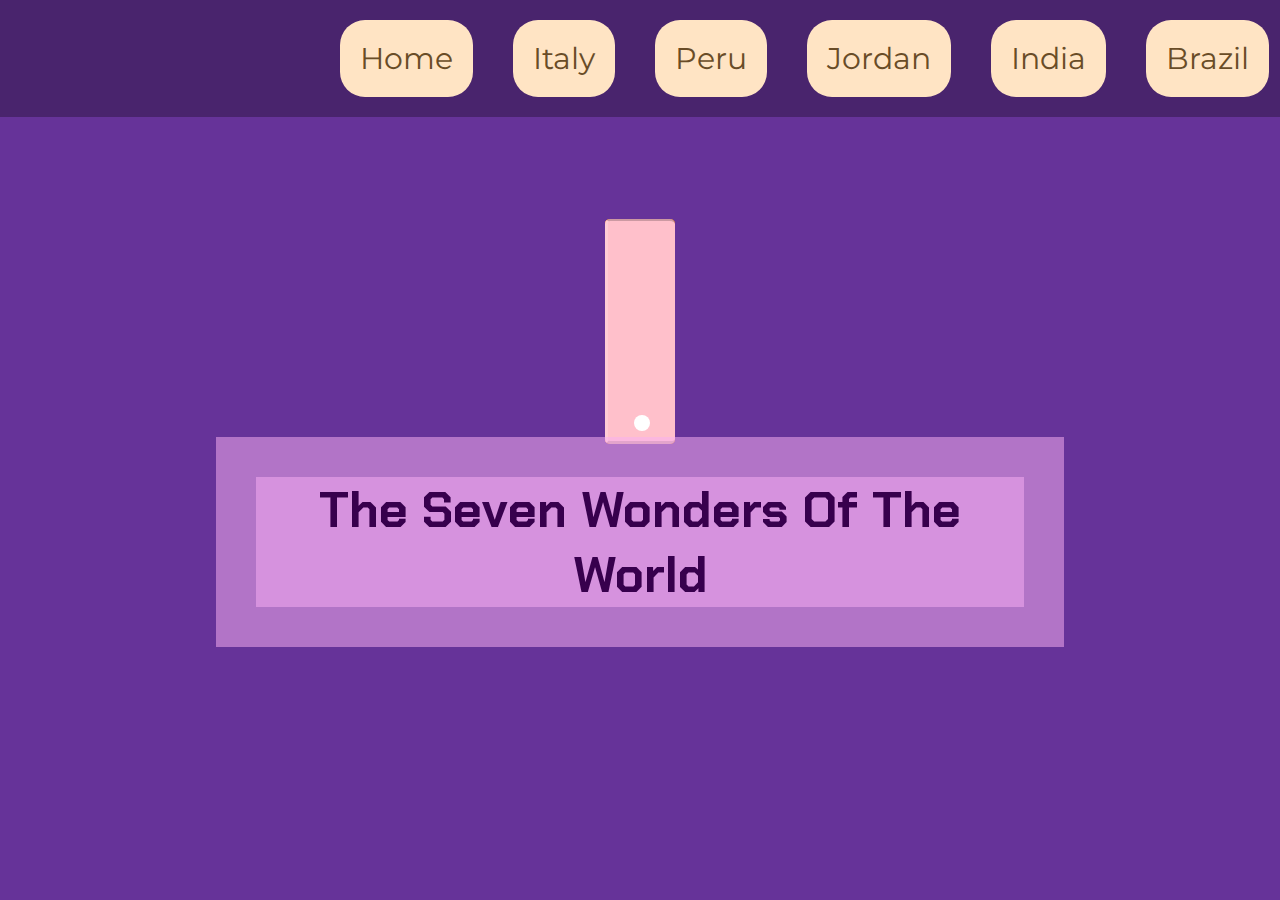
<file: index.html>
<html>
    <head>
        <title>My web</title>
        <link rel="stylesheet" href="./style.css">
        <link rel="stylesheet" href="./external/external.css">
        <link rel="stylesheet" href="./external/external2.css">
        <link rel="stylesheet" href="./external/external3.css">
        <link href="https://fonts.googleapis.com/css2?family=Chakra+Petch:wght@500&display=swap" rel="stylesheet">
        

    </head>

    <body>
        <main>
            <nav>
                <ul>
                    <li><a href="#">Home</a></li>
                    <li><a href="./css/italy.css">Italy</a></li>
                    <li><a href="./css/peru.css">Peru</a></li>
                    <li><a href="./css/jordan.css">Jordan</a></li>
                    <li><a href="./css/india.css">India</a></li>
                    <li><a href="./css/brazil.css">Brazil</a></li>
                    <li><a href="./css/china.css">China</a></li>
                    <li><a href="./css/mexico.css">Mexico</a></li>
                </ul>
            </nav>
        </main>

        <section>
            <div class="background background0"></div>
                <div class="background background1"></div>
                <div class="background background2"></div>
                <div class="background background3"></div>
                <div class="background background4"></div>
                <div class="background background5"></div>
                <div class="background background6"></div>
                <div class="background background7"></div>
                <div class="criterion">
                <div class="text text0">W</div>
                <div class="text text1">e</div>
                <div class="text text2">l</div>
                <div class="text text3">c</div>
                <div class="text text4">o</div>
                <div class="text text5">m</div>
                <div class="text text6">e</div>
                <div class="text text7">: )</div>
                <div class="frame frame0"></div>
                <div class="frame frame1"></div>
                <div class="frame frame2"></div>
                <div class="frame frame3"></div>
                <div class="frame frame4"></div>
                <div class="frame frame5"></div>
                <div class="frame frame6"></div>
                <div class="frame frame7"></div>
                <div class="particle particle00"></div>
                <div class="particle particle01"></div>
                <div class="particle particle02"></div>
                <div class="particle particle03"></div>
                <div class="particle particle04"></div>
                <div class="particle particle05"></div>
                <div class="particle particle06"></div>
                <div class="particle particle07"></div>
                <div class="particle particle08"></div>
                <div class="particle particle09"></div>
                <div class="particle particle010"></div>
                <div class="particle particle011"></div>
                <div class="particle particle10"></div>
                <div class="particle particle11"></div>
                <div class="particle particle12"></div>
                <div class="particle particle13"></div>
                <div class="particle particle14"></div>
                <div class="particle particle15"></div>
                <div class="particle particle16"></div>
                <div class="particle particle17"></div>
                <div class="particle particle18"></div>
                <div class="particle particle19"></div>
                <div class="particle particle110"></div>
                <div class="particle particle111"></div>
                <div class="particle particle20"></div>
                <div class="particle particle21"></div>
                <div class="particle particle22"></div>
                <div class="particle particle23"></div>
                <div class="particle particle24"></div>
                <div class="particle particle25"></div>
                <div class="particle particle26"></div>
                <div class="particle particle27"></div>
                <div class="particle particle28"></div>
                <div class="particle particle29"></div>
                <div class="particle particle210"></div>
                <div class="particle particle211"></div>
                <div class="particle particle30"></div>
                <div class="particle particle31"></div>
                <div class="particle particle32"></div>
                <div class="particle particle33"></div>
                <div class="particle particle34"></div>
                <div class="particle particle35"></div>
                <div class="particle particle36"></div>
                <div class="particle particle37"></div>
                <div class="particle particle38"></div>
                <div class="particle particle39"></div>
                <div class="particle particle310"></div>
                <div class="particle particle311"></div>
                <div class="particle particle40"></div>
                <div class="particle particle41"></div>
                <div class="particle particle42"></div>
                <div class="particle particle43"></div>
                <div class="particle particle44"></div>
                <div class="particle particle45"></div>
                <div class="particle particle46"></div>
                <div class="particle particle47"></div>
                <div class="particle particle48"></div>
                <div class="particle particle49"></div>
                <div class="particle particle410"></div>
                <div class="particle particle411"></div>
                <div class="particle particle50"></div>
                <div class="particle particle51"></div>
                <div class="particle particle52"></div>
                <div class="particle particle53"></div>
                <div class="particle particle54"></div>
                <div class="particle particle55"></div>
                <div class="particle particle56"></div>
                <div class="particle particle57"></div>
                <div class="particle particle58"></div>
                <div class="particle particle59"></div>
                <div class="particle particle510"></div>
                <div class="particle particle511"></div>
                <div class="particle particle60"></div>
                <div class="particle particle61"></div>
                <div class="particle particle62"></div>
                <div class="particle particle63"></div>
                <div class="particle particle64"></div>
                <div class="particle particle65"></div>
                <div class="particle particle66"></div>
                <div class="particle particle67"></div>
                <div class="particle particle68"></div>
                <div class="particle particle69"></div>
                <div class="particle particle610"></div>
                <div class="particle particle611"></div>
                <div class="particle particle70"></div>
                <div class="particle particle71"></div>
                <div class="particle particle72"></div>
                <div class="particle particle73"></div>
                <div class="particle particle74"></div>
                <div class="particle particle75"></div>
                <div class="particle particle76"></div>
                <div class="particle particle77"></div>
                <div class="particle particle78"></div>
                <div class="particle particle79"></div>
                <div class="particle particle710"></div>
                <div class="particle particle711"></div>
            </div>
        </section>

        <section>
            <div class="swatch">
                <div></div>
                <div></div>
                <div></div>
                <div></div>
                <div></div>
                <div></div>
                <div></div>
              </div>

        </section>

        <section id = "s1">
            <div id="stage" style="background: rgba(247, 175, 241, 0.527); width:60%; padding:40px;">
                <h1 id="spinner" style="background: rgba(247, 175, 241, 0.527); text-align: center; color: rgb(55, 0, 77);">The Seven Wonders Of The World</h1>
                </div>
        </section>

    </body>
</html>
</file>
<file: style.css>
*{
    margin:0;
    padding:0;
}

main{
    background-color:rgba(0, 0, 0, 0.281);
    padding:40px;
    color:white;
    margin-bottom:8%;
}

ul{
    list-style:none;
    display:flex;
    margin: 0% 25%;
}

a{
    text-decoration:none;
    background-color:bisque;
    padding:20px;
    color:rgb(105, 76, 39);
    font-size:30px;
    margin-right:40px;
    border-radius:25px;
}

a:hover{
    background-color:rgb(105, 76, 39);
    color:bisque;
}

h1{
    font-size:50px;
    font-family: 'Chakra Petch', sans-serif;

}
</file>
<file: external/external.css>
/* WebKit and Opera browsers */
 @-webkit-keyframes spinner {
    from { -webkit-transform: rotateY(0deg);    }
    to   { -webkit-transform: rotateY(-360deg); }
  }

  /* all other browsers */
  @keyframes spinner {
    from {
      -moz-transform: rotateY(0deg);
      -ms-transform: rotateY(0deg);
      transform: rotateY(0deg);
    }
    to {
      -moz-transform: rotateY(-180deg);
      -ms-transform: rotateY(-180deg);
      transform: rotateY(-180deg);
    }
  }

  #stage {
    margin: 25% auto;
    -webkit-perspective: 1200px;
    -moz-perspective: 1200px;
    -ms-perspective: 1200px;
    perspective: 1200px;
  }
  
#spinner {
    -webkit-animation-name: spinner;
    -webkit-animation-timing-function: linear;
    -webkit-animation-iteration-count: infinite;
    -webkit-animation-duration: 6s;

    animation-name: spinner;
    animation-timing-function: linear;
    animation-iteration-count: infinite;
    animation-duration: 3s;

    -webkit-transform-style: preserve-3d;
    -moz-transform-style: preserve-3d;
    -ms-transform-style: preserve-3d;
    transform-style: preserve-3d;
  }

  #spinner:hover {
    -webkit-animation-play-state: paused;
    animation-play-state: paused;
  }
</file>
<file: external/external2.css>
@import url("https://fonts.googleapis.com/css2?family=Montserrat:wght@500&display=swap");
/**
* get random number.
* @param {number} min - min number.
* @param {number} max - max number.
*/
/*
* variable
*/
html,
body {
  height: 100vh;
  width: 100vw;
}
body {
  font-family: 'Montserrat', sans-serif;
  background: #fff;
  position: relative;
  overflow: hidden;
  font-size: 100%;
  text-align: center;
}
.criterion {
  font-size: 1.6rem;
  position: absolute;
  top: 50%;
  left: 50%;
  height: 0;
  width: 0;
  transform: translate(-20px, -20px);
}
/*
* background
*/
.background {
  position: absolute;
  top: 0;
  height: 100vh;
  width: 0;
  animation: background-animation 2s ease-in-out 4s 1 normal forwards;
}
.background0 {
  left: 0%;
  height: 100vh;
  background-color: #eb4747;
}
.background1 {
  left: 12.5%;
  height: 100vh;
  background-color: #ebc247;
}
.background2 {
  left: 25%;
  height: 100vh;
  background-color: #99eb47;
}
.background3 {
  left: 37.5%;
  height: 100vh;
  background-color: #47eb70;
}
.background4 {
  left: 50%;
  height: 100vh;
  background-color: #47ebeb;
}
.background5 {
  left: 62.5%;
  height: 100vh;
  background-color: #4770eb;
}
.background6 {
  left: 75%;
  height: 100vh;
  background-color: #9947eb;
}
.background7 {
  left: 87.5%;
  height: 100vh;
  background-color: #eb47c2;
}
.background8 {
  left: 100%;
  height: 100vh;
  background-color: #eb4747;
}
/*
* text
*/
.text {
  position: absolute;
  width: 55px;
  line-height: 40px;
  opacity: 0;
  overflow: hidden;
  font-size:50px;
}
.text::after {
  z-index: -1;
  content: '';
  display: inline-block;
  position: absolute;
  top: 0;
  left: 0;
  width: 0;
  height: 40px;
  font-size:50px;
}
.text0 {
  left: -140px;
  top: 0;
  font-size:50px;
  animation: text-animation0 1s ease-in-out 1s 1 normal forwards, text2-animation0 2s ease-in-out 5s 1 normal forwards;
}
.text0::after {
  animation: text-after-animation0 2s ease-in-out 3s 1 normal forwards;
  font-size:50px;
}
.text1 {
  left: -100px;
  top: 0;
  font-size:50px;
  animation: text-animation1 1s ease-in-out 1.2s 1 normal forwards, text2-animation1 2s ease-in-out 5s 1 normal forwards;
}
.text1::after {
  animation: text-after-animation1 2s ease-in-out 3s 1 normal forwards;
  font-size:50px;

}
.text2 {
  left: -60px;
  top: 0;
  font-size: 50px;
  animation: text-animation2 1s ease-in-out 1.4s 1 normal forwards, text2-animation2 2s ease-in-out 5s 1 normal forwards;
}
.text2::after {
  animation: text-after-animation2 2s ease-in-out 3s 1 normal forwards;
  font-size:50px;

}
.text3 {
  left: -20px;
  top: 0;
  font-size: 50px;
  animation: text-animation3 1s ease-in-out 1.6s 1 normal forwards, text2-animation3 2s ease-in-out 5s 1 normal forwards;
}
.text3::after {
  animation: text-after-animation3 2s ease-in-out 3s 1 normal forwards;
  font-size:50px;

}
.text4 {
  left: 20px;
  top: 0;
  font-size: 50px;
  animation: text-animation4 1s ease-in-out 1.8s 1 normal forwards, text2-animation4 2s ease-in-out 5s 1 normal forwards;
}
.text4::after {
  animation: text-after-animation4 2s ease-in-out 3s 1 normal forwards;
  font-size:50px;

}
.text5 {
  left: 60px;
  top: 0;
  font-size: 50px;
  animation: text-animation5 1s ease-in-out 2s 1 normal forwards, text2-animation5 2s ease-in-out 5s 1 normal forwards;
}
.text5::after {
  animation: text-after-animation5 2s ease-in-out 3s 1 normal forwards;
  font-size:50px;

}
.text6 {
  left: 100px;
  top: 0;
  font-size: 50px;
  animation: text-animation6 1s ease-in-out 2.2s 1 normal forwards, text2-animation6 2s ease-in-out 5s 1 normal forwards;
}
.text6::after {
  animation: text-after-animation6 2s ease-in-out 3s 1 normal forwards;
  font-size:50px;

}
.text7 {
  left: 140px;
  top: 0;
  font-size:50px;
  animation: text-animation7 1s ease-in-out 2.4s 1 normal forwards, text2-animation7 2s ease-in-out 5s 1 normal forwards;
}
.text7::after {
  animation: text-after-animation7 2s ease-in-out 3s 1 normal forwards;
  font-size:50px;

}
.text8 {
  left: 180px;
  top: 0;
  font-size:50px;
  animation: text-animation8 1s ease-in-out 2.6s 1 normal forwards, text2-animation8 2s ease-in-out 5s 1 normal forwards;
}
.text8::after {
  animation: text-after-animation8 2s ease-in-out 3s 1 normal forwards;
  font-size:50px;

}
@-moz-keyframes text-animation0 {
  0% {
    transform: scale(0, 0);
    opacity: 0;
  }
  50% {
    transform: scale(3, 3);
  }
  100% {
    transform: scale(1, 1);
    opacity: 1;
  }
}
@-webkit-keyframes text-animation0 {
  0% {
    transform: scale(0, 0);
    opacity: 0;
  }
  50% {
    transform: scale(3, 3);
  }
  100% {
    transform: scale(1, 1);
    opacity: 1;
  }
}
@-o-keyframes text-animation0 {
  0% {
    transform: scale(0, 0);
    opacity: 0;
  }
  50% {
    transform: scale(3, 3);
  }
  100% {
    transform: scale(1, 1);
    opacity: 1;
  }
}
@keyframes text-animation0 {
  0% {
    transform: scale(0, 0);
    opacity: 0;
  }
  50% {
    transform: scale(3, 3);
  }
  100% {
    transform: scale(1, 1);
    opacity: 1;
  }
}
@-moz-keyframes text-animation1 {
  0% {
    transform: scale(0, 0);
    opacity: 0;
  }
  50% {
    transform: scale(3, 3);
  }
  100% {
    transform: scale(1, 1);
    opacity: 1;
  }
}
@-webkit-keyframes text-animation1 {
  0% {
    transform: scale(0, 0);
    opacity: 0;
  }
  50% {
    transform: scale(3, 3);
  }
  100% {
    transform: scale(1, 1);
    opacity: 1;
  }
}
@-o-keyframes text-animation1 {
  0% {
    transform: scale(0, 0);
    opacity: 0;
  }
  50% {
    transform: scale(3, 3);
  }
  100% {
    transform: scale(1, 1);
    opacity: 1;
  }
}
@keyframes text-animation1 {
  0% {
    transform: scale(0, 0);
    opacity: 0;
  }
  50% {
    transform: scale(3, 3);
  }
  100% {
    transform: scale(1, 1);
    opacity: 1;
  }
}
@-moz-keyframes text-animation2 {
  0% {
    transform: scale(0, 0);
    opacity: 0;
  }
  50% {
    transform: scale(3, 3);
  }
  100% {
    transform: scale(1, 1);
    opacity: 1;
  }
}
@-webkit-keyframes text-animation2 {
  0% {
    transform: scale(0, 0);
    opacity: 0;
  }
  50% {
    transform: scale(3, 3);
  }
  100% {
    transform: scale(1, 1);
    opacity: 1;
  }
}
@-o-keyframes text-animation2 {
  0% {
    transform: scale(0, 0);
    opacity: 0;
  }
  50% {
    transform: scale(3, 3);
  }
  100% {
    transform: scale(1, 1);
    opacity: 1;
  }
}
@keyframes text-animation2 {
  0% {
    transform: scale(0, 0);
    opacity: 0;
  }
  50% {
    transform: scale(3, 3);
  }
  100% {
    transform: scale(1, 1);
    opacity: 1;
  }
}
@-moz-keyframes text-animation3 {
  0% {
    transform: scale(0, 0);
    opacity: 0;
  }
  50% {
    transform: scale(3, 3);
  }
  100% {
    transform: scale(1, 1);
    opacity: 1;
  }
}
@-webkit-keyframes text-animation3 {
  0% {
    transform: scale(0, 0);
    opacity: 0;
  }
  50% {
    transform: scale(3, 3);
  }
  100% {
    transform: scale(1, 1);
    opacity: 1;
  }
}
@-o-keyframes text-animation3 {
  0% {
    transform: scale(0, 0);
    opacity: 0;
  }
  50% {
    transform: scale(3, 3);
  }
  100% {
    transform: scale(1, 1);
    opacity: 1;
  }
}
@keyframes text-animation3 {
  0% {
    transform: scale(0, 0);
    opacity: 0;
  }
  50% {
    transform: scale(3, 3);
  }
  100% {
    transform: scale(1, 1);
    opacity: 1;
  }
}
@-moz-keyframes text-animation4 {
  0% {
    transform: scale(0, 0);
    opacity: 0;
  }
  50% {
    transform: scale(3, 3);
  }
  100% {
    transform: scale(1, 1);
    opacity: 1;
  }
}
@-webkit-keyframes text-animation4 {
  0% {
    transform: scale(0, 0);
    opacity: 0;
  }
  50% {
    transform: scale(3, 3);
  }
  100% {
    transform: scale(1, 1);
    opacity: 1;
  }
}
@-o-keyframes text-animation4 {
  0% {
    transform: scale(0, 0);
    opacity: 0;
  }
  50% {
    transform: scale(3, 3);
  }
  100% {
    transform: scale(1, 1);
    opacity: 1;
  }
}
@keyframes text-animation4 {
  0% {
    transform: scale(0, 0);
    opacity: 0;
  }
  50% {
    transform: scale(3, 3);
  }
  100% {
    transform: scale(1, 1);
    opacity: 1;
  }
}
@-moz-keyframes text-animation5 {
  0% {
    transform: scale(0, 0);
    opacity: 0;
  }
  50% {
    transform: scale(3, 3);
  }
  100% {
    transform: scale(1, 1);
    opacity: 1;
  }
}
@-webkit-keyframes text-animation5 {
  0% {
    transform: scale(0, 0);
    opacity: 0;
  }
  50% {
    transform: scale(3, 3);
  }
  100% {
    transform: scale(1, 1);
    opacity: 1;
  }
}
@-o-keyframes text-animation5 {
  0% {
    transform: scale(0, 0);
    opacity: 0;
  }
  50% {
    transform: scale(3, 3);
  }
  100% {
    transform: scale(1, 1);
    opacity: 1;
  }
}
@keyframes text-animation5 {
  0% {
    transform: scale(0, 0);
    opacity: 0;
  }
  50% {
    transform: scale(3, 3);
  }
  100% {
    transform: scale(1, 1);
    opacity: 1;
  }
}
@-moz-keyframes text-animation6 {
  0% {
    transform: scale(0, 0);
    opacity: 0;
  }
  50% {
    transform: scale(3, 3);
  }
  100% {
    transform: scale(1, 1);
    opacity: 1;
  }
}
@-webkit-keyframes text-animation6 {
  0% {
    transform: scale(0, 0);
    opacity: 0;
  }
  50% {
    transform: scale(3, 3);
  }
  100% {
    transform: scale(1, 1);
    opacity: 1;
  }
}
@-o-keyframes text-animation6 {
  0% {
    transform: scale(0, 0);
    opacity: 0;
  }
  50% {
    transform: scale(3, 3);
  }
  100% {
    transform: scale(1, 1);
    opacity: 1;
  }
}
@keyframes text-animation6 {
  0% {
    transform: scale(0, 0);
    opacity: 0;
  }
  50% {
    transform: scale(3, 3);
  }
  100% {
    transform: scale(1, 1);
    opacity: 1;
  }
}
@-moz-keyframes text-animation7 {
  0% {
    transform: scale(0, 0);
    opacity: 0;
  }
  50% {
    transform: scale(3, 3);
  }
  100% {
    transform: scale(1, 1);
    opacity: 1;
  }
}
@-webkit-keyframes text-animation7 {
  0% {
    transform: scale(0, 0);
    opacity: 0;
  }
  50% {
    transform: scale(3, 3);
  }
  100% {
    transform: scale(1, 1);
    opacity: 1;
  }
}
@-o-keyframes text-animation7 {
  0% {
    transform: scale(0, 0);
    opacity: 0;
  }
  50% {
    transform: scale(3, 3);
  }
  100% {
    transform: scale(1, 1);
    opacity: 1;
  }
}
@keyframes text-animation7 {
  0% {
    transform: scale(0, 0);
    opacity: 0;
  }
  50% {
    transform: scale(3, 3);
  }
  100% {
    transform: scale(1, 1);
    opacity: 1;
  }
}
@-moz-keyframes text-animation8 {
  0% {
    transform: scale(0, 0);
    opacity: 0;
  }
  50% {
    transform: scale(3, 3);
  }
  100% {
    transform: scale(1, 1);
    opacity: 1;
  }
}
@-webkit-keyframes text-animation8 {
  0% {
    transform: scale(0, 0);
    opacity: 0;
  }
  50% {
    transform: scale(3, 3);
  }
  100% {
    transform: scale(1, 1);
    opacity: 1;
  }
}
@-o-keyframes text-animation8 {
  0% {
    transform: scale(0, 0);
    opacity: 0;
  }
  50% {
    transform: scale(3, 3);
  }
  100% {
    transform: scale(1, 1);
    opacity: 1;
  }
}
@keyframes text-animation8 {
  0% {
    transform: scale(0, 0);
    opacity: 0;
  }
  50% {
    transform: scale(3, 3);
  }
  100% {
    transform: scale(1, 1);
    opacity: 1;
  }
}
@-moz-keyframes text-after-animation0 {
  0% {
    width: 0px;
    background-color: #eb4747;
    opacity: 1;
  }
  50% {
    width: 40px;
    opacity: 1;
  }
  100% {
    left: 40px;
    opacity: 0;
  }
}
@-webkit-keyframes text-after-animation0 {
  0% {
    width: 0px;
    background-color: #eb4747;
    opacity: 1;
  }
  50% {
    width: 40px;
    opacity: 1;
  }
  100% {
    left: 40px;
    opacity: 0;
  }
}
@-o-keyframes text-after-animation0 {
  0% {
    width: 0px;
    background-color: #eb4747;
    opacity: 1;
  }
  50% {
    width: 40px;
    opacity: 1;
  }
  100% {
    left: 40px;
    opacity: 0;
  }
}
@keyframes text-after-animation0 {
  0% {
    width: 0px;
    background-color: #eb4747;
    opacity: 1;
  }
  50% {
    width: 40px;
    opacity: 1;
  }
  100% {
    left: 40px;
    opacity: 0;
  }
}
@-moz-keyframes text-after-animation1 {
  0% {
    width: 0px;
    background-color: #ebc247;
    opacity: 1;
  }
  50% {
    width: 40px;
    opacity: 1;
  }
  100% {
    left: 40px;
    opacity: 0;
  }
}
@-webkit-keyframes text-after-animation1 {
  0% {
    width: 0px;
    background-color: #ebc247;
    opacity: 1;
  }
  50% {
    width: 40px;
    opacity: 1;
  }
  100% {
    left: 40px;
    opacity: 0;
  }
}
@-o-keyframes text-after-animation1 {
  0% {
    width: 0px;
    background-color: #ebc247;
    opacity: 1;
  }
  50% {
    width: 40px;
    opacity: 1;
  }
  100% {
    left: 40px;
    opacity: 0;
  }
}
@keyframes text-after-animation1 {
  0% {
    width: 0px;
    background-color: #ebc247;
    opacity: 1;
  }
  50% {
    width: 40px;
    opacity: 1;
  }
  100% {
    left: 40px;
    opacity: 0;
  }
}
@-moz-keyframes text-after-animation2 {
  0% {
    width: 0px;
    background-color: #99eb47;
    opacity: 1;
  }
  50% {
    width: 40px;
    opacity: 1;
  }
  100% {
    left: 40px;
    opacity: 0;
  }
}
@-webkit-keyframes text-after-animation2 {
  0% {
    width: 0px;
    background-color: #99eb47;
    opacity: 1;
  }
  50% {
    width: 40px;
    opacity: 1;
  }
  100% {
    left: 40px;
    opacity: 0;
  }
}
@-o-keyframes text-after-animation2 {
  0% {
    width: 0px;
    background-color: #99eb47;
    opacity: 1;
  }
  50% {
    width: 40px;
    opacity: 1;
  }
  100% {
    left: 40px;
    opacity: 0;
  }
}
@keyframes text-after-animation2 {
  0% {
    width: 0px;
    background-color: #99eb47;
    opacity: 1;
  }
  50% {
    width: 40px;
    opacity: 1;
  }
  100% {
    left: 40px;
    opacity: 0;
  }
}
@-moz-keyframes text-after-animation3 {
  0% {
    width: 0px;
    background-color: #47eb70;
    opacity: 1;
  }
  50% {
    width: 40px;
    opacity: 1;
  }
  100% {
    left: 40px;
    opacity: 0;
  }
}
@-webkit-keyframes text-after-animation3 {
  0% {
    width: 0px;
    background-color: #47eb70;
    opacity: 1;
  }
  50% {
    width: 40px;
    opacity: 1;
  }
  100% {
    left: 40px;
    opacity: 0;
  }
}
@-o-keyframes text-after-animation3 {
  0% {
    width: 0px;
    background-color: #47eb70;
    opacity: 1;
  }
  50% {
    width: 40px;
    opacity: 1;
  }
  100% {
    left: 40px;
    opacity: 0;
  }
}
@keyframes text-after-animation3 {
  0% {
    width: 0px;
    background-color: #47eb70;
    opacity: 1;
  }
  50% {
    width: 40px;
    opacity: 1;
  }
  100% {
    left: 40px;
    opacity: 0;
  }
}
@-moz-keyframes text-after-animation4 {
  0% {
    width: 0px;
    background-color: #47ebeb;
    opacity: 1;
  }
  50% {
    width: 40px;
    opacity: 1;
  }
  100% {
    left: 40px;
    opacity: 0;
  }
}
@-webkit-keyframes text-after-animation4 {
  0% {
    width: 0px;
    background-color: #47ebeb;
    opacity: 1;
  }
  50% {
    width: 40px;
    opacity: 1;
  }
  100% {
    left: 40px;
    opacity: 0;
  }
}
@-o-keyframes text-after-animation4 {
  0% {
    width: 0px;
    background-color: #47ebeb;
    opacity: 1;
  }
  50% {
    width: 40px;
    opacity: 1;
  }
  100% {
    left: 40px;
    opacity: 0;
  }
}
@keyframes text-after-animation4 {
  0% {
    width: 0px;
    background-color: #47ebeb;
    opacity: 1;
  }
  50% {
    width: 40px;
    opacity: 1;
  }
  100% {
    left: 40px;
    opacity: 0;
  }
}
@-moz-keyframes text-after-animation5 {
  0% {
    width: 0px;
    background-color: #4770eb;
    opacity: 1;
  }
  50% {
    width: 40px;
    opacity: 1;
  }
  100% {
    left: 40px;
    opacity: 0;
  }
}
@-webkit-keyframes text-after-animation5 {
  0% {
    width: 0px;
    background-color: #4770eb;
    opacity: 1;
  }
  50% {
    width: 40px;
    opacity: 1;
  }
  100% {
    left: 40px;
    opacity: 0;
  }
}
@-o-keyframes text-after-animation5 {
  0% {
    width: 0px;
    background-color: #4770eb;
    opacity: 1;
  }
  50% {
    width: 40px;
    opacity: 1;
  }
  100% {
    left: 40px;
    opacity: 0;
  }
}
@keyframes text-after-animation5 {
  0% {
    width: 0px;
    background-color: #4770eb;
    opacity: 1;
  }
  50% {
    width: 40px;
    opacity: 1;
  }
  100% {
    left: 40px;
    opacity: 0;
  }
}
@-moz-keyframes text-after-animation6 {
  0% {
    width: 0px;
    background-color: #9947eb;
    opacity: 1;
  }
  50% {
    width: 40px;
    opacity: 1;
  }
  100% {
    left: 40px;
    opacity: 0;
  }
}
@-webkit-keyframes text-after-animation6 {
  0% {
    width: 0px;
    background-color: #9947eb;
    opacity: 1;
  }
  50% {
    width: 40px;
    opacity: 1;
  }
  100% {
    left: 40px;
    opacity: 0;
  }
}
@-o-keyframes text-after-animation6 {
  0% {
    width: 0px;
    background-color: #9947eb;
    opacity: 1;
  }
  50% {
    width: 40px;
    opacity: 1;
  }
  100% {
    left: 40px;
    opacity: 0;
  }
}
@keyframes text-after-animation6 {
  0% {
    width: 0px;
    background-color: #9947eb;
    opacity: 1;
  }
  50% {
    width: 40px;
    opacity: 1;
  }
  100% {
    left: 40px;
    opacity: 0;
  }
}
@-moz-keyframes text-after-animation7 {
  0% {
    width: 0px;
    background-color: #eb47c2;
    opacity: 1;
  }
  50% {
    width: 40px;
    opacity: 1;
  }
  100% {
    left: 40px;
    opacity: 0;
  }
}
@-webkit-keyframes text-after-animation7 {
  0% {
    width: 0px;
    background-color: #eb47c2;
    opacity: 1;
  }
  50% {
    width: 40px;
    opacity: 1;
  }
  100% {
    left: 40px;
    opacity: 0;
  }
}
@-o-keyframes text-after-animation7 {
  0% {
    width: 0px;
    background-color: #eb47c2;
    opacity: 1;
  }
  50% {
    width: 40px;
    opacity: 1;
  }
  100% {
    left: 40px;
    opacity: 0;
  }
}
@keyframes text-after-animation7 {
  0% {
    width: 0px;
    background-color: #eb47c2;
    opacity: 1;
  }
  50% {
    width: 40px;
    opacity: 1;
  }
  100% {
    left: 40px;
    opacity: 0;
  }
}
@-moz-keyframes text-after-animation8 {
  0% {
    width: 0px;
    background-color: #eb4747;
    opacity: 1;
  }
  50% {
    width: 40px;
    opacity: 1;
  }
  100% {
    left: 40px;
    opacity: 0;
  }
}
@-webkit-keyframes text-after-animation8 {
  0% {
    width: 0px;
    background-color: #eb4747;
    opacity: 1;
  }
  50% {
    width: 40px;
    opacity: 1;
  }
  100% {
    left: 40px;
    opacity: 0;
  }
}
@-o-keyframes text-after-animation8 {
  0% {
    width: 0px;
    background-color: #eb4747;
    opacity: 1;
  }
  50% {
    width: 40px;
    opacity: 1;
  }
  100% {
    left: 40px;
    opacity: 0;
  }
}
@keyframes text-after-animation8 {
  0% {
    width: 0px;
    background-color: #eb4747;
    opacity: 1;
  }
  50% {
    width: 40px;
    opacity: 1;
  }
  100% {
    left: 40px;
    opacity: 0;
  }
}
@-moz-keyframes text2-animation0 {
  0% {
    left: -140px;
    opacity: 1;
  }
  50% {
    left: -100px;
    opacity: 0;
  }
  100% {
    left: -100px;
    opacity: 0;
  }
}
@-webkit-keyframes text2-animation0 {
  0% {
    left: -140px;
    opacity: 1;
  }
  50% {
    left: -100px;
    opacity: 0;
  }
  100% {
    left: -100px;
    opacity: 0;
  }
}
@-o-keyframes text2-animation0 {
  0% {
    left: -140px;
    opacity: 1;
  }
  50% {
    left: -100px;
    opacity: 0;
  }
  100% {
    left: -100px;
    opacity: 0;
  }
}
@keyframes text2-animation0 {
  0% {
    left: -140px;
    opacity: 1;
  }
  50% {
    left: -100px;
    opacity: 0;
  }
  100% {
    left: -100px;
    opacity: 0;
  }
}
@-moz-keyframes text2-animation1 {
  0% {
    left: -100px;
    opacity: 1;
  }
  50% {
    left: -60px;
    opacity: 0;
  }
  100% {
    left: -60px;
    opacity: 0;
  }
}
@-webkit-keyframes text2-animation1 {
  0% {
    left: -100px;
    opacity: 1;
  }
  50% {
    left: -60px;
    opacity: 0;
  }
  100% {
    left: -60px;
    opacity: 0;
  }
}
@-o-keyframes text2-animation1 {
  0% {
    left: -100px;
    opacity: 1;
  }
  50% {
    left: -60px;
    opacity: 0;
  }
  100% {
    left: -60px;
    opacity: 0;
  }
}
@keyframes text2-animation1 {
  0% {
    left: -100px;
    opacity: 1;
  }
  50% {
    left: -60px;
    opacity: 0;
  }
  100% {
    left: -60px;
    opacity: 0;
  }
}
@-moz-keyframes text2-animation2 {
  0% {
    left: -60px;
    opacity: 1;
  }
  50% {
    left: -20px;
    opacity: 0;
  }
  100% {
    left: -20px;
    opacity: 0;
  }
}
@-webkit-keyframes text2-animation2 {
  0% {
    left: -60px;
    opacity: 1;
  }
  50% {
    left: -20px;
    opacity: 0;
  }
  100% {
    left: -20px;
    opacity: 0;
  }
}
@-o-keyframes text2-animation2 {
  0% {
    left: -60px;
    opacity: 1;
  }
  50% {
    left: -20px;
    opacity: 0;
  }
  100% {
    left: -20px;
    opacity: 0;
  }
}
@keyframes text2-animation2 {
  0% {
    left: -60px;
    opacity: 1;
  }
  50% {
    left: -20px;
    opacity: 0;
  }
  100% {
    left: -20px;
    opacity: 0;
  }
}
@-moz-keyframes text2-animation3 {
  0% {
    left: -20px;
    opacity: 1;
  }
  50% {
    left: 20px;
    opacity: 0;
  }
  100% {
    left: 20px;
    opacity: 0;
  }
}
@-webkit-keyframes text2-animation3 {
  0% {
    left: -20px;
    opacity: 1;
  }
  50% {
    left: 20px;
    opacity: 0;
  }
  100% {
    left: 20px;
    opacity: 0;
  }
}
@-o-keyframes text2-animation3 {
  0% {
    left: -20px;
    opacity: 1;
  }
  50% {
    left: 20px;
    opacity: 0;
  }
  100% {
    left: 20px;
    opacity: 0;
  }
}
@keyframes text2-animation3 {
  0% {
    left: -20px;
    opacity: 1;
  }
  50% {
    left: 20px;
    opacity: 0;
  }
  100% {
    left: 20px;
    opacity: 0;
  }
}
@-moz-keyframes text2-animation4 {
  0% {
    left: 20px;
    opacity: 1;
  }
  50% {
    left: 60px;
    opacity: 0;
  }
  100% {
    left: 60px;
    opacity: 0;
  }
}
@-webkit-keyframes text2-animation4 {
  0% {
    left: 20px;
    opacity: 1;
  }
  50% {
    left: 60px;
    opacity: 0;
  }
  100% {
    left: 60px;
    opacity: 0;
  }
}
@-o-keyframes text2-animation4 {
  0% {
    left: 20px;
    opacity: 1;
  }
  50% {
    left: 60px;
    opacity: 0;
  }
  100% {
    left: 60px;
    opacity: 0;
  }
}
@keyframes text2-animation4 {
  0% {
    left: 20px;
    opacity: 1;
  }
  50% {
    left: 60px;
    opacity: 0;
  }
  100% {
    left: 60px;
    opacity: 0;
  }
}
@-moz-keyframes text2-animation5 {
  0% {
    left: 60px;
    opacity: 1;
  }
  50% {
    left: 100px;
    opacity: 0;
  }
  100% {
    left: 100px;
    opacity: 0;
  }
}
@-webkit-keyframes text2-animation5 {
  0% {
    left: 60px;
    opacity: 1;
  }
  50% {
    left: 100px;
    opacity: 0;
  }
  100% {
    left: 100px;
    opacity: 0;
  }
}
@-o-keyframes text2-animation5 {
  0% {
    left: 60px;
    opacity: 1;
  }
  50% {
    left: 100px;
    opacity: 0;
  }
  100% {
    left: 100px;
    opacity: 0;
  }
}
@keyframes text2-animation5 {
  0% {
    left: 60px;
    opacity: 1;
  }
  50% {
    left: 100px;
    opacity: 0;
  }
  100% {
    left: 100px;
    opacity: 0;
  }
}
@-moz-keyframes text2-animation6 {
  0% {
    left: 100px;
    opacity: 1;
  }
  50% {
    left: 140px;
    opacity: 0;
  }
  100% {
    left: 140px;
    opacity: 0;
  }
}
@-webkit-keyframes text2-animation6 {
  0% {
    left: 100px;
    opacity: 1;
  }
  50% {
    left: 140px;
    opacity: 0;
  }
  100% {
    left: 140px;
    opacity: 0;
  }
}
@-o-keyframes text2-animation6 {
  0% {
    left: 100px;
    opacity: 1;
  }
  50% {
    left: 140px;
    opacity: 0;
  }
  100% {
    left: 140px;
    opacity: 0;
  }
}
@keyframes text2-animation6 {
  0% {
    left: 100px;
    opacity: 1;
  }
  50% {
    left: 140px;
    opacity: 0;
  }
  100% {
    left: 140px;
    opacity: 0;
  }
}
@-moz-keyframes text2-animation7 {
  0% {
    left: 140px;
    opacity: 1;
    top: 0;
    transform: scale(1, 1);
  }
  50% {
    left: 180px;
    opacity: 1;
    transform: scale(1, 1);
  }
  65% {
    top: 0;
    transform: scale(1, 1);
  }
  70% {
    transform: scale(3, 3) rotate(90deg);
    top: -30px;
  }
  75% {
    left: 180px;
    top: 0;
    opacity: 1;
    transform: scale(2, 2) rotate(90deg);
  }
  85% {
    left: 180px;
  }
  100% {
    left: 1000px;
    opacity: 0;
    transform: scale(2, 2) rotate(90deg);
  }
}
@-webkit-keyframes text2-animation7 {
  0% {
    left: 140px;
    opacity: 1;
    top: 0;
    transform: scale(1, 1);
  }
  50% {
    left: 180px;
    opacity: 1;
    transform: scale(1, 1);
  }
  65% {
    top: 0;
    transform: scale(1, 1);
  }
  70% {
    transform: scale(3, 3) rotate(90deg);
    top: -30px;
  }
  75% {
    left: 180px;
    top: 0;
    opacity: 1;
    transform: scale(2, 2) rotate(90deg);
  }
  85% {
    left: 180px;
  }
  100% {
    left: 1000px;
    opacity: 0;
    transform: scale(2, 2) rotate(90deg);
  }
}
@-o-keyframes text2-animation7 {
  0% {
    left: 140px;
    opacity: 1;
    top: 0;
    transform: scale(1, 1);
  }
  50% {
    left: 180px;
    opacity: 1;
    transform: scale(1, 1);
  }
  65% {
    top: 0;
    transform: scale(1, 1);
  }
  70% {
    transform: scale(3, 3) rotate(90deg);
    top: -30px;
  }
  75% {
    left: 180px;
    top: 0;
    opacity: 1;
    transform: scale(2, 2) rotate(90deg);
  }
  85% {
    left: 180px;
  }
  100% {
    left: 1000px;
    opacity: 0;
    transform: scale(2, 2) rotate(90deg);
  }
}
@keyframes text2-animation7 {
  0% {
    left: 140px;
    opacity: 1;
    top: 0;
    transform: scale(1, 1);
  }
  50% {
    left: 180px;
    opacity: 1;
    transform: scale(1, 1);
  }
  65% {
    top: 0;
    transform: scale(1, 1);
  }
  70% {
    transform: scale(3, 3) rotate(90deg);
    top: -30px;
  }
  75% {
    left: 180px;
    top: 0;
    opacity: 1;
    transform: scale(2, 2) rotate(90deg);
  }
  85% {
    left: 180px;
  }
  100% {
    left: 1000px;
    opacity: 0;
    transform: scale(2, 2) rotate(90deg);
  }
}
@-moz-keyframes text2-animation8 {
  0% {
    left: 180px;
    opacity: 1;
  }
  50% {
    left: 220px;
    opacity: 0;
  }
  100% {
    left: 220px;
    opacity: 0;
  }
}
@-webkit-keyframes text2-animation8 {
  0% {
    left: 180px;
    opacity: 1;
  }
  50% {
    left: 220px;
    opacity: 0;
  }
  100% {
    left: 220px;
    opacity: 0;
  }
}
@-o-keyframes text2-animation8 {
  0% {
    left: 180px;
    opacity: 1;
  }
  50% {
    left: 220px;
    opacity: 0;
  }
  100% {
    left: 220px;
    opacity: 0;
  }
}
@keyframes text2-animation8 {
  0% {
    left: 180px;
    opacity: 1;
  }
  50% {
    left: 220px;
    opacity: 0;
  }
  100% {
    left: 220px;
    opacity: 0;
  }
}
/*
* frame
*/
.frame {
  position: absolute;
  width: 40px;
  height: 40px;
  border-radius: 50%;
  opacity: 0;
}
.frame0 {
  left: -140px;
  top: 0;
  animation: frame-animation0 1s ease-in-out 0ms 1 normal forwards;
  background-color: #eb4747;
}
.frame1 {
  left: -100px;
  top: 0;
  animation: frame-animation1 1s ease-in-out 200ms 1 normal forwards;
  background-color: #ebc247;
}
.frame2 {
  left: -60px;
  top: 0;
  animation: frame-animation2 1s ease-in-out 400ms 1 normal forwards;
  background-color: #99eb47;
}
.frame3 {
  left: -20px;
  top: 0;
  animation: frame-animation3 1s ease-in-out 600ms 1 normal forwards;
  background-color: #47eb70;
}
.frame4 {
  left: 20px;
  top: 0;
  animation: frame-animation4 1s ease-in-out 800ms 1 normal forwards;
  background-color: #47ebeb;
}
.frame5 {
  left: 60px;
  top: 0;
  animation: frame-animation5 1s ease-in-out 1000ms 1 normal forwards;
  background-color: #4770eb;
}
.frame6 {
  left: 100px;
  top: 0;
  animation: frame-animation6 1s ease-in-out 1200ms 1 normal forwards;
  background-color: #9947eb;
}
.frame7 {
  left: 140px;
  top: 0;
  animation: frame-animation7 1s ease-in-out 1400ms 1 normal forwards;
  background-color: #eb47c2;
}
.frame8 {
  left: 180px;
  top: 0;
  animation: frame-animation8 1s ease-in-out 1600ms 1 normal forwards;
  background-color: #eb4747;
}
@-moz-keyframes frame-animation0 {
  0% {
    transform: translateY(-1000px);
    opacity: 1;
  }
  50% {
    opacity: 0.8;
  }
  100% {
    transform: translateY(0);
    opacity: 0;
  }
}
@-webkit-keyframes frame-animation0 {
  0% {
    transform: translateY(-1000px);
    opacity: 1;
  }
  50% {
    opacity: 0.8;
  }
  100% {
    transform: translateY(0);
    opacity: 0;
  }
}
@-o-keyframes frame-animation0 {
  0% {
    transform: translateY(-1000px);
    opacity: 1;
  }
  50% {
    opacity: 0.8;
  }
  100% {
    transform: translateY(0);
    opacity: 0;
  }
}
@keyframes frame-animation0 {
  0% {
    transform: translateY(-1000px);
    opacity: 1;
  }
  50% {
    opacity: 0.8;
  }
  100% {
    transform: translateY(0);
    opacity: 0;
  }
}
@-moz-keyframes frame-animation1 {
  0% {
    transform: translateY(-1000px);
    opacity: 1;
  }
  50% {
    opacity: 0.8;
  }
  100% {
    transform: translateY(0);
    opacity: 0;
  }
}
@-webkit-keyframes frame-animation1 {
  0% {
    transform: translateY(-1000px);
    opacity: 1;
  }
  50% {
    opacity: 0.8;
  }
  100% {
    transform: translateY(0);
    opacity: 0;
  }
}
@-o-keyframes frame-animation1 {
  0% {
    transform: translateY(-1000px);
    opacity: 1;
  }
  50% {
    opacity: 0.8;
  }
  100% {
    transform: translateY(0);
    opacity: 0;
  }
}
@keyframes frame-animation1 {
  0% {
    transform: translateY(-1000px);
    opacity: 1;
  }
  50% {
    opacity: 0.8;
  }
  100% {
    transform: translateY(0);
    opacity: 0;
  }
}
@-moz-keyframes frame-animation2 {
  0% {
    transform: translateY(-1000px);
    opacity: 1;
  }
  50% {
    opacity: 0.8;
  }
  100% {
    transform: translateY(0);
    opacity: 0;
  }
}
@-webkit-keyframes frame-animation2 {
  0% {
    transform: translateY(-1000px);
    opacity: 1;
  }
  50% {
    opacity: 0.8;
  }
  100% {
    transform: translateY(0);
    opacity: 0;
  }
}
@-o-keyframes frame-animation2 {
  0% {
    transform: translateY(-1000px);
    opacity: 1;
  }
  50% {
    opacity: 0.8;
  }
  100% {
    transform: translateY(0);
    opacity: 0;
  }
}
@keyframes frame-animation2 {
  0% {
    transform: translateY(-1000px);
    opacity: 1;
  }
  50% {
    opacity: 0.8;
  }
  100% {
    transform: translateY(0);
    opacity: 0;
  }
}
@-moz-keyframes frame-animation3 {
  0% {
    transform: translateY(-1000px);
    opacity: 1;
  }
  50% {
    opacity: 0.8;
  }
  100% {
    transform: translateY(0);
    opacity: 0;
  }
}
@-webkit-keyframes frame-animation3 {
  0% {
    transform: translateY(-1000px);
    opacity: 1;
  }
  50% {
    opacity: 0.8;
  }
  100% {
    transform: translateY(0);
    opacity: 0;
  }
}
@-o-keyframes frame-animation3 {
  0% {
    transform: translateY(-1000px);
    opacity: 1;
  }
  50% {
    opacity: 0.8;
  }
  100% {
    transform: translateY(0);
    opacity: 0;
  }
}
@keyframes frame-animation3 {
  0% {
    transform: translateY(-1000px);
    opacity: 1;
  }
  50% {
    opacity: 0.8;
  }
  100% {
    transform: translateY(0);
    opacity: 0;
  }
}
@-moz-keyframes frame-animation4 {
  0% {
    transform: translateY(-1000px);
    opacity: 1;
  }
  50% {
    opacity: 0.8;
  }
  100% {
    transform: translateY(0);
    opacity: 0;
  }
}
@-webkit-keyframes frame-animation4 {
  0% {
    transform: translateY(-1000px);
    opacity: 1;
  }
  50% {
    opacity: 0.8;
  }
  100% {
    transform: translateY(0);
    opacity: 0;
  }
}
@-o-keyframes frame-animation4 {
  0% {
    transform: translateY(-1000px);
    opacity: 1;
  }
  50% {
    opacity: 0.8;
  }
  100% {
    transform: translateY(0);
    opacity: 0;
  }
}
@keyframes frame-animation4 {
  0% {
    transform: translateY(-1000px);
    opacity: 1;
  }
  50% {
    opacity: 0.8;
  }
  100% {
    transform: translateY(0);
    opacity: 0;
  }
}
@-moz-keyframes frame-animation5 {
  0% {
    transform: translateY(-1000px);
    opacity: 1;
  }
  50% {
    opacity: 0.8;
  }
  100% {
    transform: translateY(0);
    opacity: 0;
  }
}
@-webkit-keyframes frame-animation5 {
  0% {
    transform: translateY(-1000px);
    opacity: 1;
  }
  50% {
    opacity: 0.8;
  }
  100% {
    transform: translateY(0);
    opacity: 0;
  }
}
@-o-keyframes frame-animation5 {
  0% {
    transform: translateY(-1000px);
    opacity: 1;
  }
  50% {
    opacity: 0.8;
  }
  100% {
    transform: translateY(0);
    opacity: 0;
  }
}
@keyframes frame-animation5 {
  0% {
    transform: translateY(-1000px);
    opacity: 1;
  }
  50% {
    opacity: 0.8;
  }
  100% {
    transform: translateY(0);
    opacity: 0;
  }
}
@-moz-keyframes frame-animation6 {
  0% {
    transform: translateY(-1000px);
    opacity: 1;
  }
  50% {
    opacity: 0.8;
  }
  100% {
    transform: translateY(0);
    opacity: 0;
  }
}
@-webkit-keyframes frame-animation6 {
  0% {
    transform: translateY(-1000px);
    opacity: 1;
  }
  50% {
    opacity: 0.8;
  }
  100% {
    transform: translateY(0);
    opacity: 0;
  }
}
@-o-keyframes frame-animation6 {
  0% {
    transform: translateY(-1000px);
    opacity: 1;
  }
  50% {
    opacity: 0.8;
  }
  100% {
    transform: translateY(0);
    opacity: 0;
  }
}
@keyframes frame-animation6 {
  0% {
    transform: translateY(-1000px);
    opacity: 1;
  }
  50% {
    opacity: 0.8;
  }
  100% {
    transform: translateY(0);
    opacity: 0;
  }
}
@-moz-keyframes frame-animation7 {
  0% {
    transform: translateY(-1000px);
    opacity: 1;
  }
  50% {
    opacity: 0.8;
  }
  100% {
    transform: translateY(0);
    opacity: 0;
  }
}
@-webkit-keyframes frame-animation7 {
  0% {
    transform: translateY(-1000px);
    opacity: 1;
  }
  50% {
    opacity: 0.8;
  }
  100% {
    transform: translateY(0);
    opacity: 0;
  }
}
@-o-keyframes frame-animation7 {
  0% {
    transform: translateY(-1000px);
    opacity: 1;
  }
  50% {
    opacity: 0.8;
  }
  100% {
    transform: translateY(0);
    opacity: 0;
  }
}
@keyframes frame-animation7 {
  0% {
    transform: translateY(-1000px);
    opacity: 1;
  }
  50% {
    opacity: 0.8;
  }
  100% {
    transform: translateY(0);
    opacity: 0;
  }
}
@-moz-keyframes frame-animation8 {
  0% {
    transform: translateY(-1000px);
    opacity: 1;
  }
  50% {
    opacity: 0.8;
  }
  100% {
    transform: translateY(0);
    opacity: 0;
  }
}
@-webkit-keyframes frame-animation8 {
  0% {
    transform: translateY(-1000px);
    opacity: 1;
  }
  50% {
    opacity: 0.8;
  }
  100% {
    transform: translateY(0);
    opacity: 0;
  }
}
@-o-keyframes frame-animation8 {
  0% {
    transform: translateY(-1000px);
    opacity: 1;
  }
  50% {
    opacity: 0.8;
  }
  100% {
    transform: translateY(0);
    opacity: 0;
  }
}
@keyframes frame-animation8 {
  0% {
    transform: translateY(-1000px);
    opacity: 1;
  }
  50% {
    opacity: 0.8;
  }
  100% {
    transform: translateY(0);
    opacity: 0;
  }
}
/*
* particle
*/
.particle {
  position: absolute;
  width: 40px;
  height: 40px;
  border-radius: 50%;
}
.particle00 {
  left: -140px;
  opacity: 0;
  background-color: #eb4747;
  animation: particle-animation00 1s ease-in-out 1s 1 normal forwards;
}
.particle01 {
  left: -140px;
  opacity: 0;
  background-color: #eb4747;
  animation: particle-animation01 1s ease-in-out 1s 1 normal forwards;
}
.particle02 {
  left: -140px;
  opacity: 0;
  background-color: #eb4747;
  animation: particle-animation02 1s ease-in-out 1s 1 normal forwards;
}
.particle03 {
  left: -140px;
  opacity: 0;
  background-color: #eb4747;
  animation: particle-animation03 1s ease-in-out 1s 1 normal forwards;
}
.particle04 {
  left: -140px;
  opacity: 0;
  background-color: #eb4747;
  animation: particle-animation04 1s ease-in-out 1s 1 normal forwards;
}
.particle05 {
  left: -140px;
  opacity: 0;
  background-color: #eb4747;
  animation: particle-animation05 1s ease-in-out 1s 1 normal forwards;
}
.particle06 {
  left: -140px;
  opacity: 0;
  background-color: #eb4747;
  animation: particle-animation06 1s ease-in-out 1s 1 normal forwards;
}
.particle07 {
  left: -140px;
  opacity: 0;
  background-color: #eb4747;
  animation: particle-animation07 1s ease-in-out 1s 1 normal forwards;
}
.particle08 {
  left: -140px;
  opacity: 0;
  background-color: #eb4747;
  animation: particle-animation08 1s ease-in-out 1s 1 normal forwards;
}
.particle09 {
  left: -140px;
  opacity: 0;
  background-color: #eb4747;
  animation: particle-animation09 1s ease-in-out 1s 1 normal forwards;
}
.particle010 {
  left: -140px;
  opacity: 0;
  background-color: #eb4747;
  animation: particle-animation010 1s ease-in-out 1s 1 normal forwards;
}
.particle011 {
  left: -140px;
  opacity: 0;
  background-color: #eb4747;
  animation: particle-animation011 1s ease-in-out 1s 1 normal forwards;
}
.particle012 {
  left: -140px;
  opacity: 0;
  background-color: #eb4747;
  animation: particle-animation012 1s ease-in-out 1s 1 normal forwards;
}
.particle10 {
  left: -100px;
  opacity: 0;
  background-color: #ebc247;
  animation: particle-animation10 1s ease-in-out 1.2s 1 normal forwards;
}
.particle11 {
  left: -100px;
  opacity: 0;
  background-color: #ebc247;
  animation: particle-animation11 1s ease-in-out 1.2s 1 normal forwards;
}
.particle12 {
  left: -100px;
  opacity: 0;
  background-color: #ebc247;
  animation: particle-animation12 1s ease-in-out 1.2s 1 normal forwards;
}
.particle13 {
  left: -100px;
  opacity: 0;
  background-color: #ebc247;
  animation: particle-animation13 1s ease-in-out 1.2s 1 normal forwards;
}
.particle14 {
  left: -100px;
  opacity: 0;
  background-color: #ebc247;
  animation: particle-animation14 1s ease-in-out 1.2s 1 normal forwards;
}
.particle15 {
  left: -100px;
  opacity: 0;
  background-color: #ebc247;
  animation: particle-animation15 1s ease-in-out 1.2s 1 normal forwards;
}
.particle16 {
  left: -100px;
  opacity: 0;
  background-color: #ebc247;
  animation: particle-animation16 1s ease-in-out 1.2s 1 normal forwards;
}
.particle17 {
  left: -100px;
  opacity: 0;
  background-color: #ebc247;
  animation: particle-animation17 1s ease-in-out 1.2s 1 normal forwards;
}
.particle18 {
  left: -100px;
  opacity: 0;
  background-color: #ebc247;
  animation: particle-animation18 1s ease-in-out 1.2s 1 normal forwards;
}
.particle19 {
  left: -100px;
  opacity: 0;
  background-color: #ebc247;
  animation: particle-animation19 1s ease-in-out 1.2s 1 normal forwards;
}
.particle110 {
  left: -100px;
  opacity: 0;
  background-color: #ebc247;
  animation: particle-animation110 1s ease-in-out 1.2s 1 normal forwards;
}
.particle111 {
  left: -100px;
  opacity: 0;
  background-color: #ebc247;
  animation: particle-animation111 1s ease-in-out 1.2s 1 normal forwards;
}
.particle112 {
  left: -100px;
  opacity: 0;
  background-color: #ebc247;
  animation: particle-animation112 1s ease-in-out 1.2s 1 normal forwards;
}
.particle20 {
  left: -60px;
  opacity: 0;
  background-color: #99eb47;
  animation: particle-animation20 1s ease-in-out 1.4s 1 normal forwards;
}
.particle21 {
  left: -60px;
  opacity: 0;
  background-color: #99eb47;
  animation: particle-animation21 1s ease-in-out 1.4s 1 normal forwards;
}
.particle22 {
  left: -60px;
  opacity: 0;
  background-color: #99eb47;
  animation: particle-animation22 1s ease-in-out 1.4s 1 normal forwards;
}
.particle23 {
  left: -60px;
  opacity: 0;
  background-color: #99eb47;
  animation: particle-animation23 1s ease-in-out 1.4s 1 normal forwards;
}
.particle24 {
  left: -60px;
  opacity: 0;
  background-color: #99eb47;
  animation: particle-animation24 1s ease-in-out 1.4s 1 normal forwards;
}
.particle25 {
  left: -60px;
  opacity: 0;
  background-color: #99eb47;
  animation: particle-animation25 1s ease-in-out 1.4s 1 normal forwards;
}
.particle26 {
  left: -60px;
  opacity: 0;
  background-color: #99eb47;
  animation: particle-animation26 1s ease-in-out 1.4s 1 normal forwards;
}
.particle27 {
  left: -60px;
  opacity: 0;
  background-color: #99eb47;
  animation: particle-animation27 1s ease-in-out 1.4s 1 normal forwards;
}
.particle28 {
  left: -60px;
  opacity: 0;
  background-color: #99eb47;
  animation: particle-animation28 1s ease-in-out 1.4s 1 normal forwards;
}
.particle29 {
  left: -60px;
  opacity: 0;
  background-color: #99eb47;
  animation: particle-animation29 1s ease-in-out 1.4s 1 normal forwards;
}
.particle210 {
  left: -60px;
  opacity: 0;
  background-color: #99eb47;
  animation: particle-animation210 1s ease-in-out 1.4s 1 normal forwards;
}
.particle211 {
  left: -60px;
  opacity: 0;
  background-color: #99eb47;
  animation: particle-animation211 1s ease-in-out 1.4s 1 normal forwards;
}
.particle212 {
  left: -60px;
  opacity: 0;
  background-color: #99eb47;
  animation: particle-animation212 1s ease-in-out 1.4s 1 normal forwards;
}
.particle30 {
  left: -20px;
  opacity: 0;
  background-color: #47eb70;
  animation: particle-animation30 1s ease-in-out 1.6s 1 normal forwards;
}
.particle31 {
  left: -20px;
  opacity: 0;
  background-color: #47eb70;
  animation: particle-animation31 1s ease-in-out 1.6s 1 normal forwards;
}
.particle32 {
  left: -20px;
  opacity: 0;
  background-color: #47eb70;
  animation: particle-animation32 1s ease-in-out 1.6s 1 normal forwards;
}
.particle33 {
  left: -20px;
  opacity: 0;
  background-color: #47eb70;
  animation: particle-animation33 1s ease-in-out 1.6s 1 normal forwards;
}
.particle34 {
  left: -20px;
  opacity: 0;
  background-color: #47eb70;
  animation: particle-animation34 1s ease-in-out 1.6s 1 normal forwards;
}
.particle35 {
  left: -20px;
  opacity: 0;
  background-color: #47eb70;
  animation: particle-animation35 1s ease-in-out 1.6s 1 normal forwards;
}
.particle36 {
  left: -20px;
  opacity: 0;
  background-color: #47eb70;
  animation: particle-animation36 1s ease-in-out 1.6s 1 normal forwards;
}
.particle37 {
  left: -20px;
  opacity: 0;
  background-color: #47eb70;
  animation: particle-animation37 1s ease-in-out 1.6s 1 normal forwards;
}
.particle38 {
  left: -20px;
  opacity: 0;
  background-color: #47eb70;
  animation: particle-animation38 1s ease-in-out 1.6s 1 normal forwards;
}
.particle39 {
  left: -20px;
  opacity: 0;
  background-color: #47eb70;
  animation: particle-animation39 1s ease-in-out 1.6s 1 normal forwards;
}
.particle310 {
  left: -20px;
  opacity: 0;
  background-color: #47eb70;
  animation: particle-animation310 1s ease-in-out 1.6s 1 normal forwards;
}
.particle311 {
  left: -20px;
  opacity: 0;
  background-color: #47eb70;
  animation: particle-animation311 1s ease-in-out 1.6s 1 normal forwards;
}
.particle312 {
  left: -20px;
  opacity: 0;
  background-color: #47eb70;
  animation: particle-animation312 1s ease-in-out 1.6s 1 normal forwards;
}
.particle40 {
  left: 20px;
  opacity: 0;
  background-color: #47ebeb;
  animation: particle-animation40 1s ease-in-out 1.8s 1 normal forwards;
}
.particle41 {
  left: 20px;
  opacity: 0;
  background-color: #47ebeb;
  animation: particle-animation41 1s ease-in-out 1.8s 1 normal forwards;
}
.particle42 {
  left: 20px;
  opacity: 0;
  background-color: #47ebeb;
  animation: particle-animation42 1s ease-in-out 1.8s 1 normal forwards;
}
.particle43 {
  left: 20px;
  opacity: 0;
  background-color: #47ebeb;
  animation: particle-animation43 1s ease-in-out 1.8s 1 normal forwards;
}
.particle44 {
  left: 20px;
  opacity: 0;
  background-color: #47ebeb;
  animation: particle-animation44 1s ease-in-out 1.8s 1 normal forwards;
}
.particle45 {
  left: 20px;
  opacity: 0;
  background-color: #47ebeb;
  animation: particle-animation45 1s ease-in-out 1.8s 1 normal forwards;
}
.particle46 {
  left: 20px;
  opacity: 0;
  background-color: #47ebeb;
  animation: particle-animation46 1s ease-in-out 1.8s 1 normal forwards;
}
.particle47 {
  left: 20px;
  opacity: 0;
  background-color: #47ebeb;
  animation: particle-animation47 1s ease-in-out 1.8s 1 normal forwards;
}
.particle48 {
  left: 20px;
  opacity: 0;
  background-color: #47ebeb;
  animation: particle-animation48 1s ease-in-out 1.8s 1 normal forwards;
}
.particle49 {
  left: 20px;
  opacity: 0;
  background-color: #47ebeb;
  animation: particle-animation49 1s ease-in-out 1.8s 1 normal forwards;
}
.particle410 {
  left: 20px;
  opacity: 0;
  background-color: #47ebeb;
  animation: particle-animation410 1s ease-in-out 1.8s 1 normal forwards;
}
.particle411 {
  left: 20px;
  opacity: 0;
  background-color: #47ebeb;
  animation: particle-animation411 1s ease-in-out 1.8s 1 normal forwards;
}
.particle412 {
  left: 20px;
  opacity: 0;
  background-color: #47ebeb;
  animation: particle-animation412 1s ease-in-out 1.8s 1 normal forwards;
}
.particle50 {
  left: 60px;
  opacity: 0;
  background-color: #4770eb;
  animation: particle-animation50 1s ease-in-out 2s 1 normal forwards;
}
.particle51 {
  left: 60px;
  opacity: 0;
  background-color: #4770eb;
  animation: particle-animation51 1s ease-in-out 2s 1 normal forwards;
}
.particle52 {
  left: 60px;
  opacity: 0;
  background-color: #4770eb;
  animation: particle-animation52 1s ease-in-out 2s 1 normal forwards;
}
.particle53 {
  left: 60px;
  opacity: 0;
  background-color: #4770eb;
  animation: particle-animation53 1s ease-in-out 2s 1 normal forwards;
}
.particle54 {
  left: 60px;
  opacity: 0;
  background-color: #4770eb;
  animation: particle-animation54 1s ease-in-out 2s 1 normal forwards;
}
.particle55 {
  left: 60px;
  opacity: 0;
  background-color: #4770eb;
  animation: particle-animation55 1s ease-in-out 2s 1 normal forwards;
}
.particle56 {
  left: 60px;
  opacity: 0;
  background-color: #4770eb;
  animation: particle-animation56 1s ease-in-out 2s 1 normal forwards;
}
.particle57 {
  left: 60px;
  opacity: 0;
  background-color: #4770eb;
  animation: particle-animation57 1s ease-in-out 2s 1 normal forwards;
}
.particle58 {
  left: 60px;
  opacity: 0;
  background-color: #4770eb;
  animation: particle-animation58 1s ease-in-out 2s 1 normal forwards;
}
.particle59 {
  left: 60px;
  opacity: 0;
  background-color: #4770eb;
  animation: particle-animation59 1s ease-in-out 2s 1 normal forwards;
}
.particle510 {
  left: 60px;
  opacity: 0;
  background-color: #4770eb;
  animation: particle-animation510 1s ease-in-out 2s 1 normal forwards;
}
.particle511 {
  left: 60px;
  opacity: 0;
  background-color: #4770eb;
  animation: particle-animation511 1s ease-in-out 2s 1 normal forwards;
}
.particle512 {
  left: 60px;
  opacity: 0;
  background-color: #4770eb;
  animation: particle-animation512 1s ease-in-out 2s 1 normal forwards;
}
.particle60 {
  left: 100px;
  opacity: 0;
  background-color: #9947eb;
  animation: particle-animation60 1s ease-in-out 2.2s 1 normal forwards;
}
.particle61 {
  left: 100px;
  opacity: 0;
  background-color: #9947eb;
  animation: particle-animation61 1s ease-in-out 2.2s 1 normal forwards;
}
.particle62 {
  left: 100px;
  opacity: 0;
  background-color: #9947eb;
  animation: particle-animation62 1s ease-in-out 2.2s 1 normal forwards;
}
.particle63 {
  left: 100px;
  opacity: 0;
  background-color: #9947eb;
  animation: particle-animation63 1s ease-in-out 2.2s 1 normal forwards;
}
.particle64 {
  left: 100px;
  opacity: 0;
  background-color: #9947eb;
  animation: particle-animation64 1s ease-in-out 2.2s 1 normal forwards;
}
.particle65 {
  left: 100px;
  opacity: 0;
  background-color: #9947eb;
  animation: particle-animation65 1s ease-in-out 2.2s 1 normal forwards;
}
.particle66 {
  left: 100px;
  opacity: 0;
  background-color: #9947eb;
  animation: particle-animation66 1s ease-in-out 2.2s 1 normal forwards;
}
.particle67 {
  left: 100px;
  opacity: 0;
  background-color: #9947eb;
  animation: particle-animation67 1s ease-in-out 2.2s 1 normal forwards;
}
.particle68 {
  left: 100px;
  opacity: 0;
  background-color: #9947eb;
  animation: particle-animation68 1s ease-in-out 2.2s 1 normal forwards;
}
.particle69 {
  left: 100px;
  opacity: 0;
  background-color: #9947eb;
  animation: particle-animation69 1s ease-in-out 2.2s 1 normal forwards;
}
.particle610 {
  left: 100px;
  opacity: 0;
  background-color: #9947eb;
  animation: particle-animation610 1s ease-in-out 2.2s 1 normal forwards;
}
.particle611 {
  left: 100px;
  opacity: 0;
  background-color: #9947eb;
  animation: particle-animation611 1s ease-in-out 2.2s 1 normal forwards;
}
.particle612 {
  left: 100px;
  opacity: 0;
  background-color: #9947eb;
  animation: particle-animation612 1s ease-in-out 2.2s 1 normal forwards;
}
.particle70 {
  left: 140px;
  opacity: 0;
  background-color: #eb47c2;
  animation: particle-animation70 1s ease-in-out 2.4s 1 normal forwards;
}
.particle71 {
  left: 140px;
  opacity: 0;
  background-color: #eb47c2;
  animation: particle-animation71 1s ease-in-out 2.4s 1 normal forwards;
}
.particle72 {
  left: 140px;
  opacity: 0;
  background-color: #eb47c2;
  animation: particle-animation72 1s ease-in-out 2.4s 1 normal forwards;
}
.particle73 {
  left: 140px;
  opacity: 0;
  background-color: #eb47c2;
  animation: particle-animation73 1s ease-in-out 2.4s 1 normal forwards;
}
.particle74 {
  left: 140px;
  opacity: 0;
  background-color: #eb47c2;
  animation: particle-animation74 1s ease-in-out 2.4s 1 normal forwards;
}
.particle75 {
  left: 140px;
  opacity: 0;
  background-color: #eb47c2;
  animation: particle-animation75 1s ease-in-out 2.4s 1 normal forwards;
}
.particle76 {
  left: 140px;
  opacity: 0;
  background-color: #eb47c2;
  animation: particle-animation76 1s ease-in-out 2.4s 1 normal forwards;
}
.particle77 {
  left: 140px;
  opacity: 0;
  background-color: #eb47c2;
  animation: particle-animation77 1s ease-in-out 2.4s 1 normal forwards;
}
.particle78 {
  left: 140px;
  opacity: 0;
  background-color: #eb47c2;
  animation: particle-animation78 1s ease-in-out 2.4s 1 normal forwards;
}
.particle79 {
  left: 140px;
  opacity: 0;
  background-color: #eb47c2;
  animation: particle-animation79 1s ease-in-out 2.4s 1 normal forwards;
}
.particle710 {
  left: 140px;
  opacity: 0;
  background-color: #eb47c2;
  animation: particle-animation710 1s ease-in-out 2.4s 1 normal forwards;
}
.particle711 {
  left: 140px;
  opacity: 0;
  background-color: #eb47c2;
  animation: particle-animation711 1s ease-in-out 2.4s 1 normal forwards;
}
.particle712 {
  left: 140px;
  opacity: 0;
  background-color: #eb47c2;
  animation: particle-animation712 1s ease-in-out 2.4s 1 normal forwards;
}
.particle80 {
  left: 180px;
  opacity: 0;
  background-color: #eb4747;
  animation: particle-animation80 1s ease-in-out 2.6s 1 normal forwards;
}
.particle81 {
  left: 180px;
  opacity: 0;
  background-color: #eb4747;
  animation: particle-animation81 1s ease-in-out 2.6s 1 normal forwards;
}
.particle82 {
  left: 180px;
  opacity: 0;
  background-color: #eb4747;
  animation: particle-animation82 1s ease-in-out 2.6s 1 normal forwards;
}
.particle83 {
  left: 180px;
  opacity: 0;
  background-color: #eb4747;
  animation: particle-animation83 1s ease-in-out 2.6s 1 normal forwards;
}
.particle84 {
  left: 180px;
  opacity: 0;
  background-color: #eb4747;
  animation: particle-animation84 1s ease-in-out 2.6s 1 normal forwards;
}
.particle85 {
  left: 180px;
  opacity: 0;
  background-color: #eb4747;
  animation: particle-animation85 1s ease-in-out 2.6s 1 normal forwards;
}
.particle86 {
  left: 180px;
  opacity: 0;
  background-color: #eb4747;
  animation: particle-animation86 1s ease-in-out 2.6s 1 normal forwards;
}
.particle87 {
  left: 180px;
  opacity: 0;
  background-color: #eb4747;
  animation: particle-animation87 1s ease-in-out 2.6s 1 normal forwards;
}
.particle88 {
  left: 180px;
  opacity: 0;
  background-color: #eb4747;
  animation: particle-animation88 1s ease-in-out 2.6s 1 normal forwards;
}
.particle89 {
  left: 180px;
  opacity: 0;
  background-color: #eb4747;
  animation: particle-animation89 1s ease-in-out 2.6s 1 normal forwards;
}
.particle810 {
  left: 180px;
  opacity: 0;
  background-color: #eb4747;
  animation: particle-animation810 1s ease-in-out 2.6s 1 normal forwards;
}
.particle811 {
  left: 180px;
  opacity: 0;
  background-color: #eb4747;
  animation: particle-animation811 1s ease-in-out 2.6s 1 normal forwards;
}
.particle812 {
  left: 180px;
  opacity: 0;
  background-color: #eb4747;
  animation: particle-animation812 1s ease-in-out 2.6s 1 normal forwards;
}
@-moz-keyframes particle-animation00 {
  0% {
    left: -140px;
    top: 0;
    opacity: 0;
    transform: scale(1, 1);
  }
  100% {
    left: -40px;
    top: 0px;
    opacity: 1;
    transform: scale(0, 0);
  }
}
@-webkit-keyframes particle-animation00 {
  0% {
    left: -140px;
    top: 0;
    opacity: 0;
    transform: scale(1, 1);
  }
  100% {
    left: -40px;
    top: 0px;
    opacity: 1;
    transform: scale(0, 0);
  }
}
@-o-keyframes particle-animation00 {
  0% {
    left: -140px;
    top: 0;
    opacity: 0;
    transform: scale(1, 1);
  }
  100% {
    left: -40px;
    top: 0px;
    opacity: 1;
    transform: scale(0, 0);
  }
}
@keyframes particle-animation00 {
  0% {
    left: -140px;
    top: 0;
    opacity: 0;
    transform: scale(1, 1);
  }
  100% {
    left: -40px;
    top: 0px;
    opacity: 1;
    transform: scale(0, 0);
  }
}
@-moz-keyframes particle-animation01 {
  0% {
    left: -140px;
    top: 0;
    opacity: 0;
    transform: scale(1, 1);
  }
  100% {
    left: -53.39745959999999px;
    top: 50px;
    opacity: 1;
    transform: scale(0, 0);
  }
}
@-webkit-keyframes particle-animation01 {
  0% {
    left: -140px;
    top: 0;
    opacity: 0;
    transform: scale(1, 1);
  }
  100% {
    left: -53.39745959999999px;
    top: 50px;
    opacity: 1;
    transform: scale(0, 0);
  }
}
@-o-keyframes particle-animation01 {
  0% {
    left: -140px;
    top: 0;
    opacity: 0;
    transform: scale(1, 1);
  }
  100% {
    left: -53.39745959999999px;
    top: 50px;
    opacity: 1;
    transform: scale(0, 0);
  }
}
@keyframes particle-animation01 {
  0% {
    left: -140px;
    top: 0;
    opacity: 0;
    transform: scale(1, 1);
  }
  100% {
    left: -53.39745959999999px;
    top: 50px;
    opacity: 1;
    transform: scale(0, 0);
  }
}
@-moz-keyframes particle-animation02 {
  0% {
    left: -140px;
    top: 0;
    opacity: 0;
    transform: scale(1, 1);
  }
  100% {
    left: -90px;
    top: 86.60254040000001px;
    opacity: 1;
    transform: scale(0, 0);
  }
}
@-webkit-keyframes particle-animation02 {
  0% {
    left: -140px;
    top: 0;
    opacity: 0;
    transform: scale(1, 1);
  }
  100% {
    left: -90px;
    top: 86.60254040000001px;
    opacity: 1;
    transform: scale(0, 0);
  }
}
@-o-keyframes particle-animation02 {
  0% {
    left: -140px;
    top: 0;
    opacity: 0;
    transform: scale(1, 1);
  }
  100% {
    left: -90px;
    top: 86.60254040000001px;
    opacity: 1;
    transform: scale(0, 0);
  }
}
@keyframes particle-animation02 {
  0% {
    left: -140px;
    top: 0;
    opacity: 0;
    transform: scale(1, 1);
  }
  100% {
    left: -90px;
    top: 86.60254040000001px;
    opacity: 1;
    transform: scale(0, 0);
  }
}
@-moz-keyframes particle-animation03 {
  0% {
    left: -140px;
    top: 0;
    opacity: 0;
    transform: scale(1, 1);
  }
  100% {
    left: -140px;
    top: 100px;
    opacity: 1;
    transform: scale(0, 0);
  }
}
@-webkit-keyframes particle-animation03 {
  0% {
    left: -140px;
    top: 0;
    opacity: 0;
    transform: scale(1, 1);
  }
  100% {
    left: -140px;
    top: 100px;
    opacity: 1;
    transform: scale(0, 0);
  }
}
@-o-keyframes particle-animation03 {
  0% {
    left: -140px;
    top: 0;
    opacity: 0;
    transform: scale(1, 1);
  }
  100% {
    left: -140px;
    top: 100px;
    opacity: 1;
    transform: scale(0, 0);
  }
}
@keyframes particle-animation03 {
  0% {
    left: -140px;
    top: 0;
    opacity: 0;
    transform: scale(1, 1);
  }
  100% {
    left: -140px;
    top: 100px;
    opacity: 1;
    transform: scale(0, 0);
  }
}
@-moz-keyframes particle-animation04 {
  0% {
    left: -140px;
    top: 0;
    opacity: 0;
    transform: scale(1, 1);
  }
  100% {
    left: -190px;
    top: 86.60254040000001px;
    opacity: 1;
    transform: scale(0, 0);
  }
}
@-webkit-keyframes particle-animation04 {
  0% {
    left: -140px;
    top: 0;
    opacity: 0;
    transform: scale(1, 1);
  }
  100% {
    left: -190px;
    top: 86.60254040000001px;
    opacity: 1;
    transform: scale(0, 0);
  }
}
@-o-keyframes particle-animation04 {
  0% {
    left: -140px;
    top: 0;
    opacity: 0;
    transform: scale(1, 1);
  }
  100% {
    left: -190px;
    top: 86.60254040000001px;
    opacity: 1;
    transform: scale(0, 0);
  }
}
@keyframes particle-animation04 {
  0% {
    left: -140px;
    top: 0;
    opacity: 0;
    transform: scale(1, 1);
  }
  100% {
    left: -190px;
    top: 86.60254040000001px;
    opacity: 1;
    transform: scale(0, 0);
  }
}
@-moz-keyframes particle-animation05 {
  0% {
    left: -140px;
    top: 0;
    opacity: 0;
    transform: scale(1, 1);
  }
  100% {
    left: -226.6025404px;
    top: 50px;
    opacity: 1;
    transform: scale(0, 0);
  }
}
@-webkit-keyframes particle-animation05 {
  0% {
    left: -140px;
    top: 0;
    opacity: 0;
    transform: scale(1, 1);
  }
  100% {
    left: -226.6025404px;
    top: 50px;
    opacity: 1;
    transform: scale(0, 0);
  }
}
@-o-keyframes particle-animation05 {
  0% {
    left: -140px;
    top: 0;
    opacity: 0;
    transform: scale(1, 1);
  }
  100% {
    left: -226.6025404px;
    top: 50px;
    opacity: 1;
    transform: scale(0, 0);
  }
}
@keyframes particle-animation05 {
  0% {
    left: -140px;
    top: 0;
    opacity: 0;
    transform: scale(1, 1);
  }
  100% {
    left: -226.6025404px;
    top: 50px;
    opacity: 1;
    transform: scale(0, 0);
  }
}
@-moz-keyframes particle-animation06 {
  0% {
    left: -140px;
    top: 0;
    opacity: 0;
    transform: scale(1, 1);
  }
  100% {
    left: -240px;
    top: 0px;
    opacity: 1;
    transform: scale(0, 0);
  }
}
@-webkit-keyframes particle-animation06 {
  0% {
    left: -140px;
    top: 0;
    opacity: 0;
    transform: scale(1, 1);
  }
  100% {
    left: -240px;
    top: 0px;
    opacity: 1;
    transform: scale(0, 0);
  }
}
@-o-keyframes particle-animation06 {
  0% {
    left: -140px;
    top: 0;
    opacity: 0;
    transform: scale(1, 1);
  }
  100% {
    left: -240px;
    top: 0px;
    opacity: 1;
    transform: scale(0, 0);
  }
}
@keyframes particle-animation06 {
  0% {
    left: -140px;
    top: 0;
    opacity: 0;
    transform: scale(1, 1);
  }
  100% {
    left: -240px;
    top: 0px;
    opacity: 1;
    transform: scale(0, 0);
  }
}
@-moz-keyframes particle-animation07 {
  0% {
    left: -140px;
    top: 0;
    opacity: 0;
    transform: scale(1, 1);
  }
  100% {
    left: -226.6025404px;
    top: -50px;
    opacity: 1;
    transform: scale(0, 0);
  }
}
@-webkit-keyframes particle-animation07 {
  0% {
    left: -140px;
    top: 0;
    opacity: 0;
    transform: scale(1, 1);
  }
  100% {
    left: -226.6025404px;
    top: -50px;
    opacity: 1;
    transform: scale(0, 0);
  }
}
@-o-keyframes particle-animation07 {
  0% {
    left: -140px;
    top: 0;
    opacity: 0;
    transform: scale(1, 1);
  }
  100% {
    left: -226.6025404px;
    top: -50px;
    opacity: 1;
    transform: scale(0, 0);
  }
}
@keyframes particle-animation07 {
  0% {
    left: -140px;
    top: 0;
    opacity: 0;
    transform: scale(1, 1);
  }
  100% {
    left: -226.6025404px;
    top: -50px;
    opacity: 1;
    transform: scale(0, 0);
  }
}
@-moz-keyframes particle-animation08 {
  0% {
    left: -140px;
    top: 0;
    opacity: 0;
    transform: scale(1, 1);
  }
  100% {
    left: -190px;
    top: -86.60254040000001px;
    opacity: 1;
    transform: scale(0, 0);
  }
}
@-webkit-keyframes particle-animation08 {
  0% {
    left: -140px;
    top: 0;
    opacity: 0;
    transform: scale(1, 1);
  }
  100% {
    left: -190px;
    top: -86.60254040000001px;
    opacity: 1;
    transform: scale(0, 0);
  }
}
@-o-keyframes particle-animation08 {
  0% {
    left: -140px;
    top: 0;
    opacity: 0;
    transform: scale(1, 1);
  }
  100% {
    left: -190px;
    top: -86.60254040000001px;
    opacity: 1;
    transform: scale(0, 0);
  }
}
@keyframes particle-animation08 {
  0% {
    left: -140px;
    top: 0;
    opacity: 0;
    transform: scale(1, 1);
  }
  100% {
    left: -190px;
    top: -86.60254040000001px;
    opacity: 1;
    transform: scale(0, 0);
  }
}
@-moz-keyframes particle-animation09 {
  0% {
    left: -140px;
    top: 0;
    opacity: 0;
    transform: scale(1, 1);
  }
  100% {
    left: -140px;
    top: -100px;
    opacity: 1;
    transform: scale(0, 0);
  }
}
@-webkit-keyframes particle-animation09 {
  0% {
    left: -140px;
    top: 0;
    opacity: 0;
    transform: scale(1, 1);
  }
  100% {
    left: -140px;
    top: -100px;
    opacity: 1;
    transform: scale(0, 0);
  }
}
@-o-keyframes particle-animation09 {
  0% {
    left: -140px;
    top: 0;
    opacity: 0;
    transform: scale(1, 1);
  }
  100% {
    left: -140px;
    top: -100px;
    opacity: 1;
    transform: scale(0, 0);
  }
}
@keyframes particle-animation09 {
  0% {
    left: -140px;
    top: 0;
    opacity: 0;
    transform: scale(1, 1);
  }
  100% {
    left: -140px;
    top: -100px;
    opacity: 1;
    transform: scale(0, 0);
  }
}
@-moz-keyframes particle-animation010 {
  0% {
    left: -140px;
    top: 0;
    opacity: 0;
    transform: scale(1, 1);
  }
  100% {
    left: -90px;
    top: -86.60254040000001px;
    opacity: 1;
    transform: scale(0, 0);
  }
}
@-webkit-keyframes particle-animation010 {
  0% {
    left: -140px;
    top: 0;
    opacity: 0;
    transform: scale(1, 1);
  }
  100% {
    left: -90px;
    top: -86.60254040000001px;
    opacity: 1;
    transform: scale(0, 0);
  }
}
@-o-keyframes particle-animation010 {
  0% {
    left: -140px;
    top: 0;
    opacity: 0;
    transform: scale(1, 1);
  }
  100% {
    left: -90px;
    top: -86.60254040000001px;
    opacity: 1;
    transform: scale(0, 0);
  }
}
@keyframes particle-animation010 {
  0% {
    left: -140px;
    top: 0;
    opacity: 0;
    transform: scale(1, 1);
  }
  100% {
    left: -90px;
    top: -86.60254040000001px;
    opacity: 1;
    transform: scale(0, 0);
  }
}
@-moz-keyframes particle-animation011 {
  0% {
    left: -140px;
    top: 0;
    opacity: 0;
    transform: scale(1, 1);
  }
  100% {
    left: -53.39745959999999px;
    top: -50px;
    opacity: 1;
    transform: scale(0, 0);
  }
}
@-webkit-keyframes particle-animation011 {
  0% {
    left: -140px;
    top: 0;
    opacity: 0;
    transform: scale(1, 1);
  }
  100% {
    left: -53.39745959999999px;
    top: -50px;
    opacity: 1;
    transform: scale(0, 0);
  }
}
@-o-keyframes particle-animation011 {
  0% {
    left: -140px;
    top: 0;
    opacity: 0;
    transform: scale(1, 1);
  }
  100% {
    left: -53.39745959999999px;
    top: -50px;
    opacity: 1;
    transform: scale(0, 0);
  }
}
@keyframes particle-animation011 {
  0% {
    left: -140px;
    top: 0;
    opacity: 0;
    transform: scale(1, 1);
  }
  100% {
    left: -53.39745959999999px;
    top: -50px;
    opacity: 1;
    transform: scale(0, 0);
  }
}
@-moz-keyframes particle-animation012 {
  0% {
    left: -140px;
    top: 0;
    opacity: 0;
    transform: scale(1, 1);
  }
  100% {
    left: -40px;
    top: 0px;
    opacity: 1;
    transform: scale(0, 0);
  }
}
@-webkit-keyframes particle-animation012 {
  0% {
    left: -140px;
    top: 0;
    opacity: 0;
    transform: scale(1, 1);
  }
  100% {
    left: -40px;
    top: 0px;
    opacity: 1;
    transform: scale(0, 0);
  }
}
@-o-keyframes particle-animation012 {
  0% {
    left: -140px;
    top: 0;
    opacity: 0;
    transform: scale(1, 1);
  }
  100% {
    left: -40px;
    top: 0px;
    opacity: 1;
    transform: scale(0, 0);
  }
}
@keyframes particle-animation012 {
  0% {
    left: -140px;
    top: 0;
    opacity: 0;
    transform: scale(1, 1);
  }
  100% {
    left: -40px;
    top: 0px;
    opacity: 1;
    transform: scale(0, 0);
  }
}
@-moz-keyframes particle-animation10 {
  0% {
    left: -100px;
    top: 0;
    opacity: 0;
    transform: scale(1, 1);
  }
  100% {
    left: 0px;
    top: 0px;
    opacity: 1;
    transform: scale(0, 0);
  }
}
@-webkit-keyframes particle-animation10 {
  0% {
    left: -100px;
    top: 0;
    opacity: 0;
    transform: scale(1, 1);
  }
  100% {
    left: 0px;
    top: 0px;
    opacity: 1;
    transform: scale(0, 0);
  }
}
@-o-keyframes particle-animation10 {
  0% {
    left: -100px;
    top: 0;
    opacity: 0;
    transform: scale(1, 1);
  }
  100% {
    left: 0px;
    top: 0px;
    opacity: 1;
    transform: scale(0, 0);
  }
}
@keyframes particle-animation10 {
  0% {
    left: -100px;
    top: 0;
    opacity: 0;
    transform: scale(1, 1);
  }
  100% {
    left: 0px;
    top: 0px;
    opacity: 1;
    transform: scale(0, 0);
  }
}
@-moz-keyframes particle-animation11 {
  0% {
    left: -100px;
    top: 0;
    opacity: 0;
    transform: scale(1, 1);
  }
  100% {
    left: -13.39745959999999px;
    top: 50px;
    opacity: 1;
    transform: scale(0, 0);
  }
}
@-webkit-keyframes particle-animation11 {
  0% {
    left: -100px;
    top: 0;
    opacity: 0;
    transform: scale(1, 1);
  }
  100% {
    left: -13.39745959999999px;
    top: 50px;
    opacity: 1;
    transform: scale(0, 0);
  }
}
@-o-keyframes particle-animation11 {
  0% {
    left: -100px;
    top: 0;
    opacity: 0;
    transform: scale(1, 1);
  }
  100% {
    left: -13.39745959999999px;
    top: 50px;
    opacity: 1;
    transform: scale(0, 0);
  }
}
@keyframes particle-animation11 {
  0% {
    left: -100px;
    top: 0;
    opacity: 0;
    transform: scale(1, 1);
  }
  100% {
    left: -13.39745959999999px;
    top: 50px;
    opacity: 1;
    transform: scale(0, 0);
  }
}
@-moz-keyframes particle-animation12 {
  0% {
    left: -100px;
    top: 0;
    opacity: 0;
    transform: scale(1, 1);
  }
  100% {
    left: -50px;
    top: 86.60254040000001px;
    opacity: 1;
    transform: scale(0, 0);
  }
}
@-webkit-keyframes particle-animation12 {
  0% {
    left: -100px;
    top: 0;
    opacity: 0;
    transform: scale(1, 1);
  }
  100% {
    left: -50px;
    top: 86.60254040000001px;
    opacity: 1;
    transform: scale(0, 0);
  }
}
@-o-keyframes particle-animation12 {
  0% {
    left: -100px;
    top: 0;
    opacity: 0;
    transform: scale(1, 1);
  }
  100% {
    left: -50px;
    top: 86.60254040000001px;
    opacity: 1;
    transform: scale(0, 0);
  }
}
@keyframes particle-animation12 {
  0% {
    left: -100px;
    top: 0;
    opacity: 0;
    transform: scale(1, 1);
  }
  100% {
    left: -50px;
    top: 86.60254040000001px;
    opacity: 1;
    transform: scale(0, 0);
  }
}
@-moz-keyframes particle-animation13 {
  0% {
    left: -100px;
    top: 0;
    opacity: 0;
    transform: scale(1, 1);
  }
  100% {
    left: -100px;
    top: 100px;
    opacity: 1;
    transform: scale(0, 0);
  }
}
@-webkit-keyframes particle-animation13 {
  0% {
    left: -100px;
    top: 0;
    opacity: 0;
    transform: scale(1, 1);
  }
  100% {
    left: -100px;
    top: 100px;
    opacity: 1;
    transform: scale(0, 0);
  }
}
@-o-keyframes particle-animation13 {
  0% {
    left: -100px;
    top: 0;
    opacity: 0;
    transform: scale(1, 1);
  }
  100% {
    left: -100px;
    top: 100px;
    opacity: 1;
    transform: scale(0, 0);
  }
}
@keyframes particle-animation13 {
  0% {
    left: -100px;
    top: 0;
    opacity: 0;
    transform: scale(1, 1);
  }
  100% {
    left: -100px;
    top: 100px;
    opacity: 1;
    transform: scale(0, 0);
  }
}
@-moz-keyframes particle-animation14 {
  0% {
    left: -100px;
    top: 0;
    opacity: 0;
    transform: scale(1, 1);
  }
  100% {
    left: -150px;
    top: 86.60254040000001px;
    opacity: 1;
    transform: scale(0, 0);
  }
}
@-webkit-keyframes particle-animation14 {
  0% {
    left: -100px;
    top: 0;
    opacity: 0;
    transform: scale(1, 1);
  }
  100% {
    left: -150px;
    top: 86.60254040000001px;
    opacity: 1;
    transform: scale(0, 0);
  }
}
@-o-keyframes particle-animation14 {
  0% {
    left: -100px;
    top: 0;
    opacity: 0;
    transform: scale(1, 1);
  }
  100% {
    left: -150px;
    top: 86.60254040000001px;
    opacity: 1;
    transform: scale(0, 0);
  }
}
@keyframes particle-animation14 {
  0% {
    left: -100px;
    top: 0;
    opacity: 0;
    transform: scale(1, 1);
  }
  100% {
    left: -150px;
    top: 86.60254040000001px;
    opacity: 1;
    transform: scale(0, 0);
  }
}
@-moz-keyframes particle-animation15 {
  0% {
    left: -100px;
    top: 0;
    opacity: 0;
    transform: scale(1, 1);
  }
  100% {
    left: -186.6025404px;
    top: 50px;
    opacity: 1;
    transform: scale(0, 0);
  }
}
@-webkit-keyframes particle-animation15 {
  0% {
    left: -100px;
    top: 0;
    opacity: 0;
    transform: scale(1, 1);
  }
  100% {
    left: -186.6025404px;
    top: 50px;
    opacity: 1;
    transform: scale(0, 0);
  }
}
@-o-keyframes particle-animation15 {
  0% {
    left: -100px;
    top: 0;
    opacity: 0;
    transform: scale(1, 1);
  }
  100% {
    left: -186.6025404px;
    top: 50px;
    opacity: 1;
    transform: scale(0, 0);
  }
}
@keyframes particle-animation15 {
  0% {
    left: -100px;
    top: 0;
    opacity: 0;
    transform: scale(1, 1);
  }
  100% {
    left: -186.6025404px;
    top: 50px;
    opacity: 1;
    transform: scale(0, 0);
  }
}
@-moz-keyframes particle-animation16 {
  0% {
    left: -100px;
    top: 0;
    opacity: 0;
    transform: scale(1, 1);
  }
  100% {
    left: -200px;
    top: 0px;
    opacity: 1;
    transform: scale(0, 0);
  }
}
@-webkit-keyframes particle-animation16 {
  0% {
    left: -100px;
    top: 0;
    opacity: 0;
    transform: scale(1, 1);
  }
  100% {
    left: -200px;
    top: 0px;
    opacity: 1;
    transform: scale(0, 0);
  }
}
@-o-keyframes particle-animation16 {
  0% {
    left: -100px;
    top: 0;
    opacity: 0;
    transform: scale(1, 1);
  }
  100% {
    left: -200px;
    top: 0px;
    opacity: 1;
    transform: scale(0, 0);
  }
}
@keyframes particle-animation16 {
  0% {
    left: -100px;
    top: 0;
    opacity: 0;
    transform: scale(1, 1);
  }
  100% {
    left: -200px;
    top: 0px;
    opacity: 1;
    transform: scale(0, 0);
  }
}
@-moz-keyframes particle-animation17 {
  0% {
    left: -100px;
    top: 0;
    opacity: 0;
    transform: scale(1, 1);
  }
  100% {
    left: -186.6025404px;
    top: -50px;
    opacity: 1;
    transform: scale(0, 0);
  }
}
@-webkit-keyframes particle-animation17 {
  0% {
    left: -100px;
    top: 0;
    opacity: 0;
    transform: scale(1, 1);
  }
  100% {
    left: -186.6025404px;
    top: -50px;
    opacity: 1;
    transform: scale(0, 0);
  }
}
@-o-keyframes particle-animation17 {
  0% {
    left: -100px;
    top: 0;
    opacity: 0;
    transform: scale(1, 1);
  }
  100% {
    left: -186.6025404px;
    top: -50px;
    opacity: 1;
    transform: scale(0, 0);
  }
}
@keyframes particle-animation17 {
  0% {
    left: -100px;
    top: 0;
    opacity: 0;
    transform: scale(1, 1);
  }
  100% {
    left: -186.6025404px;
    top: -50px;
    opacity: 1;
    transform: scale(0, 0);
  }
}
@-moz-keyframes particle-animation18 {
  0% {
    left: -100px;
    top: 0;
    opacity: 0;
    transform: scale(1, 1);
  }
  100% {
    left: -150px;
    top: -86.60254040000001px;
    opacity: 1;
    transform: scale(0, 0);
  }
}
@-webkit-keyframes particle-animation18 {
  0% {
    left: -100px;
    top: 0;
    opacity: 0;
    transform: scale(1, 1);
  }
  100% {
    left: -150px;
    top: -86.60254040000001px;
    opacity: 1;
    transform: scale(0, 0);
  }
}
@-o-keyframes particle-animation18 {
  0% {
    left: -100px;
    top: 0;
    opacity: 0;
    transform: scale(1, 1);
  }
  100% {
    left: -150px;
    top: -86.60254040000001px;
    opacity: 1;
    transform: scale(0, 0);
  }
}
@keyframes particle-animation18 {
  0% {
    left: -100px;
    top: 0;
    opacity: 0;
    transform: scale(1, 1);
  }
  100% {
    left: -150px;
    top: -86.60254040000001px;
    opacity: 1;
    transform: scale(0, 0);
  }
}
@-moz-keyframes particle-animation19 {
  0% {
    left: -100px;
    top: 0;
    opacity: 0;
    transform: scale(1, 1);
  }
  100% {
    left: -100px;
    top: -100px;
    opacity: 1;
    transform: scale(0, 0);
  }
}
@-webkit-keyframes particle-animation19 {
  0% {
    left: -100px;
    top: 0;
    opacity: 0;
    transform: scale(1, 1);
  }
  100% {
    left: -100px;
    top: -100px;
    opacity: 1;
    transform: scale(0, 0);
  }
}
@-o-keyframes particle-animation19 {
  0% {
    left: -100px;
    top: 0;
    opacity: 0;
    transform: scale(1, 1);
  }
  100% {
    left: -100px;
    top: -100px;
    opacity: 1;
    transform: scale(0, 0);
  }
}
@keyframes particle-animation19 {
  0% {
    left: -100px;
    top: 0;
    opacity: 0;
    transform: scale(1, 1);
  }
  100% {
    left: -100px;
    top: -100px;
    opacity: 1;
    transform: scale(0, 0);
  }
}
@-moz-keyframes particle-animation110 {
  0% {
    left: -100px;
    top: 0;
    opacity: 0;
    transform: scale(1, 1);
  }
  100% {
    left: -50px;
    top: -86.60254040000001px;
    opacity: 1;
    transform: scale(0, 0);
  }
}
@-webkit-keyframes particle-animation110 {
  0% {
    left: -100px;
    top: 0;
    opacity: 0;
    transform: scale(1, 1);
  }
  100% {
    left: -50px;
    top: -86.60254040000001px;
    opacity: 1;
    transform: scale(0, 0);
  }
}
@-o-keyframes particle-animation110 {
  0% {
    left: -100px;
    top: 0;
    opacity: 0;
    transform: scale(1, 1);
  }
  100% {
    left: -50px;
    top: -86.60254040000001px;
    opacity: 1;
    transform: scale(0, 0);
  }
}
@keyframes particle-animation110 {
  0% {
    left: -100px;
    top: 0;
    opacity: 0;
    transform: scale(1, 1);
  }
  100% {
    left: -50px;
    top: -86.60254040000001px;
    opacity: 1;
    transform: scale(0, 0);
  }
}
@-moz-keyframes particle-animation111 {
  0% {
    left: -100px;
    top: 0;
    opacity: 0;
    transform: scale(1, 1);
  }
  100% {
    left: -13.39745959999999px;
    top: -50px;
    opacity: 1;
    transform: scale(0, 0);
  }
}
@-webkit-keyframes particle-animation111 {
  0% {
    left: -100px;
    top: 0;
    opacity: 0;
    transform: scale(1, 1);
  }
  100% {
    left: -13.39745959999999px;
    top: -50px;
    opacity: 1;
    transform: scale(0, 0);
  }
}
@-o-keyframes particle-animation111 {
  0% {
    left: -100px;
    top: 0;
    opacity: 0;
    transform: scale(1, 1);
  }
  100% {
    left: -13.39745959999999px;
    top: -50px;
    opacity: 1;
    transform: scale(0, 0);
  }
}
@keyframes particle-animation111 {
  0% {
    left: -100px;
    top: 0;
    opacity: 0;
    transform: scale(1, 1);
  }
  100% {
    left: -13.39745959999999px;
    top: -50px;
    opacity: 1;
    transform: scale(0, 0);
  }
}
@-moz-keyframes particle-animation112 {
  0% {
    left: -100px;
    top: 0;
    opacity: 0;
    transform: scale(1, 1);
  }
  100% {
    left: 0px;
    top: 0px;
    opacity: 1;
    transform: scale(0, 0);
  }
}
@-webkit-keyframes particle-animation112 {
  0% {
    left: -100px;
    top: 0;
    opacity: 0;
    transform: scale(1, 1);
  }
  100% {
    left: 0px;
    top: 0px;
    opacity: 1;
    transform: scale(0, 0);
  }
}
@-o-keyframes particle-animation112 {
  0% {
    left: -100px;
    top: 0;
    opacity: 0;
    transform: scale(1, 1);
  }
  100% {
    left: 0px;
    top: 0px;
    opacity: 1;
    transform: scale(0, 0);
  }
}
@keyframes particle-animation112 {
  0% {
    left: -100px;
    top: 0;
    opacity: 0;
    transform: scale(1, 1);
  }
  100% {
    left: 0px;
    top: 0px;
    opacity: 1;
    transform: scale(0, 0);
  }
}
@-moz-keyframes particle-animation20 {
  0% {
    left: -60px;
    top: 0;
    opacity: 0;
    transform: scale(1, 1);
  }
  100% {
    left: 40px;
    top: 0px;
    opacity: 1;
    transform: scale(0, 0);
  }
}
@-webkit-keyframes particle-animation20 {
  0% {
    left: -60px;
    top: 0;
    opacity: 0;
    transform: scale(1, 1);
  }
  100% {
    left: 40px;
    top: 0px;
    opacity: 1;
    transform: scale(0, 0);
  }
}
@-o-keyframes particle-animation20 {
  0% {
    left: -60px;
    top: 0;
    opacity: 0;
    transform: scale(1, 1);
  }
  100% {
    left: 40px;
    top: 0px;
    opacity: 1;
    transform: scale(0, 0);
  }
}
@keyframes particle-animation20 {
  0% {
    left: -60px;
    top: 0;
    opacity: 0;
    transform: scale(1, 1);
  }
  100% {
    left: 40px;
    top: 0px;
    opacity: 1;
    transform: scale(0, 0);
  }
}
@-moz-keyframes particle-animation21 {
  0% {
    left: -60px;
    top: 0;
    opacity: 0;
    transform: scale(1, 1);
  }
  100% {
    left: 26.60254040000001px;
    top: 50px;
    opacity: 1;
    transform: scale(0, 0);
  }
}
@-webkit-keyframes particle-animation21 {
  0% {
    left: -60px;
    top: 0;
    opacity: 0;
    transform: scale(1, 1);
  }
  100% {
    left: 26.60254040000001px;
    top: 50px;
    opacity: 1;
    transform: scale(0, 0);
  }
}
@-o-keyframes particle-animation21 {
  0% {
    left: -60px;
    top: 0;
    opacity: 0;
    transform: scale(1, 1);
  }
  100% {
    left: 26.60254040000001px;
    top: 50px;
    opacity: 1;
    transform: scale(0, 0);
  }
}
@keyframes particle-animation21 {
  0% {
    left: -60px;
    top: 0;
    opacity: 0;
    transform: scale(1, 1);
  }
  100% {
    left: 26.60254040000001px;
    top: 50px;
    opacity: 1;
    transform: scale(0, 0);
  }
}
@-moz-keyframes particle-animation22 {
  0% {
    left: -60px;
    top: 0;
    opacity: 0;
    transform: scale(1, 1);
  }
  100% {
    left: -10px;
    top: 86.60254040000001px;
    opacity: 1;
    transform: scale(0, 0);
  }
}
@-webkit-keyframes particle-animation22 {
  0% {
    left: -60px;
    top: 0;
    opacity: 0;
    transform: scale(1, 1);
  }
  100% {
    left: -10px;
    top: 86.60254040000001px;
    opacity: 1;
    transform: scale(0, 0);
  }
}
@-o-keyframes particle-animation22 {
  0% {
    left: -60px;
    top: 0;
    opacity: 0;
    transform: scale(1, 1);
  }
  100% {
    left: -10px;
    top: 86.60254040000001px;
    opacity: 1;
    transform: scale(0, 0);
  }
}
@keyframes particle-animation22 {
  0% {
    left: -60px;
    top: 0;
    opacity: 0;
    transform: scale(1, 1);
  }
  100% {
    left: -10px;
    top: 86.60254040000001px;
    opacity: 1;
    transform: scale(0, 0);
  }
}
@-moz-keyframes particle-animation23 {
  0% {
    left: -60px;
    top: 0;
    opacity: 0;
    transform: scale(1, 1);
  }
  100% {
    left: -60px;
    top: 100px;
    opacity: 1;
    transform: scale(0, 0);
  }
}
@-webkit-keyframes particle-animation23 {
  0% {
    left: -60px;
    top: 0;
    opacity: 0;
    transform: scale(1, 1);
  }
  100% {
    left: -60px;
    top: 100px;
    opacity: 1;
    transform: scale(0, 0);
  }
}
@-o-keyframes particle-animation23 {
  0% {
    left: -60px;
    top: 0;
    opacity: 0;
    transform: scale(1, 1);
  }
  100% {
    left: -60px;
    top: 100px;
    opacity: 1;
    transform: scale(0, 0);
  }
}
@keyframes particle-animation23 {
  0% {
    left: -60px;
    top: 0;
    opacity: 0;
    transform: scale(1, 1);
  }
  100% {
    left: -60px;
    top: 100px;
    opacity: 1;
    transform: scale(0, 0);
  }
}
@-moz-keyframes particle-animation24 {
  0% {
    left: -60px;
    top: 0;
    opacity: 0;
    transform: scale(1, 1);
  }
  100% {
    left: -110px;
    top: 86.60254040000001px;
    opacity: 1;
    transform: scale(0, 0);
  }
}
@-webkit-keyframes particle-animation24 {
  0% {
    left: -60px;
    top: 0;
    opacity: 0;
    transform: scale(1, 1);
  }
  100% {
    left: -110px;
    top: 86.60254040000001px;
    opacity: 1;
    transform: scale(0, 0);
  }
}
@-o-keyframes particle-animation24 {
  0% {
    left: -60px;
    top: 0;
    opacity: 0;
    transform: scale(1, 1);
  }
  100% {
    left: -110px;
    top: 86.60254040000001px;
    opacity: 1;
    transform: scale(0, 0);
  }
}
@keyframes particle-animation24 {
  0% {
    left: -60px;
    top: 0;
    opacity: 0;
    transform: scale(1, 1);
  }
  100% {
    left: -110px;
    top: 86.60254040000001px;
    opacity: 1;
    transform: scale(0, 0);
  }
}
@-moz-keyframes particle-animation25 {
  0% {
    left: -60px;
    top: 0;
    opacity: 0;
    transform: scale(1, 1);
  }
  100% {
    left: -146.6025404px;
    top: 50px;
    opacity: 1;
    transform: scale(0, 0);
  }
}
@-webkit-keyframes particle-animation25 {
  0% {
    left: -60px;
    top: 0;
    opacity: 0;
    transform: scale(1, 1);
  }
  100% {
    left: -146.6025404px;
    top: 50px;
    opacity: 1;
    transform: scale(0, 0);
  }
}
@-o-keyframes particle-animation25 {
  0% {
    left: -60px;
    top: 0;
    opacity: 0;
    transform: scale(1, 1);
  }
  100% {
    left: -146.6025404px;
    top: 50px;
    opacity: 1;
    transform: scale(0, 0);
  }
}
@keyframes particle-animation25 {
  0% {
    left: -60px;
    top: 0;
    opacity: 0;
    transform: scale(1, 1);
  }
  100% {
    left: -146.6025404px;
    top: 50px;
    opacity: 1;
    transform: scale(0, 0);
  }
}
@-moz-keyframes particle-animation26 {
  0% {
    left: -60px;
    top: 0;
    opacity: 0;
    transform: scale(1, 1);
  }
  100% {
    left: -160px;
    top: 0px;
    opacity: 1;
    transform: scale(0, 0);
  }
}
@-webkit-keyframes particle-animation26 {
  0% {
    left: -60px;
    top: 0;
    opacity: 0;
    transform: scale(1, 1);
  }
  100% {
    left: -160px;
    top: 0px;
    opacity: 1;
    transform: scale(0, 0);
  }
}
@-o-keyframes particle-animation26 {
  0% {
    left: -60px;
    top: 0;
    opacity: 0;
    transform: scale(1, 1);
  }
  100% {
    left: -160px;
    top: 0px;
    opacity: 1;
    transform: scale(0, 0);
  }
}
@keyframes particle-animation26 {
  0% {
    left: -60px;
    top: 0;
    opacity: 0;
    transform: scale(1, 1);
  }
  100% {
    left: -160px;
    top: 0px;
    opacity: 1;
    transform: scale(0, 0);
  }
}
@-moz-keyframes particle-animation27 {
  0% {
    left: -60px;
    top: 0;
    opacity: 0;
    transform: scale(1, 1);
  }
  100% {
    left: -146.6025404px;
    top: -50px;
    opacity: 1;
    transform: scale(0, 0);
  }
}
@-webkit-keyframes particle-animation27 {
  0% {
    left: -60px;
    top: 0;
    opacity: 0;
    transform: scale(1, 1);
  }
  100% {
    left: -146.6025404px;
    top: -50px;
    opacity: 1;
    transform: scale(0, 0);
  }
}
@-o-keyframes particle-animation27 {
  0% {
    left: -60px;
    top: 0;
    opacity: 0;
    transform: scale(1, 1);
  }
  100% {
    left: -146.6025404px;
    top: -50px;
    opacity: 1;
    transform: scale(0, 0);
  }
}
@keyframes particle-animation27 {
  0% {
    left: -60px;
    top: 0;
    opacity: 0;
    transform: scale(1, 1);
  }
  100% {
    left: -146.6025404px;
    top: -50px;
    opacity: 1;
    transform: scale(0, 0);
  }
}
@-moz-keyframes particle-animation28 {
  0% {
    left: -60px;
    top: 0;
    opacity: 0;
    transform: scale(1, 1);
  }
  100% {
    left: -110px;
    top: -86.60254040000001px;
    opacity: 1;
    transform: scale(0, 0);
  }
}
@-webkit-keyframes particle-animation28 {
  0% {
    left: -60px;
    top: 0;
    opacity: 0;
    transform: scale(1, 1);
  }
  100% {
    left: -110px;
    top: -86.60254040000001px;
    opacity: 1;
    transform: scale(0, 0);
  }
}
@-o-keyframes particle-animation28 {
  0% {
    left: -60px;
    top: 0;
    opacity: 0;
    transform: scale(1, 1);
  }
  100% {
    left: -110px;
    top: -86.60254040000001px;
    opacity: 1;
    transform: scale(0, 0);
  }
}
@keyframes particle-animation28 {
  0% {
    left: -60px;
    top: 0;
    opacity: 0;
    transform: scale(1, 1);
  }
  100% {
    left: -110px;
    top: -86.60254040000001px;
    opacity: 1;
    transform: scale(0, 0);
  }
}
@-moz-keyframes particle-animation29 {
  0% {
    left: -60px;
    top: 0;
    opacity: 0;
    transform: scale(1, 1);
  }
  100% {
    left: -60px;
    top: -100px;
    opacity: 1;
    transform: scale(0, 0);
  }
}
@-webkit-keyframes particle-animation29 {
  0% {
    left: -60px;
    top: 0;
    opacity: 0;
    transform: scale(1, 1);
  }
  100% {
    left: -60px;
    top: -100px;
    opacity: 1;
    transform: scale(0, 0);
  }
}
@-o-keyframes particle-animation29 {
  0% {
    left: -60px;
    top: 0;
    opacity: 0;
    transform: scale(1, 1);
  }
  100% {
    left: -60px;
    top: -100px;
    opacity: 1;
    transform: scale(0, 0);
  }
}
@keyframes particle-animation29 {
  0% {
    left: -60px;
    top: 0;
    opacity: 0;
    transform: scale(1, 1);
  }
  100% {
    left: -60px;
    top: -100px;
    opacity: 1;
    transform: scale(0, 0);
  }
}
@-moz-keyframes particle-animation210 {
  0% {
    left: -60px;
    top: 0;
    opacity: 0;
    transform: scale(1, 1);
  }
  100% {
    left: -10px;
    top: -86.60254040000001px;
    opacity: 1;
    transform: scale(0, 0);
  }
}
@-webkit-keyframes particle-animation210 {
  0% {
    left: -60px;
    top: 0;
    opacity: 0;
    transform: scale(1, 1);
  }
  100% {
    left: -10px;
    top: -86.60254040000001px;
    opacity: 1;
    transform: scale(0, 0);
  }
}
@-o-keyframes particle-animation210 {
  0% {
    left: -60px;
    top: 0;
    opacity: 0;
    transform: scale(1, 1);
  }
  100% {
    left: -10px;
    top: -86.60254040000001px;
    opacity: 1;
    transform: scale(0, 0);
  }
}
@keyframes particle-animation210 {
  0% {
    left: -60px;
    top: 0;
    opacity: 0;
    transform: scale(1, 1);
  }
  100% {
    left: -10px;
    top: -86.60254040000001px;
    opacity: 1;
    transform: scale(0, 0);
  }
}
@-moz-keyframes particle-animation211 {
  0% {
    left: -60px;
    top: 0;
    opacity: 0;
    transform: scale(1, 1);
  }
  100% {
    left: 26.60254040000001px;
    top: -50px;
    opacity: 1;
    transform: scale(0, 0);
  }
}
@-webkit-keyframes particle-animation211 {
  0% {
    left: -60px;
    top: 0;
    opacity: 0;
    transform: scale(1, 1);
  }
  100% {
    left: 26.60254040000001px;
    top: -50px;
    opacity: 1;
    transform: scale(0, 0);
  }
}
@-o-keyframes particle-animation211 {
  0% {
    left: -60px;
    top: 0;
    opacity: 0;
    transform: scale(1, 1);
  }
  100% {
    left: 26.60254040000001px;
    top: -50px;
    opacity: 1;
    transform: scale(0, 0);
  }
}
@keyframes particle-animation211 {
  0% {
    left: -60px;
    top: 0;
    opacity: 0;
    transform: scale(1, 1);
  }
  100% {
    left: 26.60254040000001px;
    top: -50px;
    opacity: 1;
    transform: scale(0, 0);
  }
}
@-moz-keyframes particle-animation212 {
  0% {
    left: -60px;
    top: 0;
    opacity: 0;
    transform: scale(1, 1);
  }
  100% {
    left: 40px;
    top: 0px;
    opacity: 1;
    transform: scale(0, 0);
  }
}
@-webkit-keyframes particle-animation212 {
  0% {
    left: -60px;
    top: 0;
    opacity: 0;
    transform: scale(1, 1);
  }
  100% {
    left: 40px;
    top: 0px;
    opacity: 1;
    transform: scale(0, 0);
  }
}
@-o-keyframes particle-animation212 {
  0% {
    left: -60px;
    top: 0;
    opacity: 0;
    transform: scale(1, 1);
  }
  100% {
    left: 40px;
    top: 0px;
    opacity: 1;
    transform: scale(0, 0);
  }
}
@keyframes particle-animation212 {
  0% {
    left: -60px;
    top: 0;
    opacity: 0;
    transform: scale(1, 1);
  }
  100% {
    left: 40px;
    top: 0px;
    opacity: 1;
    transform: scale(0, 0);
  }
}
@-moz-keyframes particle-animation30 {
  0% {
    left: -20px;
    top: 0;
    opacity: 0;
    transform: scale(1, 1);
  }
  100% {
    left: 80px;
    top: 0px;
    opacity: 1;
    transform: scale(0, 0);
  }
}
@-webkit-keyframes particle-animation30 {
  0% {
    left: -20px;
    top: 0;
    opacity: 0;
    transform: scale(1, 1);
  }
  100% {
    left: 80px;
    top: 0px;
    opacity: 1;
    transform: scale(0, 0);
  }
}
@-o-keyframes particle-animation30 {
  0% {
    left: -20px;
    top: 0;
    opacity: 0;
    transform: scale(1, 1);
  }
  100% {
    left: 80px;
    top: 0px;
    opacity: 1;
    transform: scale(0, 0);
  }
}
@keyframes particle-animation30 {
  0% {
    left: -20px;
    top: 0;
    opacity: 0;
    transform: scale(1, 1);
  }
  100% {
    left: 80px;
    top: 0px;
    opacity: 1;
    transform: scale(0, 0);
  }
}
@-moz-keyframes particle-animation31 {
  0% {
    left: -20px;
    top: 0;
    opacity: 0;
    transform: scale(1, 1);
  }
  100% {
    left: 66.60254040000001px;
    top: 50px;
    opacity: 1;
    transform: scale(0, 0);
  }
}
@-webkit-keyframes particle-animation31 {
  0% {
    left: -20px;
    top: 0;
    opacity: 0;
    transform: scale(1, 1);
  }
  100% {
    left: 66.60254040000001px;
    top: 50px;
    opacity: 1;
    transform: scale(0, 0);
  }
}
@-o-keyframes particle-animation31 {
  0% {
    left: -20px;
    top: 0;
    opacity: 0;
    transform: scale(1, 1);
  }
  100% {
    left: 66.60254040000001px;
    top: 50px;
    opacity: 1;
    transform: scale(0, 0);
  }
}
@keyframes particle-animation31 {
  0% {
    left: -20px;
    top: 0;
    opacity: 0;
    transform: scale(1, 1);
  }
  100% {
    left: 66.60254040000001px;
    top: 50px;
    opacity: 1;
    transform: scale(0, 0);
  }
}
@-moz-keyframes particle-animation32 {
  0% {
    left: -20px;
    top: 0;
    opacity: 0;
    transform: scale(1, 1);
  }
  100% {
    left: 30px;
    top: 86.60254040000001px;
    opacity: 1;
    transform: scale(0, 0);
  }
}
@-webkit-keyframes particle-animation32 {
  0% {
    left: -20px;
    top: 0;
    opacity: 0;
    transform: scale(1, 1);
  }
  100% {
    left: 30px;
    top: 86.60254040000001px;
    opacity: 1;
    transform: scale(0, 0);
  }
}
@-o-keyframes particle-animation32 {
  0% {
    left: -20px;
    top: 0;
    opacity: 0;
    transform: scale(1, 1);
  }
  100% {
    left: 30px;
    top: 86.60254040000001px;
    opacity: 1;
    transform: scale(0, 0);
  }
}
@keyframes particle-animation32 {
  0% {
    left: -20px;
    top: 0;
    opacity: 0;
    transform: scale(1, 1);
  }
  100% {
    left: 30px;
    top: 86.60254040000001px;
    opacity: 1;
    transform: scale(0, 0);
  }
}
@-moz-keyframes particle-animation33 {
  0% {
    left: -20px;
    top: 0;
    opacity: 0;
    transform: scale(1, 1);
  }
  100% {
    left: -20px;
    top: 100px;
    opacity: 1;
    transform: scale(0, 0);
  }
}
@-webkit-keyframes particle-animation33 {
  0% {
    left: -20px;
    top: 0;
    opacity: 0;
    transform: scale(1, 1);
  }
  100% {
    left: -20px;
    top: 100px;
    opacity: 1;
    transform: scale(0, 0);
  }
}
@-o-keyframes particle-animation33 {
  0% {
    left: -20px;
    top: 0;
    opacity: 0;
    transform: scale(1, 1);
  }
  100% {
    left: -20px;
    top: 100px;
    opacity: 1;
    transform: scale(0, 0);
  }
}
@keyframes particle-animation33 {
  0% {
    left: -20px;
    top: 0;
    opacity: 0;
    transform: scale(1, 1);
  }
  100% {
    left: -20px;
    top: 100px;
    opacity: 1;
    transform: scale(0, 0);
  }
}
@-moz-keyframes particle-animation34 {
  0% {
    left: -20px;
    top: 0;
    opacity: 0;
    transform: scale(1, 1);
  }
  100% {
    left: -70px;
    top: 86.60254040000001px;
    opacity: 1;
    transform: scale(0, 0);
  }
}
@-webkit-keyframes particle-animation34 {
  0% {
    left: -20px;
    top: 0;
    opacity: 0;
    transform: scale(1, 1);
  }
  100% {
    left: -70px;
    top: 86.60254040000001px;
    opacity: 1;
    transform: scale(0, 0);
  }
}
@-o-keyframes particle-animation34 {
  0% {
    left: -20px;
    top: 0;
    opacity: 0;
    transform: scale(1, 1);
  }
  100% {
    left: -70px;
    top: 86.60254040000001px;
    opacity: 1;
    transform: scale(0, 0);
  }
}
@keyframes particle-animation34 {
  0% {
    left: -20px;
    top: 0;
    opacity: 0;
    transform: scale(1, 1);
  }
  100% {
    left: -70px;
    top: 86.60254040000001px;
    opacity: 1;
    transform: scale(0, 0);
  }
}
@-moz-keyframes particle-animation35 {
  0% {
    left: -20px;
    top: 0;
    opacity: 0;
    transform: scale(1, 1);
  }
  100% {
    left: -106.60254040000001px;
    top: 50px;
    opacity: 1;
    transform: scale(0, 0);
  }
}
@-webkit-keyframes particle-animation35 {
  0% {
    left: -20px;
    top: 0;
    opacity: 0;
    transform: scale(1, 1);
  }
  100% {
    left: -106.60254040000001px;
    top: 50px;
    opacity: 1;
    transform: scale(0, 0);
  }
}
@-o-keyframes particle-animation35 {
  0% {
    left: -20px;
    top: 0;
    opacity: 0;
    transform: scale(1, 1);
  }
  100% {
    left: -106.60254040000001px;
    top: 50px;
    opacity: 1;
    transform: scale(0, 0);
  }
}
@keyframes particle-animation35 {
  0% {
    left: -20px;
    top: 0;
    opacity: 0;
    transform: scale(1, 1);
  }
  100% {
    left: -106.60254040000001px;
    top: 50px;
    opacity: 1;
    transform: scale(0, 0);
  }
}
@-moz-keyframes particle-animation36 {
  0% {
    left: -20px;
    top: 0;
    opacity: 0;
    transform: scale(1, 1);
  }
  100% {
    left: -120px;
    top: 0px;
    opacity: 1;
    transform: scale(0, 0);
  }
}
@-webkit-keyframes particle-animation36 {
  0% {
    left: -20px;
    top: 0;
    opacity: 0;
    transform: scale(1, 1);
  }
  100% {
    left: -120px;
    top: 0px;
    opacity: 1;
    transform: scale(0, 0);
  }
}
@-o-keyframes particle-animation36 {
  0% {
    left: -20px;
    top: 0;
    opacity: 0;
    transform: scale(1, 1);
  }
  100% {
    left: -120px;
    top: 0px;
    opacity: 1;
    transform: scale(0, 0);
  }
}
@keyframes particle-animation36 {
  0% {
    left: -20px;
    top: 0;
    opacity: 0;
    transform: scale(1, 1);
  }
  100% {
    left: -120px;
    top: 0px;
    opacity: 1;
    transform: scale(0, 0);
  }
}
@-moz-keyframes particle-animation37 {
  0% {
    left: -20px;
    top: 0;
    opacity: 0;
    transform: scale(1, 1);
  }
  100% {
    left: -106.60254040000001px;
    top: -50px;
    opacity: 1;
    transform: scale(0, 0);
  }
}
@-webkit-keyframes particle-animation37 {
  0% {
    left: -20px;
    top: 0;
    opacity: 0;
    transform: scale(1, 1);
  }
  100% {
    left: -106.60254040000001px;
    top: -50px;
    opacity: 1;
    transform: scale(0, 0);
  }
}
@-o-keyframes particle-animation37 {
  0% {
    left: -20px;
    top: 0;
    opacity: 0;
    transform: scale(1, 1);
  }
  100% {
    left: -106.60254040000001px;
    top: -50px;
    opacity: 1;
    transform: scale(0, 0);
  }
}
@keyframes particle-animation37 {
  0% {
    left: -20px;
    top: 0;
    opacity: 0;
    transform: scale(1, 1);
  }
  100% {
    left: -106.60254040000001px;
    top: -50px;
    opacity: 1;
    transform: scale(0, 0);
  }
}
@-moz-keyframes particle-animation38 {
  0% {
    left: -20px;
    top: 0;
    opacity: 0;
    transform: scale(1, 1);
  }
  100% {
    left: -70px;
    top: -86.60254040000001px;
    opacity: 1;
    transform: scale(0, 0);
  }
}
@-webkit-keyframes particle-animation38 {
  0% {
    left: -20px;
    top: 0;
    opacity: 0;
    transform: scale(1, 1);
  }
  100% {
    left: -70px;
    top: -86.60254040000001px;
    opacity: 1;
    transform: scale(0, 0);
  }
}
@-o-keyframes particle-animation38 {
  0% {
    left: -20px;
    top: 0;
    opacity: 0;
    transform: scale(1, 1);
  }
  100% {
    left: -70px;
    top: -86.60254040000001px;
    opacity: 1;
    transform: scale(0, 0);
  }
}
@keyframes particle-animation38 {
  0% {
    left: -20px;
    top: 0;
    opacity: 0;
    transform: scale(1, 1);
  }
  100% {
    left: -70px;
    top: -86.60254040000001px;
    opacity: 1;
    transform: scale(0, 0);
  }
}
@-moz-keyframes particle-animation39 {
  0% {
    left: -20px;
    top: 0;
    opacity: 0;
    transform: scale(1, 1);
  }
  100% {
    left: -20px;
    top: -100px;
    opacity: 1;
    transform: scale(0, 0);
  }
}
@-webkit-keyframes particle-animation39 {
  0% {
    left: -20px;
    top: 0;
    opacity: 0;
    transform: scale(1, 1);
  }
  100% {
    left: -20px;
    top: -100px;
    opacity: 1;
    transform: scale(0, 0);
  }
}
@-o-keyframes particle-animation39 {
  0% {
    left: -20px;
    top: 0;
    opacity: 0;
    transform: scale(1, 1);
  }
  100% {
    left: -20px;
    top: -100px;
    opacity: 1;
    transform: scale(0, 0);
  }
}
@keyframes particle-animation39 {
  0% {
    left: -20px;
    top: 0;
    opacity: 0;
    transform: scale(1, 1);
  }
  100% {
    left: -20px;
    top: -100px;
    opacity: 1;
    transform: scale(0, 0);
  }
}
@-moz-keyframes particle-animation310 {
  0% {
    left: -20px;
    top: 0;
    opacity: 0;
    transform: scale(1, 1);
  }
  100% {
    left: 30px;
    top: -86.60254040000001px;
    opacity: 1;
    transform: scale(0, 0);
  }
}
@-webkit-keyframes particle-animation310 {
  0% {
    left: -20px;
    top: 0;
    opacity: 0;
    transform: scale(1, 1);
  }
  100% {
    left: 30px;
    top: -86.60254040000001px;
    opacity: 1;
    transform: scale(0, 0);
  }
}
@-o-keyframes particle-animation310 {
  0% {
    left: -20px;
    top: 0;
    opacity: 0;
    transform: scale(1, 1);
  }
  100% {
    left: 30px;
    top: -86.60254040000001px;
    opacity: 1;
    transform: scale(0, 0);
  }
}
@keyframes particle-animation310 {
  0% {
    left: -20px;
    top: 0;
    opacity: 0;
    transform: scale(1, 1);
  }
  100% {
    left: 30px;
    top: -86.60254040000001px;
    opacity: 1;
    transform: scale(0, 0);
  }
}
@-moz-keyframes particle-animation311 {
  0% {
    left: -20px;
    top: 0;
    opacity: 0;
    transform: scale(1, 1);
  }
  100% {
    left: 66.60254040000001px;
    top: -50px;
    opacity: 1;
    transform: scale(0, 0);
  }
}
@-webkit-keyframes particle-animation311 {
  0% {
    left: -20px;
    top: 0;
    opacity: 0;
    transform: scale(1, 1);
  }
  100% {
    left: 66.60254040000001px;
    top: -50px;
    opacity: 1;
    transform: scale(0, 0);
  }
}
@-o-keyframes particle-animation311 {
  0% {
    left: -20px;
    top: 0;
    opacity: 0;
    transform: scale(1, 1);
  }
  100% {
    left: 66.60254040000001px;
    top: -50px;
    opacity: 1;
    transform: scale(0, 0);
  }
}
@keyframes particle-animation311 {
  0% {
    left: -20px;
    top: 0;
    opacity: 0;
    transform: scale(1, 1);
  }
  100% {
    left: 66.60254040000001px;
    top: -50px;
    opacity: 1;
    transform: scale(0, 0);
  }
}
@-moz-keyframes particle-animation312 {
  0% {
    left: -20px;
    top: 0;
    opacity: 0;
    transform: scale(1, 1);
  }
  100% {
    left: 80px;
    top: 0px;
    opacity: 1;
    transform: scale(0, 0);
  }
}
@-webkit-keyframes particle-animation312 {
  0% {
    left: -20px;
    top: 0;
    opacity: 0;
    transform: scale(1, 1);
  }
  100% {
    left: 80px;
    top: 0px;
    opacity: 1;
    transform: scale(0, 0);
  }
}
@-o-keyframes particle-animation312 {
  0% {
    left: -20px;
    top: 0;
    opacity: 0;
    transform: scale(1, 1);
  }
  100% {
    left: 80px;
    top: 0px;
    opacity: 1;
    transform: scale(0, 0);
  }
}
@keyframes particle-animation312 {
  0% {
    left: -20px;
    top: 0;
    opacity: 0;
    transform: scale(1, 1);
  }
  100% {
    left: 80px;
    top: 0px;
    opacity: 1;
    transform: scale(0, 0);
  }
}
@-moz-keyframes particle-animation40 {
  0% {
    left: 20px;
    top: 0;
    opacity: 0;
    transform: scale(1, 1);
  }
  100% {
    left: 120px;
    top: 0px;
    opacity: 1;
    transform: scale(0, 0);
  }
}
@-webkit-keyframes particle-animation40 {
  0% {
    left: 20px;
    top: 0;
    opacity: 0;
    transform: scale(1, 1);
  }
  100% {
    left: 120px;
    top: 0px;
    opacity: 1;
    transform: scale(0, 0);
  }
}
@-o-keyframes particle-animation40 {
  0% {
    left: 20px;
    top: 0;
    opacity: 0;
    transform: scale(1, 1);
  }
  100% {
    left: 120px;
    top: 0px;
    opacity: 1;
    transform: scale(0, 0);
  }
}
@keyframes particle-animation40 {
  0% {
    left: 20px;
    top: 0;
    opacity: 0;
    transform: scale(1, 1);
  }
  100% {
    left: 120px;
    top: 0px;
    opacity: 1;
    transform: scale(0, 0);
  }
}
@-moz-keyframes particle-animation41 {
  0% {
    left: 20px;
    top: 0;
    opacity: 0;
    transform: scale(1, 1);
  }
  100% {
    left: 106.60254040000001px;
    top: 50px;
    opacity: 1;
    transform: scale(0, 0);
  }
}
@-webkit-keyframes particle-animation41 {
  0% {
    left: 20px;
    top: 0;
    opacity: 0;
    transform: scale(1, 1);
  }
  100% {
    left: 106.60254040000001px;
    top: 50px;
    opacity: 1;
    transform: scale(0, 0);
  }
}
@-o-keyframes particle-animation41 {
  0% {
    left: 20px;
    top: 0;
    opacity: 0;
    transform: scale(1, 1);
  }
  100% {
    left: 106.60254040000001px;
    top: 50px;
    opacity: 1;
    transform: scale(0, 0);
  }
}
@keyframes particle-animation41 {
  0% {
    left: 20px;
    top: 0;
    opacity: 0;
    transform: scale(1, 1);
  }
  100% {
    left: 106.60254040000001px;
    top: 50px;
    opacity: 1;
    transform: scale(0, 0);
  }
}
@-moz-keyframes particle-animation42 {
  0% {
    left: 20px;
    top: 0;
    opacity: 0;
    transform: scale(1, 1);
  }
  100% {
    left: 70px;
    top: 86.60254040000001px;
    opacity: 1;
    transform: scale(0, 0);
  }
}
@-webkit-keyframes particle-animation42 {
  0% {
    left: 20px;
    top: 0;
    opacity: 0;
    transform: scale(1, 1);
  }
  100% {
    left: 70px;
    top: 86.60254040000001px;
    opacity: 1;
    transform: scale(0, 0);
  }
}
@-o-keyframes particle-animation42 {
  0% {
    left: 20px;
    top: 0;
    opacity: 0;
    transform: scale(1, 1);
  }
  100% {
    left: 70px;
    top: 86.60254040000001px;
    opacity: 1;
    transform: scale(0, 0);
  }
}
@keyframes particle-animation42 {
  0% {
    left: 20px;
    top: 0;
    opacity: 0;
    transform: scale(1, 1);
  }
  100% {
    left: 70px;
    top: 86.60254040000001px;
    opacity: 1;
    transform: scale(0, 0);
  }
}
@-moz-keyframes particle-animation43 {
  0% {
    left: 20px;
    top: 0;
    opacity: 0;
    transform: scale(1, 1);
  }
  100% {
    left: 20px;
    top: 100px;
    opacity: 1;
    transform: scale(0, 0);
  }
}
@-webkit-keyframes particle-animation43 {
  0% {
    left: 20px;
    top: 0;
    opacity: 0;
    transform: scale(1, 1);
  }
  100% {
    left: 20px;
    top: 100px;
    opacity: 1;
    transform: scale(0, 0);
  }
}
@-o-keyframes particle-animation43 {
  0% {
    left: 20px;
    top: 0;
    opacity: 0;
    transform: scale(1, 1);
  }
  100% {
    left: 20px;
    top: 100px;
    opacity: 1;
    transform: scale(0, 0);
  }
}
@keyframes particle-animation43 {
  0% {
    left: 20px;
    top: 0;
    opacity: 0;
    transform: scale(1, 1);
  }
  100% {
    left: 20px;
    top: 100px;
    opacity: 1;
    transform: scale(0, 0);
  }
}
@-moz-keyframes particle-animation44 {
  0% {
    left: 20px;
    top: 0;
    opacity: 0;
    transform: scale(1, 1);
  }
  100% {
    left: -30px;
    top: 86.60254040000001px;
    opacity: 1;
    transform: scale(0, 0);
  }
}
@-webkit-keyframes particle-animation44 {
  0% {
    left: 20px;
    top: 0;
    opacity: 0;
    transform: scale(1, 1);
  }
  100% {
    left: -30px;
    top: 86.60254040000001px;
    opacity: 1;
    transform: scale(0, 0);
  }
}
@-o-keyframes particle-animation44 {
  0% {
    left: 20px;
    top: 0;
    opacity: 0;
    transform: scale(1, 1);
  }
  100% {
    left: -30px;
    top: 86.60254040000001px;
    opacity: 1;
    transform: scale(0, 0);
  }
}
@keyframes particle-animation44 {
  0% {
    left: 20px;
    top: 0;
    opacity: 0;
    transform: scale(1, 1);
  }
  100% {
    left: -30px;
    top: 86.60254040000001px;
    opacity: 1;
    transform: scale(0, 0);
  }
}
@-moz-keyframes particle-animation45 {
  0% {
    left: 20px;
    top: 0;
    opacity: 0;
    transform: scale(1, 1);
  }
  100% {
    left: -66.60254040000001px;
    top: 50px;
    opacity: 1;
    transform: scale(0, 0);
  }
}
@-webkit-keyframes particle-animation45 {
  0% {
    left: 20px;
    top: 0;
    opacity: 0;
    transform: scale(1, 1);
  }
  100% {
    left: -66.60254040000001px;
    top: 50px;
    opacity: 1;
    transform: scale(0, 0);
  }
}
@-o-keyframes particle-animation45 {
  0% {
    left: 20px;
    top: 0;
    opacity: 0;
    transform: scale(1, 1);
  }
  100% {
    left: -66.60254040000001px;
    top: 50px;
    opacity: 1;
    transform: scale(0, 0);
  }
}
@keyframes particle-animation45 {
  0% {
    left: 20px;
    top: 0;
    opacity: 0;
    transform: scale(1, 1);
  }
  100% {
    left: -66.60254040000001px;
    top: 50px;
    opacity: 1;
    transform: scale(0, 0);
  }
}
@-moz-keyframes particle-animation46 {
  0% {
    left: 20px;
    top: 0;
    opacity: 0;
    transform: scale(1, 1);
  }
  100% {
    left: -80px;
    top: 0px;
    opacity: 1;
    transform: scale(0, 0);
  }
}
@-webkit-keyframes particle-animation46 {
  0% {
    left: 20px;
    top: 0;
    opacity: 0;
    transform: scale(1, 1);
  }
  100% {
    left: -80px;
    top: 0px;
    opacity: 1;
    transform: scale(0, 0);
  }
}
@-o-keyframes particle-animation46 {
  0% {
    left: 20px;
    top: 0;
    opacity: 0;
    transform: scale(1, 1);
  }
  100% {
    left: -80px;
    top: 0px;
    opacity: 1;
    transform: scale(0, 0);
  }
}
@keyframes particle-animation46 {
  0% {
    left: 20px;
    top: 0;
    opacity: 0;
    transform: scale(1, 1);
  }
  100% {
    left: -80px;
    top: 0px;
    opacity: 1;
    transform: scale(0, 0);
  }
}
@-moz-keyframes particle-animation47 {
  0% {
    left: 20px;
    top: 0;
    opacity: 0;
    transform: scale(1, 1);
  }
  100% {
    left: -66.60254040000001px;
    top: -50px;
    opacity: 1;
    transform: scale(0, 0);
  }
}
@-webkit-keyframes particle-animation47 {
  0% {
    left: 20px;
    top: 0;
    opacity: 0;
    transform: scale(1, 1);
  }
  100% {
    left: -66.60254040000001px;
    top: -50px;
    opacity: 1;
    transform: scale(0, 0);
  }
}
@-o-keyframes particle-animation47 {
  0% {
    left: 20px;
    top: 0;
    opacity: 0;
    transform: scale(1, 1);
  }
  100% {
    left: -66.60254040000001px;
    top: -50px;
    opacity: 1;
    transform: scale(0, 0);
  }
}
@keyframes particle-animation47 {
  0% {
    left: 20px;
    top: 0;
    opacity: 0;
    transform: scale(1, 1);
  }
  100% {
    left: -66.60254040000001px;
    top: -50px;
    opacity: 1;
    transform: scale(0, 0);
  }
}
@-moz-keyframes particle-animation48 {
  0% {
    left: 20px;
    top: 0;
    opacity: 0;
    transform: scale(1, 1);
  }
  100% {
    left: -30px;
    top: -86.60254040000001px;
    opacity: 1;
    transform: scale(0, 0);
  }
}
@-webkit-keyframes particle-animation48 {
  0% {
    left: 20px;
    top: 0;
    opacity: 0;
    transform: scale(1, 1);
  }
  100% {
    left: -30px;
    top: -86.60254040000001px;
    opacity: 1;
    transform: scale(0, 0);
  }
}
@-o-keyframes particle-animation48 {
  0% {
    left: 20px;
    top: 0;
    opacity: 0;
    transform: scale(1, 1);
  }
  100% {
    left: -30px;
    top: -86.60254040000001px;
    opacity: 1;
    transform: scale(0, 0);
  }
}
@keyframes particle-animation48 {
  0% {
    left: 20px;
    top: 0;
    opacity: 0;
    transform: scale(1, 1);
  }
  100% {
    left: -30px;
    top: -86.60254040000001px;
    opacity: 1;
    transform: scale(0, 0);
  }
}
@-moz-keyframes particle-animation49 {
  0% {
    left: 20px;
    top: 0;
    opacity: 0;
    transform: scale(1, 1);
  }
  100% {
    left: 20px;
    top: -100px;
    opacity: 1;
    transform: scale(0, 0);
  }
}
@-webkit-keyframes particle-animation49 {
  0% {
    left: 20px;
    top: 0;
    opacity: 0;
    transform: scale(1, 1);
  }
  100% {
    left: 20px;
    top: -100px;
    opacity: 1;
    transform: scale(0, 0);
  }
}
@-o-keyframes particle-animation49 {
  0% {
    left: 20px;
    top: 0;
    opacity: 0;
    transform: scale(1, 1);
  }
  100% {
    left: 20px;
    top: -100px;
    opacity: 1;
    transform: scale(0, 0);
  }
}
@keyframes particle-animation49 {
  0% {
    left: 20px;
    top: 0;
    opacity: 0;
    transform: scale(1, 1);
  }
  100% {
    left: 20px;
    top: -100px;
    opacity: 1;
    transform: scale(0, 0);
  }
}
@-moz-keyframes particle-animation410 {
  0% {
    left: 20px;
    top: 0;
    opacity: 0;
    transform: scale(1, 1);
  }
  100% {
    left: 70px;
    top: -86.60254040000001px;
    opacity: 1;
    transform: scale(0, 0);
  }
}
@-webkit-keyframes particle-animation410 {
  0% {
    left: 20px;
    top: 0;
    opacity: 0;
    transform: scale(1, 1);
  }
  100% {
    left: 70px;
    top: -86.60254040000001px;
    opacity: 1;
    transform: scale(0, 0);
  }
}
@-o-keyframes particle-animation410 {
  0% {
    left: 20px;
    top: 0;
    opacity: 0;
    transform: scale(1, 1);
  }
  100% {
    left: 70px;
    top: -86.60254040000001px;
    opacity: 1;
    transform: scale(0, 0);
  }
}
@keyframes particle-animation410 {
  0% {
    left: 20px;
    top: 0;
    opacity: 0;
    transform: scale(1, 1);
  }
  100% {
    left: 70px;
    top: -86.60254040000001px;
    opacity: 1;
    transform: scale(0, 0);
  }
}
@-moz-keyframes particle-animation411 {
  0% {
    left: 20px;
    top: 0;
    opacity: 0;
    transform: scale(1, 1);
  }
  100% {
    left: 106.60254040000001px;
    top: -50px;
    opacity: 1;
    transform: scale(0, 0);
  }
}
@-webkit-keyframes particle-animation411 {
  0% {
    left: 20px;
    top: 0;
    opacity: 0;
    transform: scale(1, 1);
  }
  100% {
    left: 106.60254040000001px;
    top: -50px;
    opacity: 1;
    transform: scale(0, 0);
  }
}
@-o-keyframes particle-animation411 {
  0% {
    left: 20px;
    top: 0;
    opacity: 0;
    transform: scale(1, 1);
  }
  100% {
    left: 106.60254040000001px;
    top: -50px;
    opacity: 1;
    transform: scale(0, 0);
  }
}
@keyframes particle-animation411 {
  0% {
    left: 20px;
    top: 0;
    opacity: 0;
    transform: scale(1, 1);
  }
  100% {
    left: 106.60254040000001px;
    top: -50px;
    opacity: 1;
    transform: scale(0, 0);
  }
}
@-moz-keyframes particle-animation412 {
  0% {
    left: 20px;
    top: 0;
    opacity: 0;
    transform: scale(1, 1);
  }
  100% {
    left: 120px;
    top: 0px;
    opacity: 1;
    transform: scale(0, 0);
  }
}
@-webkit-keyframes particle-animation412 {
  0% {
    left: 20px;
    top: 0;
    opacity: 0;
    transform: scale(1, 1);
  }
  100% {
    left: 120px;
    top: 0px;
    opacity: 1;
    transform: scale(0, 0);
  }
}
@-o-keyframes particle-animation412 {
  0% {
    left: 20px;
    top: 0;
    opacity: 0;
    transform: scale(1, 1);
  }
  100% {
    left: 120px;
    top: 0px;
    opacity: 1;
    transform: scale(0, 0);
  }
}
@keyframes particle-animation412 {
  0% {
    left: 20px;
    top: 0;
    opacity: 0;
    transform: scale(1, 1);
  }
  100% {
    left: 120px;
    top: 0px;
    opacity: 1;
    transform: scale(0, 0);
  }
}
@-moz-keyframes particle-animation50 {
  0% {
    left: 60px;
    top: 0;
    opacity: 0;
    transform: scale(1, 1);
  }
  100% {
    left: 160px;
    top: 0px;
    opacity: 1;
    transform: scale(0, 0);
  }
}
@-webkit-keyframes particle-animation50 {
  0% {
    left: 60px;
    top: 0;
    opacity: 0;
    transform: scale(1, 1);
  }
  100% {
    left: 160px;
    top: 0px;
    opacity: 1;
    transform: scale(0, 0);
  }
}
@-o-keyframes particle-animation50 {
  0% {
    left: 60px;
    top: 0;
    opacity: 0;
    transform: scale(1, 1);
  }
  100% {
    left: 160px;
    top: 0px;
    opacity: 1;
    transform: scale(0, 0);
  }
}
@keyframes particle-animation50 {
  0% {
    left: 60px;
    top: 0;
    opacity: 0;
    transform: scale(1, 1);
  }
  100% {
    left: 160px;
    top: 0px;
    opacity: 1;
    transform: scale(0, 0);
  }
}
@-moz-keyframes particle-animation51 {
  0% {
    left: 60px;
    top: 0;
    opacity: 0;
    transform: scale(1, 1);
  }
  100% {
    left: 146.6025404px;
    top: 50px;
    opacity: 1;
    transform: scale(0, 0);
  }
}
@-webkit-keyframes particle-animation51 {
  0% {
    left: 60px;
    top: 0;
    opacity: 0;
    transform: scale(1, 1);
  }
  100% {
    left: 146.6025404px;
    top: 50px;
    opacity: 1;
    transform: scale(0, 0);
  }
}
@-o-keyframes particle-animation51 {
  0% {
    left: 60px;
    top: 0;
    opacity: 0;
    transform: scale(1, 1);
  }
  100% {
    left: 146.6025404px;
    top: 50px;
    opacity: 1;
    transform: scale(0, 0);
  }
}
@keyframes particle-animation51 {
  0% {
    left: 60px;
    top: 0;
    opacity: 0;
    transform: scale(1, 1);
  }
  100% {
    left: 146.6025404px;
    top: 50px;
    opacity: 1;
    transform: scale(0, 0);
  }
}
@-moz-keyframes particle-animation52 {
  0% {
    left: 60px;
    top: 0;
    opacity: 0;
    transform: scale(1, 1);
  }
  100% {
    left: 110px;
    top: 86.60254040000001px;
    opacity: 1;
    transform: scale(0, 0);
  }
}
@-webkit-keyframes particle-animation52 {
  0% {
    left: 60px;
    top: 0;
    opacity: 0;
    transform: scale(1, 1);
  }
  100% {
    left: 110px;
    top: 86.60254040000001px;
    opacity: 1;
    transform: scale(0, 0);
  }
}
@-o-keyframes particle-animation52 {
  0% {
    left: 60px;
    top: 0;
    opacity: 0;
    transform: scale(1, 1);
  }
  100% {
    left: 110px;
    top: 86.60254040000001px;
    opacity: 1;
    transform: scale(0, 0);
  }
}
@keyframes particle-animation52 {
  0% {
    left: 60px;
    top: 0;
    opacity: 0;
    transform: scale(1, 1);
  }
  100% {
    left: 110px;
    top: 86.60254040000001px;
    opacity: 1;
    transform: scale(0, 0);
  }
}
@-moz-keyframes particle-animation53 {
  0% {
    left: 60px;
    top: 0;
    opacity: 0;
    transform: scale(1, 1);
  }
  100% {
    left: 60px;
    top: 100px;
    opacity: 1;
    transform: scale(0, 0);
  }
}
@-webkit-keyframes particle-animation53 {
  0% {
    left: 60px;
    top: 0;
    opacity: 0;
    transform: scale(1, 1);
  }
  100% {
    left: 60px;
    top: 100px;
    opacity: 1;
    transform: scale(0, 0);
  }
}
@-o-keyframes particle-animation53 {
  0% {
    left: 60px;
    top: 0;
    opacity: 0;
    transform: scale(1, 1);
  }
  100% {
    left: 60px;
    top: 100px;
    opacity: 1;
    transform: scale(0, 0);
  }
}
@keyframes particle-animation53 {
  0% {
    left: 60px;
    top: 0;
    opacity: 0;
    transform: scale(1, 1);
  }
  100% {
    left: 60px;
    top: 100px;
    opacity: 1;
    transform: scale(0, 0);
  }
}
@-moz-keyframes particle-animation54 {
  0% {
    left: 60px;
    top: 0;
    opacity: 0;
    transform: scale(1, 1);
  }
  100% {
    left: 10px;
    top: 86.60254040000001px;
    opacity: 1;
    transform: scale(0, 0);
  }
}
@-webkit-keyframes particle-animation54 {
  0% {
    left: 60px;
    top: 0;
    opacity: 0;
    transform: scale(1, 1);
  }
  100% {
    left: 10px;
    top: 86.60254040000001px;
    opacity: 1;
    transform: scale(0, 0);
  }
}
@-o-keyframes particle-animation54 {
  0% {
    left: 60px;
    top: 0;
    opacity: 0;
    transform: scale(1, 1);
  }
  100% {
    left: 10px;
    top: 86.60254040000001px;
    opacity: 1;
    transform: scale(0, 0);
  }
}
@keyframes particle-animation54 {
  0% {
    left: 60px;
    top: 0;
    opacity: 0;
    transform: scale(1, 1);
  }
  100% {
    left: 10px;
    top: 86.60254040000001px;
    opacity: 1;
    transform: scale(0, 0);
  }
}
@-moz-keyframes particle-animation55 {
  0% {
    left: 60px;
    top: 0;
    opacity: 0;
    transform: scale(1, 1);
  }
  100% {
    left: -26.60254040000001px;
    top: 50px;
    opacity: 1;
    transform: scale(0, 0);
  }
}
@-webkit-keyframes particle-animation55 {
  0% {
    left: 60px;
    top: 0;
    opacity: 0;
    transform: scale(1, 1);
  }
  100% {
    left: -26.60254040000001px;
    top: 50px;
    opacity: 1;
    transform: scale(0, 0);
  }
}
@-o-keyframes particle-animation55 {
  0% {
    left: 60px;
    top: 0;
    opacity: 0;
    transform: scale(1, 1);
  }
  100% {
    left: -26.60254040000001px;
    top: 50px;
    opacity: 1;
    transform: scale(0, 0);
  }
}
@keyframes particle-animation55 {
  0% {
    left: 60px;
    top: 0;
    opacity: 0;
    transform: scale(1, 1);
  }
  100% {
    left: -26.60254040000001px;
    top: 50px;
    opacity: 1;
    transform: scale(0, 0);
  }
}
@-moz-keyframes particle-animation56 {
  0% {
    left: 60px;
    top: 0;
    opacity: 0;
    transform: scale(1, 1);
  }
  100% {
    left: -40px;
    top: 0px;
    opacity: 1;
    transform: scale(0, 0);
  }
}
@-webkit-keyframes particle-animation56 {
  0% {
    left: 60px;
    top: 0;
    opacity: 0;
    transform: scale(1, 1);
  }
  100% {
    left: -40px;
    top: 0px;
    opacity: 1;
    transform: scale(0, 0);
  }
}
@-o-keyframes particle-animation56 {
  0% {
    left: 60px;
    top: 0;
    opacity: 0;
    transform: scale(1, 1);
  }
  100% {
    left: -40px;
    top: 0px;
    opacity: 1;
    transform: scale(0, 0);
  }
}
@keyframes particle-animation56 {
  0% {
    left: 60px;
    top: 0;
    opacity: 0;
    transform: scale(1, 1);
  }
  100% {
    left: -40px;
    top: 0px;
    opacity: 1;
    transform: scale(0, 0);
  }
}
@-moz-keyframes particle-animation57 {
  0% {
    left: 60px;
    top: 0;
    opacity: 0;
    transform: scale(1, 1);
  }
  100% {
    left: -26.60254040000001px;
    top: -50px;
    opacity: 1;
    transform: scale(0, 0);
  }
}
@-webkit-keyframes particle-animation57 {
  0% {
    left: 60px;
    top: 0;
    opacity: 0;
    transform: scale(1, 1);
  }
  100% {
    left: -26.60254040000001px;
    top: -50px;
    opacity: 1;
    transform: scale(0, 0);
  }
}
@-o-keyframes particle-animation57 {
  0% {
    left: 60px;
    top: 0;
    opacity: 0;
    transform: scale(1, 1);
  }
  100% {
    left: -26.60254040000001px;
    top: -50px;
    opacity: 1;
    transform: scale(0, 0);
  }
}
@keyframes particle-animation57 {
  0% {
    left: 60px;
    top: 0;
    opacity: 0;
    transform: scale(1, 1);
  }
  100% {
    left: -26.60254040000001px;
    top: -50px;
    opacity: 1;
    transform: scale(0, 0);
  }
}
@-moz-keyframes particle-animation58 {
  0% {
    left: 60px;
    top: 0;
    opacity: 0;
    transform: scale(1, 1);
  }
  100% {
    left: 10px;
    top: -86.60254040000001px;
    opacity: 1;
    transform: scale(0, 0);
  }
}
@-webkit-keyframes particle-animation58 {
  0% {
    left: 60px;
    top: 0;
    opacity: 0;
    transform: scale(1, 1);
  }
  100% {
    left: 10px;
    top: -86.60254040000001px;
    opacity: 1;
    transform: scale(0, 0);
  }
}
@-o-keyframes particle-animation58 {
  0% {
    left: 60px;
    top: 0;
    opacity: 0;
    transform: scale(1, 1);
  }
  100% {
    left: 10px;
    top: -86.60254040000001px;
    opacity: 1;
    transform: scale(0, 0);
  }
}
@keyframes particle-animation58 {
  0% {
    left: 60px;
    top: 0;
    opacity: 0;
    transform: scale(1, 1);
  }
  100% {
    left: 10px;
    top: -86.60254040000001px;
    opacity: 1;
    transform: scale(0, 0);
  }
}
@-moz-keyframes particle-animation59 {
  0% {
    left: 60px;
    top: 0;
    opacity: 0;
    transform: scale(1, 1);
  }
  100% {
    left: 60px;
    top: -100px;
    opacity: 1;
    transform: scale(0, 0);
  }
}
@-webkit-keyframes particle-animation59 {
  0% {
    left: 60px;
    top: 0;
    opacity: 0;
    transform: scale(1, 1);
  }
  100% {
    left: 60px;
    top: -100px;
    opacity: 1;
    transform: scale(0, 0);
  }
}
@-o-keyframes particle-animation59 {
  0% {
    left: 60px;
    top: 0;
    opacity: 0;
    transform: scale(1, 1);
  }
  100% {
    left: 60px;
    top: -100px;
    opacity: 1;
    transform: scale(0, 0);
  }
}
@keyframes particle-animation59 {
  0% {
    left: 60px;
    top: 0;
    opacity: 0;
    transform: scale(1, 1);
  }
  100% {
    left: 60px;
    top: -100px;
    opacity: 1;
    transform: scale(0, 0);
  }
}
@-moz-keyframes particle-animation510 {
  0% {
    left: 60px;
    top: 0;
    opacity: 0;
    transform: scale(1, 1);
  }
  100% {
    left: 110px;
    top: -86.60254040000001px;
    opacity: 1;
    transform: scale(0, 0);
  }
}
@-webkit-keyframes particle-animation510 {
  0% {
    left: 60px;
    top: 0;
    opacity: 0;
    transform: scale(1, 1);
  }
  100% {
    left: 110px;
    top: -86.60254040000001px;
    opacity: 1;
    transform: scale(0, 0);
  }
}
@-o-keyframes particle-animation510 {
  0% {
    left: 60px;
    top: 0;
    opacity: 0;
    transform: scale(1, 1);
  }
  100% {
    left: 110px;
    top: -86.60254040000001px;
    opacity: 1;
    transform: scale(0, 0);
  }
}
@keyframes particle-animation510 {
  0% {
    left: 60px;
    top: 0;
    opacity: 0;
    transform: scale(1, 1);
  }
  100% {
    left: 110px;
    top: -86.60254040000001px;
    opacity: 1;
    transform: scale(0, 0);
  }
}
@-moz-keyframes particle-animation511 {
  0% {
    left: 60px;
    top: 0;
    opacity: 0;
    transform: scale(1, 1);
  }
  100% {
    left: 146.6025404px;
    top: -50px;
    opacity: 1;
    transform: scale(0, 0);
  }
}
@-webkit-keyframes particle-animation511 {
  0% {
    left: 60px;
    top: 0;
    opacity: 0;
    transform: scale(1, 1);
  }
  100% {
    left: 146.6025404px;
    top: -50px;
    opacity: 1;
    transform: scale(0, 0);
  }
}
@-o-keyframes particle-animation511 {
  0% {
    left: 60px;
    top: 0;
    opacity: 0;
    transform: scale(1, 1);
  }
  100% {
    left: 146.6025404px;
    top: -50px;
    opacity: 1;
    transform: scale(0, 0);
  }
}
@keyframes particle-animation511 {
  0% {
    left: 60px;
    top: 0;
    opacity: 0;
    transform: scale(1, 1);
  }
  100% {
    left: 146.6025404px;
    top: -50px;
    opacity: 1;
    transform: scale(0, 0);
  }
}
@-moz-keyframes particle-animation512 {
  0% {
    left: 60px;
    top: 0;
    opacity: 0;
    transform: scale(1, 1);
  }
  100% {
    left: 160px;
    top: 0px;
    opacity: 1;
    transform: scale(0, 0);
  }
}
@-webkit-keyframes particle-animation512 {
  0% {
    left: 60px;
    top: 0;
    opacity: 0;
    transform: scale(1, 1);
  }
  100% {
    left: 160px;
    top: 0px;
    opacity: 1;
    transform: scale(0, 0);
  }
}
@-o-keyframes particle-animation512 {
  0% {
    left: 60px;
    top: 0;
    opacity: 0;
    transform: scale(1, 1);
  }
  100% {
    left: 160px;
    top: 0px;
    opacity: 1;
    transform: scale(0, 0);
  }
}
@keyframes particle-animation512 {
  0% {
    left: 60px;
    top: 0;
    opacity: 0;
    transform: scale(1, 1);
  }
  100% {
    left: 160px;
    top: 0px;
    opacity: 1;
    transform: scale(0, 0);
  }
}
@-moz-keyframes particle-animation60 {
  0% {
    left: 100px;
    top: 0;
    opacity: 0;
    transform: scale(1, 1);
  }
  100% {
    left: 200px;
    top: 0px;
    opacity: 1;
    transform: scale(0, 0);
  }
}
@-webkit-keyframes particle-animation60 {
  0% {
    left: 100px;
    top: 0;
    opacity: 0;
    transform: scale(1, 1);
  }
  100% {
    left: 200px;
    top: 0px;
    opacity: 1;
    transform: scale(0, 0);
  }
}
@-o-keyframes particle-animation60 {
  0% {
    left: 100px;
    top: 0;
    opacity: 0;
    transform: scale(1, 1);
  }
  100% {
    left: 200px;
    top: 0px;
    opacity: 1;
    transform: scale(0, 0);
  }
}
@keyframes particle-animation60 {
  0% {
    left: 100px;
    top: 0;
    opacity: 0;
    transform: scale(1, 1);
  }
  100% {
    left: 200px;
    top: 0px;
    opacity: 1;
    transform: scale(0, 0);
  }
}
@-moz-keyframes particle-animation61 {
  0% {
    left: 100px;
    top: 0;
    opacity: 0;
    transform: scale(1, 1);
  }
  100% {
    left: 186.6025404px;
    top: 50px;
    opacity: 1;
    transform: scale(0, 0);
  }
}
@-webkit-keyframes particle-animation61 {
  0% {
    left: 100px;
    top: 0;
    opacity: 0;
    transform: scale(1, 1);
  }
  100% {
    left: 186.6025404px;
    top: 50px;
    opacity: 1;
    transform: scale(0, 0);
  }
}
@-o-keyframes particle-animation61 {
  0% {
    left: 100px;
    top: 0;
    opacity: 0;
    transform: scale(1, 1);
  }
  100% {
    left: 186.6025404px;
    top: 50px;
    opacity: 1;
    transform: scale(0, 0);
  }
}
@keyframes particle-animation61 {
  0% {
    left: 100px;
    top: 0;
    opacity: 0;
    transform: scale(1, 1);
  }
  100% {
    left: 186.6025404px;
    top: 50px;
    opacity: 1;
    transform: scale(0, 0);
  }
}
@-moz-keyframes particle-animation62 {
  0% {
    left: 100px;
    top: 0;
    opacity: 0;
    transform: scale(1, 1);
  }
  100% {
    left: 150px;
    top: 86.60254040000001px;
    opacity: 1;
    transform: scale(0, 0);
  }
}
@-webkit-keyframes particle-animation62 {
  0% {
    left: 100px;
    top: 0;
    opacity: 0;
    transform: scale(1, 1);
  }
  100% {
    left: 150px;
    top: 86.60254040000001px;
    opacity: 1;
    transform: scale(0, 0);
  }
}
@-o-keyframes particle-animation62 {
  0% {
    left: 100px;
    top: 0;
    opacity: 0;
    transform: scale(1, 1);
  }
  100% {
    left: 150px;
    top: 86.60254040000001px;
    opacity: 1;
    transform: scale(0, 0);
  }
}
@keyframes particle-animation62 {
  0% {
    left: 100px;
    top: 0;
    opacity: 0;
    transform: scale(1, 1);
  }
  100% {
    left: 150px;
    top: 86.60254040000001px;
    opacity: 1;
    transform: scale(0, 0);
  }
}
@-moz-keyframes particle-animation63 {
  0% {
    left: 100px;
    top: 0;
    opacity: 0;
    transform: scale(1, 1);
  }
  100% {
    left: 100px;
    top: 100px;
    opacity: 1;
    transform: scale(0, 0);
  }
}
@-webkit-keyframes particle-animation63 {
  0% {
    left: 100px;
    top: 0;
    opacity: 0;
    transform: scale(1, 1);
  }
  100% {
    left: 100px;
    top: 100px;
    opacity: 1;
    transform: scale(0, 0);
  }
}
@-o-keyframes particle-animation63 {
  0% {
    left: 100px;
    top: 0;
    opacity: 0;
    transform: scale(1, 1);
  }
  100% {
    left: 100px;
    top: 100px;
    opacity: 1;
    transform: scale(0, 0);
  }
}
@keyframes particle-animation63 {
  0% {
    left: 100px;
    top: 0;
    opacity: 0;
    transform: scale(1, 1);
  }
  100% {
    left: 100px;
    top: 100px;
    opacity: 1;
    transform: scale(0, 0);
  }
}
@-moz-keyframes particle-animation64 {
  0% {
    left: 100px;
    top: 0;
    opacity: 0;
    transform: scale(1, 1);
  }
  100% {
    left: 50px;
    top: 86.60254040000001px;
    opacity: 1;
    transform: scale(0, 0);
  }
}
@-webkit-keyframes particle-animation64 {
  0% {
    left: 100px;
    top: 0;
    opacity: 0;
    transform: scale(1, 1);
  }
  100% {
    left: 50px;
    top: 86.60254040000001px;
    opacity: 1;
    transform: scale(0, 0);
  }
}
@-o-keyframes particle-animation64 {
  0% {
    left: 100px;
    top: 0;
    opacity: 0;
    transform: scale(1, 1);
  }
  100% {
    left: 50px;
    top: 86.60254040000001px;
    opacity: 1;
    transform: scale(0, 0);
  }
}
@keyframes particle-animation64 {
  0% {
    left: 100px;
    top: 0;
    opacity: 0;
    transform: scale(1, 1);
  }
  100% {
    left: 50px;
    top: 86.60254040000001px;
    opacity: 1;
    transform: scale(0, 0);
  }
}
@-moz-keyframes particle-animation65 {
  0% {
    left: 100px;
    top: 0;
    opacity: 0;
    transform: scale(1, 1);
  }
  100% {
    left: 13.39745959999999px;
    top: 50px;
    opacity: 1;
    transform: scale(0, 0);
  }
}
@-webkit-keyframes particle-animation65 {
  0% {
    left: 100px;
    top: 0;
    opacity: 0;
    transform: scale(1, 1);
  }
  100% {
    left: 13.39745959999999px;
    top: 50px;
    opacity: 1;
    transform: scale(0, 0);
  }
}
@-o-keyframes particle-animation65 {
  0% {
    left: 100px;
    top: 0;
    opacity: 0;
    transform: scale(1, 1);
  }
  100% {
    left: 13.39745959999999px;
    top: 50px;
    opacity: 1;
    transform: scale(0, 0);
  }
}
@keyframes particle-animation65 {
  0% {
    left: 100px;
    top: 0;
    opacity: 0;
    transform: scale(1, 1);
  }
  100% {
    left: 13.39745959999999px;
    top: 50px;
    opacity: 1;
    transform: scale(0, 0);
  }
}
@-moz-keyframes particle-animation66 {
  0% {
    left: 100px;
    top: 0;
    opacity: 0;
    transform: scale(1, 1);
  }
  100% {
    left: 0px;
    top: 0px;
    opacity: 1;
    transform: scale(0, 0);
  }
}
@-webkit-keyframes particle-animation66 {
  0% {
    left: 100px;
    top: 0;
    opacity: 0;
    transform: scale(1, 1);
  }
  100% {
    left: 0px;
    top: 0px;
    opacity: 1;
    transform: scale(0, 0);
  }
}
@-o-keyframes particle-animation66 {
  0% {
    left: 100px;
    top: 0;
    opacity: 0;
    transform: scale(1, 1);
  }
  100% {
    left: 0px;
    top: 0px;
    opacity: 1;
    transform: scale(0, 0);
  }
}
@keyframes particle-animation66 {
  0% {
    left: 100px;
    top: 0;
    opacity: 0;
    transform: scale(1, 1);
  }
  100% {
    left: 0px;
    top: 0px;
    opacity: 1;
    transform: scale(0, 0);
  }
}
@-moz-keyframes particle-animation67 {
  0% {
    left: 100px;
    top: 0;
    opacity: 0;
    transform: scale(1, 1);
  }
  100% {
    left: 13.39745959999999px;
    top: -50px;
    opacity: 1;
    transform: scale(0, 0);
  }
}
@-webkit-keyframes particle-animation67 {
  0% {
    left: 100px;
    top: 0;
    opacity: 0;
    transform: scale(1, 1);
  }
  100% {
    left: 13.39745959999999px;
    top: -50px;
    opacity: 1;
    transform: scale(0, 0);
  }
}
@-o-keyframes particle-animation67 {
  0% {
    left: 100px;
    top: 0;
    opacity: 0;
    transform: scale(1, 1);
  }
  100% {
    left: 13.39745959999999px;
    top: -50px;
    opacity: 1;
    transform: scale(0, 0);
  }
}
@keyframes particle-animation67 {
  0% {
    left: 100px;
    top: 0;
    opacity: 0;
    transform: scale(1, 1);
  }
  100% {
    left: 13.39745959999999px;
    top: -50px;
    opacity: 1;
    transform: scale(0, 0);
  }
}
@-moz-keyframes particle-animation68 {
  0% {
    left: 100px;
    top: 0;
    opacity: 0;
    transform: scale(1, 1);
  }
  100% {
    left: 50px;
    top: -86.60254040000001px;
    opacity: 1;
    transform: scale(0, 0);
  }
}
@-webkit-keyframes particle-animation68 {
  0% {
    left: 100px;
    top: 0;
    opacity: 0;
    transform: scale(1, 1);
  }
  100% {
    left: 50px;
    top: -86.60254040000001px;
    opacity: 1;
    transform: scale(0, 0);
  }
}
@-o-keyframes particle-animation68 {
  0% {
    left: 100px;
    top: 0;
    opacity: 0;
    transform: scale(1, 1);
  }
  100% {
    left: 50px;
    top: -86.60254040000001px;
    opacity: 1;
    transform: scale(0, 0);
  }
}
@keyframes particle-animation68 {
  0% {
    left: 100px;
    top: 0;
    opacity: 0;
    transform: scale(1, 1);
  }
  100% {
    left: 50px;
    top: -86.60254040000001px;
    opacity: 1;
    transform: scale(0, 0);
  }
}
@-moz-keyframes particle-animation69 {
  0% {
    left: 100px;
    top: 0;
    opacity: 0;
    transform: scale(1, 1);
  }
  100% {
    left: 100px;
    top: -100px;
    opacity: 1;
    transform: scale(0, 0);
  }
}
@-webkit-keyframes particle-animation69 {
  0% {
    left: 100px;
    top: 0;
    opacity: 0;
    transform: scale(1, 1);
  }
  100% {
    left: 100px;
    top: -100px;
    opacity: 1;
    transform: scale(0, 0);
  }
}
@-o-keyframes particle-animation69 {
  0% {
    left: 100px;
    top: 0;
    opacity: 0;
    transform: scale(1, 1);
  }
  100% {
    left: 100px;
    top: -100px;
    opacity: 1;
    transform: scale(0, 0);
  }
}
@keyframes particle-animation69 {
  0% {
    left: 100px;
    top: 0;
    opacity: 0;
    transform: scale(1, 1);
  }
  100% {
    left: 100px;
    top: -100px;
    opacity: 1;
    transform: scale(0, 0);
  }
}
@-moz-keyframes particle-animation610 {
  0% {
    left: 100px;
    top: 0;
    opacity: 0;
    transform: scale(1, 1);
  }
  100% {
    left: 150px;
    top: -86.60254040000001px;
    opacity: 1;
    transform: scale(0, 0);
  }
}
@-webkit-keyframes particle-animation610 {
  0% {
    left: 100px;
    top: 0;
    opacity: 0;
    transform: scale(1, 1);
  }
  100% {
    left: 150px;
    top: -86.60254040000001px;
    opacity: 1;
    transform: scale(0, 0);
  }
}
@-o-keyframes particle-animation610 {
  0% {
    left: 100px;
    top: 0;
    opacity: 0;
    transform: scale(1, 1);
  }
  100% {
    left: 150px;
    top: -86.60254040000001px;
    opacity: 1;
    transform: scale(0, 0);
  }
}
@keyframes particle-animation610 {
  0% {
    left: 100px;
    top: 0;
    opacity: 0;
    transform: scale(1, 1);
  }
  100% {
    left: 150px;
    top: -86.60254040000001px;
    opacity: 1;
    transform: scale(0, 0);
  }
}
@-moz-keyframes particle-animation611 {
  0% {
    left: 100px;
    top: 0;
    opacity: 0;
    transform: scale(1, 1);
  }
  100% {
    left: 186.6025404px;
    top: -50px;
    opacity: 1;
    transform: scale(0, 0);
  }
}
@-webkit-keyframes particle-animation611 {
  0% {
    left: 100px;
    top: 0;
    opacity: 0;
    transform: scale(1, 1);
  }
  100% {
    left: 186.6025404px;
    top: -50px;
    opacity: 1;
    transform: scale(0, 0);
  }
}
@-o-keyframes particle-animation611 {
  0% {
    left: 100px;
    top: 0;
    opacity: 0;
    transform: scale(1, 1);
  }
  100% {
    left: 186.6025404px;
    top: -50px;
    opacity: 1;
    transform: scale(0, 0);
  }
}
@keyframes particle-animation611 {
  0% {
    left: 100px;
    top: 0;
    opacity: 0;
    transform: scale(1, 1);
  }
  100% {
    left: 186.6025404px;
    top: -50px;
    opacity: 1;
    transform: scale(0, 0);
  }
}
@-moz-keyframes particle-animation612 {
  0% {
    left: 100px;
    top: 0;
    opacity: 0;
    transform: scale(1, 1);
  }
  100% {
    left: 200px;
    top: 0px;
    opacity: 1;
    transform: scale(0, 0);
  }
}
@-webkit-keyframes particle-animation612 {
  0% {
    left: 100px;
    top: 0;
    opacity: 0;
    transform: scale(1, 1);
  }
  100% {
    left: 200px;
    top: 0px;
    opacity: 1;
    transform: scale(0, 0);
  }
}
@-o-keyframes particle-animation612 {
  0% {
    left: 100px;
    top: 0;
    opacity: 0;
    transform: scale(1, 1);
  }
  100% {
    left: 200px;
    top: 0px;
    opacity: 1;
    transform: scale(0, 0);
  }
}
@keyframes particle-animation612 {
  0% {
    left: 100px;
    top: 0;
    opacity: 0;
    transform: scale(1, 1);
  }
  100% {
    left: 200px;
    top: 0px;
    opacity: 1;
    transform: scale(0, 0);
  }
}
@-moz-keyframes particle-animation70 {
  0% {
    left: 140px;
    top: 0;
    opacity: 0;
    transform: scale(1, 1);
  }
  100% {
    left: 240px;
    top: 0px;
    opacity: 1;
    transform: scale(0, 0);
  }
}
@-webkit-keyframes particle-animation70 {
  0% {
    left: 140px;
    top: 0;
    opacity: 0;
    transform: scale(1, 1);
  }
  100% {
    left: 240px;
    top: 0px;
    opacity: 1;
    transform: scale(0, 0);
  }
}
@-o-keyframes particle-animation70 {
  0% {
    left: 140px;
    top: 0;
    opacity: 0;
    transform: scale(1, 1);
  }
  100% {
    left: 240px;
    top: 0px;
    opacity: 1;
    transform: scale(0, 0);
  }
}
@keyframes particle-animation70 {
  0% {
    left: 140px;
    top: 0;
    opacity: 0;
    transform: scale(1, 1);
  }
  100% {
    left: 240px;
    top: 0px;
    opacity: 1;
    transform: scale(0, 0);
  }
}
@-moz-keyframes particle-animation71 {
  0% {
    left: 140px;
    top: 0;
    opacity: 0;
    transform: scale(1, 1);
  }
  100% {
    left: 226.6025404px;
    top: 50px;
    opacity: 1;
    transform: scale(0, 0);
  }
}
@-webkit-keyframes particle-animation71 {
  0% {
    left: 140px;
    top: 0;
    opacity: 0;
    transform: scale(1, 1);
  }
  100% {
    left: 226.6025404px;
    top: 50px;
    opacity: 1;
    transform: scale(0, 0);
  }
}
@-o-keyframes particle-animation71 {
  0% {
    left: 140px;
    top: 0;
    opacity: 0;
    transform: scale(1, 1);
  }
  100% {
    left: 226.6025404px;
    top: 50px;
    opacity: 1;
    transform: scale(0, 0);
  }
}
@keyframes particle-animation71 {
  0% {
    left: 140px;
    top: 0;
    opacity: 0;
    transform: scale(1, 1);
  }
  100% {
    left: 226.6025404px;
    top: 50px;
    opacity: 1;
    transform: scale(0, 0);
  }
}
@-moz-keyframes particle-animation72 {
  0% {
    left: 140px;
    top: 0;
    opacity: 0;
    transform: scale(1, 1);
  }
  100% {
    left: 190px;
    top: 86.60254040000001px;
    opacity: 1;
    transform: scale(0, 0);
  }
}
@-webkit-keyframes particle-animation72 {
  0% {
    left: 140px;
    top: 0;
    opacity: 0;
    transform: scale(1, 1);
  }
  100% {
    left: 190px;
    top: 86.60254040000001px;
    opacity: 1;
    transform: scale(0, 0);
  }
}
@-o-keyframes particle-animation72 {
  0% {
    left: 140px;
    top: 0;
    opacity: 0;
    transform: scale(1, 1);
  }
  100% {
    left: 190px;
    top: 86.60254040000001px;
    opacity: 1;
    transform: scale(0, 0);
  }
}
@keyframes particle-animation72 {
  0% {
    left: 140px;
    top: 0;
    opacity: 0;
    transform: scale(1, 1);
  }
  100% {
    left: 190px;
    top: 86.60254040000001px;
    opacity: 1;
    transform: scale(0, 0);
  }
}
@-moz-keyframes particle-animation73 {
  0% {
    left: 140px;
    top: 0;
    opacity: 0;
    transform: scale(1, 1);
  }
  100% {
    left: 140px;
    top: 100px;
    opacity: 1;
    transform: scale(0, 0);
  }
}
@-webkit-keyframes particle-animation73 {
  0% {
    left: 140px;
    top: 0;
    opacity: 0;
    transform: scale(1, 1);
  }
  100% {
    left: 140px;
    top: 100px;
    opacity: 1;
    transform: scale(0, 0);
  }
}
@-o-keyframes particle-animation73 {
  0% {
    left: 140px;
    top: 0;
    opacity: 0;
    transform: scale(1, 1);
  }
  100% {
    left: 140px;
    top: 100px;
    opacity: 1;
    transform: scale(0, 0);
  }
}
@keyframes particle-animation73 {
  0% {
    left: 140px;
    top: 0;
    opacity: 0;
    transform: scale(1, 1);
  }
  100% {
    left: 140px;
    top: 100px;
    opacity: 1;
    transform: scale(0, 0);
  }
}
@-moz-keyframes particle-animation74 {
  0% {
    left: 140px;
    top: 0;
    opacity: 0;
    transform: scale(1, 1);
  }
  100% {
    left: 90px;
    top: 86.60254040000001px;
    opacity: 1;
    transform: scale(0, 0);
  }
}
@-webkit-keyframes particle-animation74 {
  0% {
    left: 140px;
    top: 0;
    opacity: 0;
    transform: scale(1, 1);
  }
  100% {
    left: 90px;
    top: 86.60254040000001px;
    opacity: 1;
    transform: scale(0, 0);
  }
}
@-o-keyframes particle-animation74 {
  0% {
    left: 140px;
    top: 0;
    opacity: 0;
    transform: scale(1, 1);
  }
  100% {
    left: 90px;
    top: 86.60254040000001px;
    opacity: 1;
    transform: scale(0, 0);
  }
}
@keyframes particle-animation74 {
  0% {
    left: 140px;
    top: 0;
    opacity: 0;
    transform: scale(1, 1);
  }
  100% {
    left: 90px;
    top: 86.60254040000001px;
    opacity: 1;
    transform: scale(0, 0);
  }
}
@-moz-keyframes particle-animation75 {
  0% {
    left: 140px;
    top: 0;
    opacity: 0;
    transform: scale(1, 1);
  }
  100% {
    left: 53.39745959999999px;
    top: 50px;
    opacity: 1;
    transform: scale(0, 0);
  }
}
@-webkit-keyframes particle-animation75 {
  0% {
    left: 140px;
    top: 0;
    opacity: 0;
    transform: scale(1, 1);
  }
  100% {
    left: 53.39745959999999px;
    top: 50px;
    opacity: 1;
    transform: scale(0, 0);
  }
}
@-o-keyframes particle-animation75 {
  0% {
    left: 140px;
    top: 0;
    opacity: 0;
    transform: scale(1, 1);
  }
  100% {
    left: 53.39745959999999px;
    top: 50px;
    opacity: 1;
    transform: scale(0, 0);
  }
}
@keyframes particle-animation75 {
  0% {
    left: 140px;
    top: 0;
    opacity: 0;
    transform: scale(1, 1);
  }
  100% {
    left: 53.39745959999999px;
    top: 50px;
    opacity: 1;
    transform: scale(0, 0);
  }
}
@-moz-keyframes particle-animation76 {
  0% {
    left: 140px;
    top: 0;
    opacity: 0;
    transform: scale(1, 1);
  }
  100% {
    left: 40px;
    top: 0px;
    opacity: 1;
    transform: scale(0, 0);
  }
}
@-webkit-keyframes particle-animation76 {
  0% {
    left: 140px;
    top: 0;
    opacity: 0;
    transform: scale(1, 1);
  }
  100% {
    left: 40px;
    top: 0px;
    opacity: 1;
    transform: scale(0, 0);
  }
}
@-o-keyframes particle-animation76 {
  0% {
    left: 140px;
    top: 0;
    opacity: 0;
    transform: scale(1, 1);
  }
  100% {
    left: 40px;
    top: 0px;
    opacity: 1;
    transform: scale(0, 0);
  }
}
@keyframes particle-animation76 {
  0% {
    left: 140px;
    top: 0;
    opacity: 0;
    transform: scale(1, 1);
  }
  100% {
    left: 40px;
    top: 0px;
    opacity: 1;
    transform: scale(0, 0);
  }
}
@-moz-keyframes particle-animation77 {
  0% {
    left: 140px;
    top: 0;
    opacity: 0;
    transform: scale(1, 1);
  }
  100% {
    left: 53.39745959999999px;
    top: -50px;
    opacity: 1;
    transform: scale(0, 0);
  }
}
@-webkit-keyframes particle-animation77 {
  0% {
    left: 140px;
    top: 0;
    opacity: 0;
    transform: scale(1, 1);
  }
  100% {
    left: 53.39745959999999px;
    top: -50px;
    opacity: 1;
    transform: scale(0, 0);
  }
}
@-o-keyframes particle-animation77 {
  0% {
    left: 140px;
    top: 0;
    opacity: 0;
    transform: scale(1, 1);
  }
  100% {
    left: 53.39745959999999px;
    top: -50px;
    opacity: 1;
    transform: scale(0, 0);
  }
}
@keyframes particle-animation77 {
  0% {
    left: 140px;
    top: 0;
    opacity: 0;
    transform: scale(1, 1);
  }
  100% {
    left: 53.39745959999999px;
    top: -50px;
    opacity: 1;
    transform: scale(0, 0);
  }
}
@-moz-keyframes particle-animation78 {
  0% {
    left: 140px;
    top: 0;
    opacity: 0;
    transform: scale(1, 1);
  }
  100% {
    left: 90px;
    top: -86.60254040000001px;
    opacity: 1;
    transform: scale(0, 0);
  }
}
@-webkit-keyframes particle-animation78 {
  0% {
    left: 140px;
    top: 0;
    opacity: 0;
    transform: scale(1, 1);
  }
  100% {
    left: 90px;
    top: -86.60254040000001px;
    opacity: 1;
    transform: scale(0, 0);
  }
}
@-o-keyframes particle-animation78 {
  0% {
    left: 140px;
    top: 0;
    opacity: 0;
    transform: scale(1, 1);
  }
  100% {
    left: 90px;
    top: -86.60254040000001px;
    opacity: 1;
    transform: scale(0, 0);
  }
}
@keyframes particle-animation78 {
  0% {
    left: 140px;
    top: 0;
    opacity: 0;
    transform: scale(1, 1);
  }
  100% {
    left: 90px;
    top: -86.60254040000001px;
    opacity: 1;
    transform: scale(0, 0);
  }
}
@-moz-keyframes particle-animation79 {
  0% {
    left: 140px;
    top: 0;
    opacity: 0;
    transform: scale(1, 1);
  }
  100% {
    left: 140px;
    top: -100px;
    opacity: 1;
    transform: scale(0, 0);
  }
}
@-webkit-keyframes particle-animation79 {
  0% {
    left: 140px;
    top: 0;
    opacity: 0;
    transform: scale(1, 1);
  }
  100% {
    left: 140px;
    top: -100px;
    opacity: 1;
    transform: scale(0, 0);
  }
}
@-o-keyframes particle-animation79 {
  0% {
    left: 140px;
    top: 0;
    opacity: 0;
    transform: scale(1, 1);
  }
  100% {
    left: 140px;
    top: -100px;
    opacity: 1;
    transform: scale(0, 0);
  }
}
@keyframes particle-animation79 {
  0% {
    left: 140px;
    top: 0;
    opacity: 0;
    transform: scale(1, 1);
  }
  100% {
    left: 140px;
    top: -100px;
    opacity: 1;
    transform: scale(0, 0);
  }
}
@-moz-keyframes particle-animation710 {
  0% {
    left: 140px;
    top: 0;
    opacity: 0;
    transform: scale(1, 1);
  }
  100% {
    left: 190px;
    top: -86.60254040000001px;
    opacity: 1;
    transform: scale(0, 0);
  }
}
@-webkit-keyframes particle-animation710 {
  0% {
    left: 140px;
    top: 0;
    opacity: 0;
    transform: scale(1, 1);
  }
  100% {
    left: 190px;
    top: -86.60254040000001px;
    opacity: 1;
    transform: scale(0, 0);
  }
}
@-o-keyframes particle-animation710 {
  0% {
    left: 140px;
    top: 0;
    opacity: 0;
    transform: scale(1, 1);
  }
  100% {
    left: 190px;
    top: -86.60254040000001px;
    opacity: 1;
    transform: scale(0, 0);
  }
}
@keyframes particle-animation710 {
  0% {
    left: 140px;
    top: 0;
    opacity: 0;
    transform: scale(1, 1);
  }
  100% {
    left: 190px;
    top: -86.60254040000001px;
    opacity: 1;
    transform: scale(0, 0);
  }
}
@-moz-keyframes particle-animation711 {
  0% {
    left: 140px;
    top: 0;
    opacity: 0;
    transform: scale(1, 1);
  }
  100% {
    left: 226.6025404px;
    top: -50px;
    opacity: 1;
    transform: scale(0, 0);
  }
}
@-webkit-keyframes particle-animation711 {
  0% {
    left: 140px;
    top: 0;
    opacity: 0;
    transform: scale(1, 1);
  }
  100% {
    left: 226.6025404px;
    top: -50px;
    opacity: 1;
    transform: scale(0, 0);
  }
}
@-o-keyframes particle-animation711 {
  0% {
    left: 140px;
    top: 0;
    opacity: 0;
    transform: scale(1, 1);
  }
  100% {
    left: 226.6025404px;
    top: -50px;
    opacity: 1;
    transform: scale(0, 0);
  }
}
@keyframes particle-animation711 {
  0% {
    left: 140px;
    top: 0;
    opacity: 0;
    transform: scale(1, 1);
  }
  100% {
    left: 226.6025404px;
    top: -50px;
    opacity: 1;
    transform: scale(0, 0);
  }
}
@-moz-keyframes particle-animation712 {
  0% {
    left: 140px;
    top: 0;
    opacity: 0;
    transform: scale(1, 1);
  }
  100% {
    left: 240px;
    top: 0px;
    opacity: 1;
    transform: scale(0, 0);
  }
}
@-webkit-keyframes particle-animation712 {
  0% {
    left: 140px;
    top: 0;
    opacity: 0;
    transform: scale(1, 1);
  }
  100% {
    left: 240px;
    top: 0px;
    opacity: 1;
    transform: scale(0, 0);
  }
}
@-o-keyframes particle-animation712 {
  0% {
    left: 140px;
    top: 0;
    opacity: 0;
    transform: scale(1, 1);
  }
  100% {
    left: 240px;
    top: 0px;
    opacity: 1;
    transform: scale(0, 0);
  }
}
@keyframes particle-animation712 {
  0% {
    left: 140px;
    top: 0;
    opacity: 0;
    transform: scale(1, 1);
  }
  100% {
    left: 240px;
    top: 0px;
    opacity: 1;
    transform: scale(0, 0);
  }
}
@-moz-keyframes particle-animation80 {
  0% {
    left: 180px;
    top: 0;
    opacity: 0;
    transform: scale(1, 1);
  }
  100% {
    left: 280px;
    top: 0px;
    opacity: 1;
    transform: scale(0, 0);
  }
}
@-webkit-keyframes particle-animation80 {
  0% {
    left: 180px;
    top: 0;
    opacity: 0;
    transform: scale(1, 1);
  }
  100% {
    left: 280px;
    top: 0px;
    opacity: 1;
    transform: scale(0, 0);
  }
}
@-o-keyframes particle-animation80 {
  0% {
    left: 180px;
    top: 0;
    opacity: 0;
    transform: scale(1, 1);
  }
  100% {
    left: 280px;
    top: 0px;
    opacity: 1;
    transform: scale(0, 0);
  }
}
@keyframes particle-animation80 {
  0% {
    left: 180px;
    top: 0;
    opacity: 0;
    transform: scale(1, 1);
  }
  100% {
    left: 280px;
    top: 0px;
    opacity: 1;
    transform: scale(0, 0);
  }
}
@-moz-keyframes particle-animation81 {
  0% {
    left: 180px;
    top: 0;
    opacity: 0;
    transform: scale(1, 1);
  }
  100% {
    left: 266.6025404px;
    top: 50px;
    opacity: 1;
    transform: scale(0, 0);
  }
}
@-webkit-keyframes particle-animation81 {
  0% {
    left: 180px;
    top: 0;
    opacity: 0;
    transform: scale(1, 1);
  }
  100% {
    left: 266.6025404px;
    top: 50px;
    opacity: 1;
    transform: scale(0, 0);
  }
}
@-o-keyframes particle-animation81 {
  0% {
    left: 180px;
    top: 0;
    opacity: 0;
    transform: scale(1, 1);
  }
  100% {
    left: 266.6025404px;
    top: 50px;
    opacity: 1;
    transform: scale(0, 0);
  }
}
@keyframes particle-animation81 {
  0% {
    left: 180px;
    top: 0;
    opacity: 0;
    transform: scale(1, 1);
  }
  100% {
    left: 266.6025404px;
    top: 50px;
    opacity: 1;
    transform: scale(0, 0);
  }
}
@-moz-keyframes particle-animation82 {
  0% {
    left: 180px;
    top: 0;
    opacity: 0;
    transform: scale(1, 1);
  }
  100% {
    left: 230px;
    top: 86.60254040000001px;
    opacity: 1;
    transform: scale(0, 0);
  }
}
@-webkit-keyframes particle-animation82 {
  0% {
    left: 180px;
    top: 0;
    opacity: 0;
    transform: scale(1, 1);
  }
  100% {
    left: 230px;
    top: 86.60254040000001px;
    opacity: 1;
    transform: scale(0, 0);
  }
}
@-o-keyframes particle-animation82 {
  0% {
    left: 180px;
    top: 0;
    opacity: 0;
    transform: scale(1, 1);
  }
  100% {
    left: 230px;
    top: 86.60254040000001px;
    opacity: 1;
    transform: scale(0, 0);
  }
}
@keyframes particle-animation82 {
  0% {
    left: 180px;
    top: 0;
    opacity: 0;
    transform: scale(1, 1);
  }
  100% {
    left: 230px;
    top: 86.60254040000001px;
    opacity: 1;
    transform: scale(0, 0);
  }
}
@-moz-keyframes particle-animation83 {
  0% {
    left: 180px;
    top: 0;
    opacity: 0;
    transform: scale(1, 1);
  }
  100% {
    left: 180px;
    top: 100px;
    opacity: 1;
    transform: scale(0, 0);
  }
}
@-webkit-keyframes particle-animation83 {
  0% {
    left: 180px;
    top: 0;
    opacity: 0;
    transform: scale(1, 1);
  }
  100% {
    left: 180px;
    top: 100px;
    opacity: 1;
    transform: scale(0, 0);
  }
}
@-o-keyframes particle-animation83 {
  0% {
    left: 180px;
    top: 0;
    opacity: 0;
    transform: scale(1, 1);
  }
  100% {
    left: 180px;
    top: 100px;
    opacity: 1;
    transform: scale(0, 0);
  }
}
@keyframes particle-animation83 {
  0% {
    left: 180px;
    top: 0;
    opacity: 0;
    transform: scale(1, 1);
  }
  100% {
    left: 180px;
    top: 100px;
    opacity: 1;
    transform: scale(0, 0);
  }
}
@-moz-keyframes particle-animation84 {
  0% {
    left: 180px;
    top: 0;
    opacity: 0;
    transform: scale(1, 1);
  }
  100% {
    left: 130px;
    top: 86.60254040000001px;
    opacity: 1;
    transform: scale(0, 0);
  }
}
@-webkit-keyframes particle-animation84 {
  0% {
    left: 180px;
    top: 0;
    opacity: 0;
    transform: scale(1, 1);
  }
  100% {
    left: 130px;
    top: 86.60254040000001px;
    opacity: 1;
    transform: scale(0, 0);
  }
}
@-o-keyframes particle-animation84 {
  0% {
    left: 180px;
    top: 0;
    opacity: 0;
    transform: scale(1, 1);
  }
  100% {
    left: 130px;
    top: 86.60254040000001px;
    opacity: 1;
    transform: scale(0, 0);
  }
}
@keyframes particle-animation84 {
  0% {
    left: 180px;
    top: 0;
    opacity: 0;
    transform: scale(1, 1);
  }
  100% {
    left: 130px;
    top: 86.60254040000001px;
    opacity: 1;
    transform: scale(0, 0);
  }
}
@-moz-keyframes particle-animation85 {
  0% {
    left: 180px;
    top: 0;
    opacity: 0;
    transform: scale(1, 1);
  }
  100% {
    left: 93.39745959999999px;
    top: 50px;
    opacity: 1;
    transform: scale(0, 0);
  }
}
@-webkit-keyframes particle-animation85 {
  0% {
    left: 180px;
    top: 0;
    opacity: 0;
    transform: scale(1, 1);
  }
  100% {
    left: 93.39745959999999px;
    top: 50px;
    opacity: 1;
    transform: scale(0, 0);
  }
}
@-o-keyframes particle-animation85 {
  0% {
    left: 180px;
    top: 0;
    opacity: 0;
    transform: scale(1, 1);
  }
  100% {
    left: 93.39745959999999px;
    top: 50px;
    opacity: 1;
    transform: scale(0, 0);
  }
}
@keyframes particle-animation85 {
  0% {
    left: 180px;
    top: 0;
    opacity: 0;
    transform: scale(1, 1);
  }
  100% {
    left: 93.39745959999999px;
    top: 50px;
    opacity: 1;
    transform: scale(0, 0);
  }
}
@-moz-keyframes particle-animation86 {
  0% {
    left: 180px;
    top: 0;
    opacity: 0;
    transform: scale(1, 1);
  }
  100% {
    left: 80px;
    top: 0px;
    opacity: 1;
    transform: scale(0, 0);
  }
}
@-webkit-keyframes particle-animation86 {
  0% {
    left: 180px;
    top: 0;
    opacity: 0;
    transform: scale(1, 1);
  }
  100% {
    left: 80px;
    top: 0px;
    opacity: 1;
    transform: scale(0, 0);
  }
}
@-o-keyframes particle-animation86 {
  0% {
    left: 180px;
    top: 0;
    opacity: 0;
    transform: scale(1, 1);
  }
  100% {
    left: 80px;
    top: 0px;
    opacity: 1;
    transform: scale(0, 0);
  }
}
@keyframes particle-animation86 {
  0% {
    left: 180px;
    top: 0;
    opacity: 0;
    transform: scale(1, 1);
  }
  100% {
    left: 80px;
    top: 0px;
    opacity: 1;
    transform: scale(0, 0);
  }
}
@-moz-keyframes particle-animation87 {
  0% {
    left: 180px;
    top: 0;
    opacity: 0;
    transform: scale(1, 1);
  }
  100% {
    left: 93.39745959999999px;
    top: -50px;
    opacity: 1;
    transform: scale(0, 0);
  }
}
@-webkit-keyframes particle-animation87 {
  0% {
    left: 180px;
    top: 0;
    opacity: 0;
    transform: scale(1, 1);
  }
  100% {
    left: 93.39745959999999px;
    top: -50px;
    opacity: 1;
    transform: scale(0, 0);
  }
}
@-o-keyframes particle-animation87 {
  0% {
    left: 180px;
    top: 0;
    opacity: 0;
    transform: scale(1, 1);
  }
  100% {
    left: 93.39745959999999px;
    top: -50px;
    opacity: 1;
    transform: scale(0, 0);
  }
}
@keyframes particle-animation87 {
  0% {
    left: 180px;
    top: 0;
    opacity: 0;
    transform: scale(1, 1);
  }
  100% {
    left: 93.39745959999999px;
    top: -50px;
    opacity: 1;
    transform: scale(0, 0);
  }
}
@-moz-keyframes particle-animation88 {
  0% {
    left: 180px;
    top: 0;
    opacity: 0;
    transform: scale(1, 1);
  }
  100% {
    left: 130px;
    top: -86.60254040000001px;
    opacity: 1;
    transform: scale(0, 0);
  }
}
@-webkit-keyframes particle-animation88 {
  0% {
    left: 180px;
    top: 0;
    opacity: 0;
    transform: scale(1, 1);
  }
  100% {
    left: 130px;
    top: -86.60254040000001px;
    opacity: 1;
    transform: scale(0, 0);
  }
}
@-o-keyframes particle-animation88 {
  0% {
    left: 180px;
    top: 0;
    opacity: 0;
    transform: scale(1, 1);
  }
  100% {
    left: 130px;
    top: -86.60254040000001px;
    opacity: 1;
    transform: scale(0, 0);
  }
}
@keyframes particle-animation88 {
  0% {
    left: 180px;
    top: 0;
    opacity: 0;
    transform: scale(1, 1);
  }
  100% {
    left: 130px;
    top: -86.60254040000001px;
    opacity: 1;
    transform: scale(0, 0);
  }
}
@-moz-keyframes particle-animation89 {
  0% {
    left: 180px;
    top: 0;
    opacity: 0;
    transform: scale(1, 1);
  }
  100% {
    left: 180px;
    top: -100px;
    opacity: 1;
    transform: scale(0, 0);
  }
}
@-webkit-keyframes particle-animation89 {
  0% {
    left: 180px;
    top: 0;
    opacity: 0;
    transform: scale(1, 1);
  }
  100% {
    left: 180px;
    top: -100px;
    opacity: 1;
    transform: scale(0, 0);
  }
}
@-o-keyframes particle-animation89 {
  0% {
    left: 180px;
    top: 0;
    opacity: 0;
    transform: scale(1, 1);
  }
  100% {
    left: 180px;
    top: -100px;
    opacity: 1;
    transform: scale(0, 0);
  }
}
@keyframes particle-animation89 {
  0% {
    left: 180px;
    top: 0;
    opacity: 0;
    transform: scale(1, 1);
  }
  100% {
    left: 180px;
    top: -100px;
    opacity: 1;
    transform: scale(0, 0);
  }
}
@-moz-keyframes particle-animation810 {
  0% {
    left: 180px;
    top: 0;
    opacity: 0;
    transform: scale(1, 1);
  }
  100% {
    left: 230px;
    top: -86.60254040000001px;
    opacity: 1;
    transform: scale(0, 0);
  }
}
@-webkit-keyframes particle-animation810 {
  0% {
    left: 180px;
    top: 0;
    opacity: 0;
    transform: scale(1, 1);
  }
  100% {
    left: 230px;
    top: -86.60254040000001px;
    opacity: 1;
    transform: scale(0, 0);
  }
}
@-o-keyframes particle-animation810 {
  0% {
    left: 180px;
    top: 0;
    opacity: 0;
    transform: scale(1, 1);
  }
  100% {
    left: 230px;
    top: -86.60254040000001px;
    opacity: 1;
    transform: scale(0, 0);
  }
}
@keyframes particle-animation810 {
  0% {
    left: 180px;
    top: 0;
    opacity: 0;
    transform: scale(1, 1);
  }
  100% {
    left: 230px;
    top: -86.60254040000001px;
    opacity: 1;
    transform: scale(0, 0);
  }
}
@-moz-keyframes particle-animation811 {
  0% {
    left: 180px;
    top: 0;
    opacity: 0;
    transform: scale(1, 1);
  }
  100% {
    left: 266.6025404px;
    top: -50px;
    opacity: 1;
    transform: scale(0, 0);
  }
}
@-webkit-keyframes particle-animation811 {
  0% {
    left: 180px;
    top: 0;
    opacity: 0;
    transform: scale(1, 1);
  }
  100% {
    left: 266.6025404px;
    top: -50px;
    opacity: 1;
    transform: scale(0, 0);
  }
}
@-o-keyframes particle-animation811 {
  0% {
    left: 180px;
    top: 0;
    opacity: 0;
    transform: scale(1, 1);
  }
  100% {
    left: 266.6025404px;
    top: -50px;
    opacity: 1;
    transform: scale(0, 0);
  }
}
@keyframes particle-animation811 {
  0% {
    left: 180px;
    top: 0;
    opacity: 0;
    transform: scale(1, 1);
  }
  100% {
    left: 266.6025404px;
    top: -50px;
    opacity: 1;
    transform: scale(0, 0);
  }
}
@-moz-keyframes particle-animation812 {
  0% {
    left: 180px;
    top: 0;
    opacity: 0;
    transform: scale(1, 1);
  }
  100% {
    left: 280px;
    top: 0px;
    opacity: 1;
    transform: scale(0, 0);
  }
}
@-webkit-keyframes particle-animation812 {
  0% {
    left: 180px;
    top: 0;
    opacity: 0;
    transform: scale(1, 1);
  }
  100% {
    left: 280px;
    top: 0px;
    opacity: 1;
    transform: scale(0, 0);
  }
}
@-o-keyframes particle-animation812 {
  0% {
    left: 180px;
    top: 0;
    opacity: 0;
    transform: scale(1, 1);
  }
  100% {
    left: 280px;
    top: 0px;
    opacity: 1;
    transform: scale(0, 0);
  }
}
@keyframes particle-animation812 {
  0% {
    left: 180px;
    top: 0;
    opacity: 0;
    transform: scale(1, 1);
  }
  100% {
    left: 280px;
    top: 0px;
    opacity: 1;
    transform: scale(0, 0);
  }
}
@-moz-keyframes background-animation {
  0% {
    width: 0;
  }
  50% {
    width: 12.5%;
    opacity: 1;
  }
  100% {
    opacity: 0;
    width: 25%;
  }
}
@-webkit-keyframes background-animation {
  0% {
    width: 0;
  }
  50% {
    width: 12.5%;
    opacity: 1;
  }
  100% {
    opacity: 0;
    width: 25%;
  }
}
@-o-keyframes background-animation {
  0% {
    width: 0;
  }
  50% {
    width: 12.5%;
    opacity: 1;
  }
  100% {
    opacity: 0;
    width: 25%;
  }
}
@keyframes background-animation {
  0% {
    width: 0;
  }
  50% {
    width: 12.5%;
    opacity: 1;
  }
  100% {
    opacity: 0;
    width: 25%;
  }
}
</file>
<file: external/external3.css>
body {
    background: #663399;
  }
  .swatch {
    display: block;
    text-align: center;
    position: relative;
    margin: 100px;
  }
  .swatch div {
    width: 70px;
    height: 225px;
    position: absolute;
    top: 0px;
    border-radius: 5px;
    border-top: solid 2px rgba(0,0,0,0.2);
    border-left: solid 3px rgba(255,255,255,0.2);
    border-bottom: solid 3px rgba(0,0,0,0.2);
    text-align: center;
    box-sizing: border-box;
    transform-origin: center 90%;
    display: inline-block;
    backface-visibility: hidden;
    margin-left: -35px;
    transform: rotate(0deg);
  }
  .swatch div:before {
    width: 16px;
    height: 16px;
    content: "";
    background-color: #FFFFFF;
    display: inline-block;
    border-radius: 8px;
    bottom: 10px;
    position: absolute;
    margin-left: -8px;
  }
  .swatch div:nth-child(1) {
    background-color: #d089eb;
    animation: swatch-purple-motion 5s cubic-bezier(0.4,0.0,0.2,1) infinite;
  }
  .swatch div:nth-child(2) {
    background-color: #6730EC;
    animation: swatch-blue-motion 5s cubic-bezier(0.4,0.0,0.2,1) infinite;
  }
  .swatch div:nth-child(3) {
    background-color: #9ED763;
    animation: swatch-green-motion 5s cubic-bezier(0.4,0.0,0.2,1) infinite;
  }
  .swatch div:nth-child(4) {
    background-color: #FBD400;
    animation: swatch-yellow-motion 5s cubic-bezier(0.4,0.0,0.2,1) infinite;
  }
  .swatch div:nth-child(5) {
    background-color: #FF9000;
    animation: swatch-orange-motion 5s cubic-bezier(0.4,0.0,0.2,1) infinite;
  }
  .swatch div:nth-child(6) {
    background-color: #F73F52;
    animation: swatch-red-motion 5s cubic-bezier(0.4,0.0,0.2,1) infinite;
  }
  .swatch div:nth-child(7) {
      background-color: pink;
      animation: swatch-pink-motion 5s cubic-bezier(0.4,0.0,0.2,1) infinite;
  }
  @keyframes swatch-purple-motion {
    0% {
      transform: rotate(0deg);
    }
    30%,
    70% {
      transform: rotate(-65deg);
    }
    90%,
    10% {
      transform: rotate(0deg);
    }
  }
  @keyframes swatch-blue-motion {
    0% {
      transform: rotate(0deg);
    }
    30%,
    70% {
      transform: rotate(-35deg);
    }
    90%,
    10% {
      transform: rotate(0deg);
    }
  }
  @keyframes swatch-green-motion {
    0% {
      transform: rotate(0deg);
    }
    30%,
    70% {
      transform: rotate(0deg);
    }
    90%,
    10% {
      transform: rotate(0deg);
    }
  }
  @keyframes swatch-yellow-motion {
    0% {
      transform: rotate(0deg);
    }
    30%,
    70% {
      transform: rotate(35deg);
    }
    90%,
    10% {
      transform: rotate(0deg);
    }
  }
  @keyframes swatch-orange-motion {
    0% {
      transform: rotate(0deg);
    }
    30%,
    70% {
      transform: rotate(65deg);
    }
    90%,
    10% {
      transform: rotate(0deg);
    }
  }
  @keyframes swatch-red-motion {
    0% {
      transform: rotate(0deg);
    }
    30%,
    70% {
      transform: rotate(90deg);
    }
    90%,
    10% {
      transform: rotate(0deg);
    }
  }

  @keyframes swatch-pink-motion {
    0%{
        transforsm:rotate(0deg)
    }
    30%,
    70% {
        transform: rotate(-90deg);
    }
    90%,
    10% {
        transform: rotate(0deg)
    }
  }
</file>
